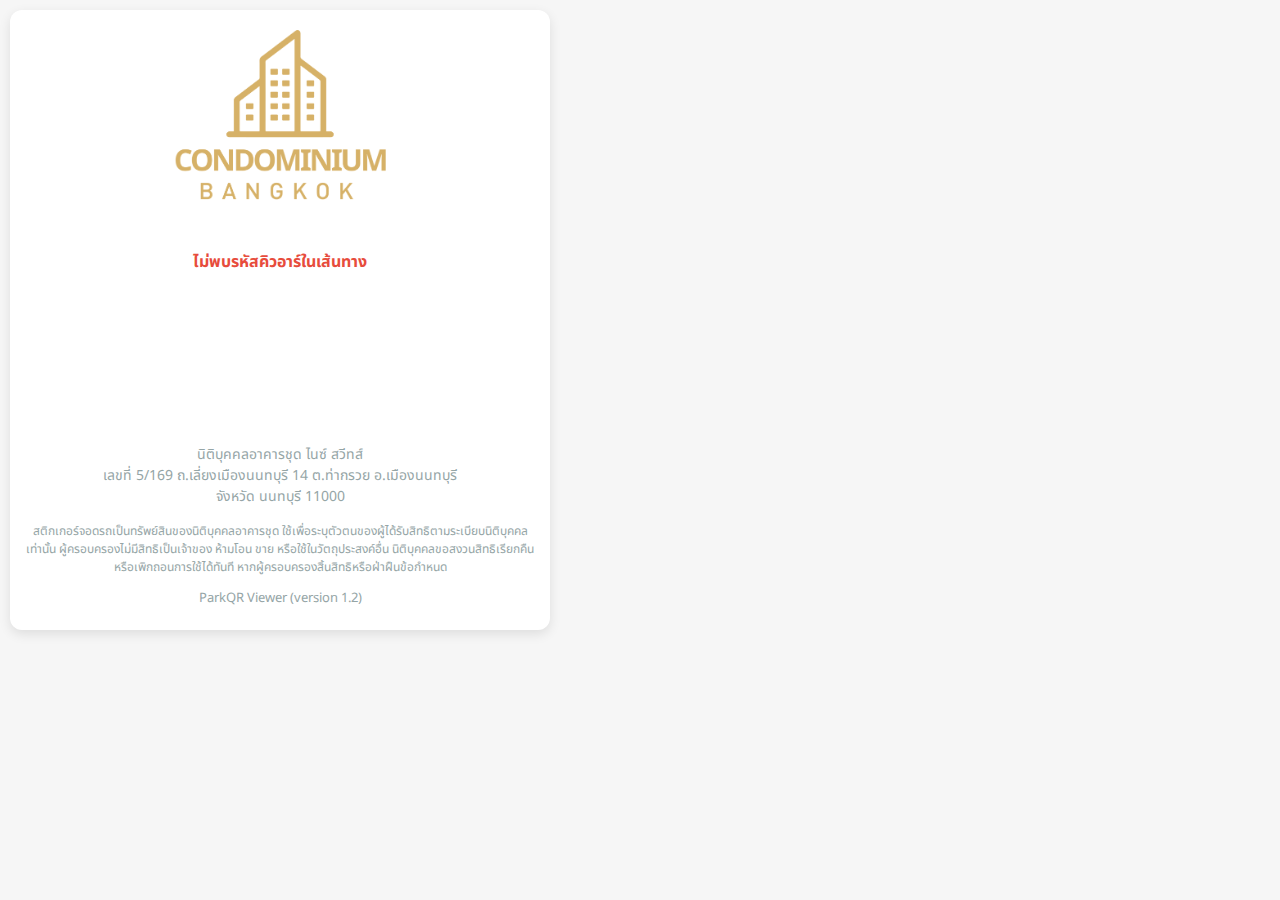
<file: demo.nist1/index.html>
<!DOCTYPE html>
<html lang="th">
<head>
    <meta charset="UTF-8" />
    <meta name="viewport" content="width=device-width, initial-scale=1.0" />
    <link href="https://fonts.googleapis.com/css2?family=Noto+Sans+Thai&display=swap" rel="stylesheet">
    <link rel="stylesheet" href="resource/style/css/main.min.css" />

    <title>ParkQR Viewer - Nice Suite - Sanambinnam</title>
</head>
<body >
    <div id="container">
        <div class="logo">
            <img src="resource/style/image/logo.1024.png" />
        </div>
        <div class="info" ></div>
        <div class="info" id="info-area00"></div>
        <div class="info" id="info-area01"></div>
        <div class="info" id="info-area02"></div>

        <div class="info" id="info-lost">
            <div class="error">
                สติกเกอร์นี้ถูกลงบันทึกประจำวันแล้วว่าสูญหาย <br />การครอบครองหรือนำไปใช้งานต่อ<br />จะถือว่าไม่ชอบด้วยระเบียบของนิติบุคคล <br /> หากพบเห็นกรุณานำส่งสำนักงานนิติบุคคลทันที 
            </div>
        </div>

        <div class="info" id="info-notfound">
            <div class="error">
                ไม่พบข้อมูลจากรหัสคิวอาร์โค้ดนี้ <br />กรุณาตรวจสอบใหม่อีกครั้ง
            </div>
        </div>

        <div class="" id="frm-regist">
            <h1>ลงทะเบียนสติกเกอร์ใหม่</h1>
            <form method="post">

                <label>
                    <span>รหัสคิวอาร์</span>
                    <input type="text" name="permit-qr" class="permit-qr" disabled>
                    <input type="hidden" name="permit-qr" class="permit-qr">
                </label>
                <label>
                    <span>ลำดับสติกเกอร์</span>
                    <input type="text" name="label-no" id="label-no" required maxlength="8" placeholder="2569/888">
                </label>
                <label>
                    <span>ประเภทยานพาหนะ</span>
                    <select name="vehicle-type" id="vehicle-type" required>
                        <option value="">-- เลือกประเภท --</option>
                        <option value="CAR">รถยนต์</option>
                        <option value="BIKE">รถจักรยานยนต์</option>
                    </select>
                </label>
                <div class="card field-vehicle" id="field-vehicle01">
                    <div class="vehicle-type"></div>
                    <h2>ยานพาหนะ #1</h2>
                    <label>
                        <span>เลขป้ายทะเบียน</span>
                        <input type="text" name="vehicles[0][lp-no]" id="lp-no-0" placeholder="ทท 8888 / ททท 888">
                    </label>
                    <label>
                        <span>จังหวัดจดทะเบียน</span>
                        <select name="vehicles[0][lp-province]" id="lp-province-0">
                            <option value="">-- เลือกจังหวัด --</option>
                            <option value="กระบี่">กระบี่</option>
                            <option value="กรุงเทพมหานคร">กรุงเทพมหานคร</option>
                            <option value="กาญจนบุรี">กาญจนบุรี</option>
                            <option value="กาฬสินธุ์">กาฬสินธุ์</option>
                            <option value="กำแพงเพชร">กำแพงเพชร</option>
                            <option value="ขอนแก่น">ขอนแก่น</option>
                            <option value="จันทบุรี">จันทบุรี</option>
                            <option value="ฉะเชิงเทรา">ฉะเชิงเทรา</option>
                            <option value="ชลบุรี">ชลบุรี</option>
                            <option value="ชัยนาท">ชัยนาท</option>
                            <option value="ชัยภูมิ">ชัยภูมิ</option>
                            <option value="ชุมพร">ชุมพร</option>
                            <option value="เชียงราย">เชียงราย</option>
                            <option value="เชียงใหม่">เชียงใหม่</option>
                            <option value="ตรัง">ตรัง</option>
                            <option value="ตราด">ตราด</option>
                            <option value="ตาก">ตาก</option>
                            <option value="นครนายก">นครนายก</option>
                            <option value="นครปฐม">นครปฐม</option>
                            <option value="นครพนม">นครพนม</option>
                            <option value="นครราชสีมา">นครราชสีมา</option>
                            <option value="นครศรีธรรมราช">นครศรีธรรมราช</option>
                            <option value="นครสวรรค์">นครสวรรค์</option>
                            <option value="นนทบุรี">นนทบุรี</option>
                            <option value="นราธิวาส">นราธิวาส</option>
                            <option value="น่าน">น่าน</option>
                            <option value="บึงกาฬ">บึงกาฬ</option>
                            <option value="บุรีรัมย์">บุรีรัมย์</option>
                            <option value="ปทุมธานี">ปทุมธานี</option>
                            <option value="ประจวบคีรีขันธ์">ประจวบคีรีขันธ์</option>
                            <option value="ปราจีนบุรี">ปราจีนบุรี</option>
                            <option value="ปัตตานี">ปัตตานี</option>
                            <option value="พระนครศรีอยุธยา">พระนครศรีอยุธยา</option>
                            <option value="พังงา">พังงา</option>
                            <option value="พัทลุง">พัทลุง</option>
                            <option value="พิจิตร">พิจิตร</option>
                            <option value="พิษณุโลก">พิษณุโลก</option>
                            <option value="เพชรบุรี">เพชรบุรี</option>
                            <option value="เพชรบูรณ์">เพชรบูรณ์</option>
                            <option value="แพร่">แพร่</option>
                            <option value="พะเยา">พะเยา</option>
                            <option value="ภูเก็ต">ภูเก็ต</option>
                            <option value="มหาสารคาม">มหาสารคาม</option>
                            <option value="มุกดาหาร">มุกดาหาร</option>
                            <option value="แม่ฮ่องสอน">แม่ฮ่องสอน</option>
                            <option value="ยโสธร">ยโสธร</option>
                            <option value="ยะลา">ยะลา</option>
                            <option value="ร้อยเอ็ด">ร้อยเอ็ด</option>
                            <option value="ระนอง">ระนอง</option>
                            <option value="ระยอง">ระยอง</option>
                            <option value="ราชบุรี">ราชบุรี</option>
                            <option value="ลพบุรี">ลพบุรี</option>
                            <option value="ลำปาง">ลำปาง</option>
                            <option value="ลำพูน">ลำพูน</option>
                            <option value="เลย">เลย</option>
                            <option value="ศรีสะเกษ">ศรีสะเกษ</option>
                            <option value="สกลนคร">สกลนคร</option>
                            <option value="สงขลา">สงขลา</option>
                            <option value="สตูล">สตูล</option>
                            <option value="สมุทรปราการ">สมุทรปราการ</option>
                            <option value="สมุทรสงคราม">สมุทรสงคราม</option>
                            <option value="สมุทรสาคร">สมุทรสาคร</option>
                            <option value="สระแก้ว">สระแก้ว</option>
                            <option value="สระบุรี">สระบุรี</option>
                            <option value="สิงห์บุรี">สิงห์บุรี</option>
                            <option value="สุโขทัย">สุโขทัย</option>
                            <option value="สุพรรณบุรี">สุพรรณบุรี</option>
                            <option value="สุราษฎร์ธานี">สุราษฎร์ธานี</option>
                            <option value="สุรินทร์">สุรินทร์</option>
                            <option value="หนองคาย">หนองคาย</option>
                            <option value="หนองบัวลำภู">หนองบัวลำภู</option>
                            <option value="อ่างทอง">อ่างทอง</option>
                            <option value="อุดรธานี">อุดรธานี</option>
                            <option value="อุทัยธานี">อุทัยธานี</option>
                            <option value="อุตรดิตถ์">อุตรดิตถ์</option>
                            <option value="อุบลราชธานี">อุบลราชธานี</option>
                            <option value="อำนาจเจริญ">อำนาจเจริญ</option>
                        </select>
                    </label>
                </div>

                <div class="card field-vehicle" id="field-vehicle02">
                    <div class="vehicle-type"></div>
                    <h2>ยานพาหนะ #2</h2>
                    <label>
                        <span>เลขป้ายทะเบียน</span>
                        <input type="text" name="vehicles[1][lp-no]" id="lp-no-1" placeholder="ทท 8888 / ททท 888">
                    </label>
                    <label>
                        <span>จังหวัดจดทะเบียน</span>
                        <select name="vehicles[1][lp-province]" id="lp-province-1">
                            <option value="">-- เลือกจังหวัด --</option>
                            <option value="กระบี่">กระบี่</option>
                            <option value="กรุงเทพมหานคร">กรุงเทพมหานคร</option>
                            <option value="กาญจนบุรี">กาญจนบุรี</option>
                            <option value="กาฬสินธุ์">กาฬสินธุ์</option>
                            <option value="กำแพงเพชร">กำแพงเพชร</option>
                            <option value="ขอนแก่น">ขอนแก่น</option>
                            <option value="จันทบุรี">จันทบุรี</option>
                            <option value="ฉะเชิงเทรา">ฉะเชิงเทรา</option>
                            <option value="ชลบุรี">ชลบุรี</option>
                            <option value="ชัยนาท">ชัยนาท</option>
                            <option value="ชัยภูมิ">ชัยภูมิ</option>
                            <option value="ชุมพร">ชุมพร</option>
                            <option value="เชียงราย">เชียงราย</option>
                            <option value="เชียงใหม่">เชียงใหม่</option>
                            <option value="ตรัง">ตรัง</option>
                            <option value="ตราด">ตราด</option>
                            <option value="ตาก">ตาก</option>
                            <option value="นครนายก">นครนายก</option>
                            <option value="นครปฐม">นครปฐม</option>
                            <option value="นครพนม">นครพนม</option>
                            <option value="นครราชสีมา">นครราชสีมา</option>
                            <option value="นครศรีธรรมราช">นครศรีธรรมราช</option>
                            <option value="นครสวรรค์">นครสวรรค์</option>
                            <option value="นนทบุรี">นนทบุรี</option>
                            <option value="นราธิวาส">นราธิวาส</option>
                            <option value="น่าน">น่าน</option>
                            <option value="บึงกาฬ">บึงกาฬ</option>
                            <option value="บุรีรัมย์">บุรีรัมย์</option>
                            <option value="ปทุมธานี">ปทุมธานี</option>
                            <option value="ประจวบคีรีขันธ์">ประจวบคีรีขันธ์</option>
                            <option value="ปราจีนบุรี">ปราจีนบุรี</option>
                            <option value="ปัตตานี">ปัตตานี</option>
                            <option value="พระนครศรีอยุธยา">พระนครศรีอยุธยา</option>
                            <option value="พังงา">พังงา</option>
                            <option value="พัทลุง">พัทลุง</option>
                            <option value="พิจิตร">พิจิตร</option>
                            <option value="พิษณุโลก">พิษณุโลก</option>
                            <option value="เพชรบุรี">เพชรบุรี</option>
                            <option value="เพชรบูรณ์">เพชรบูรณ์</option>
                            <option value="แพร่">แพร่</option>
                            <option value="พะเยา">พะเยา</option>
                            <option value="ภูเก็ต">ภูเก็ต</option>
                            <option value="มหาสารคาม">มหาสารคาม</option>
                            <option value="มุกดาหาร">มุกดาหาร</option>
                            <option value="แม่ฮ่องสอน">แม่ฮ่องสอน</option>
                            <option value="ยโสธร">ยโสธร</option>
                            <option value="ยะลา">ยะลา</option>
                            <option value="ร้อยเอ็ด">ร้อยเอ็ด</option>
                            <option value="ระนอง">ระนอง</option>
                            <option value="ระยอง">ระยอง</option>
                            <option value="ราชบุรี">ราชบุรี</option>
                            <option value="ลพบุรี">ลพบุรี</option>
                            <option value="ลำปาง">ลำปาง</option>
                            <option value="ลำพูน">ลำพูน</option>
                            <option value="เลย">เลย</option>
                            <option value="ศรีสะเกษ">ศรีสะเกษ</option>
                            <option value="สกลนคร">สกลนคร</option>
                            <option value="สงขลา">สงขลา</option>
                            <option value="สตูล">สตูล</option>
                            <option value="สมุทรปราการ">สมุทรปราการ</option>
                            <option value="สมุทรสงคราม">สมุทรสงคราม</option>
                            <option value="สมุทรสาคร">สมุทรสาคร</option>
                            <option value="สระแก้ว">สระแก้ว</option>
                            <option value="สระบุรี">สระบุรี</option>
                            <option value="สิงห์บุรี">สิงห์บุรี</option>
                            <option value="สุโขทัย">สุโขทัย</option>
                            <option value="สุพรรณบุรี">สุพรรณบุรี</option>
                            <option value="สุราษฎร์ธานี">สุราษฎร์ธานี</option>
                            <option value="สุรินทร์">สุรินทร์</option>
                            <option value="หนองคาย">หนองคาย</option>
                            <option value="หนองบัวลำภู">หนองบัวลำภู</option>
                            <option value="อ่างทอง">อ่างทอง</option>
                            <option value="อุดรธานี">อุดรธานี</option>
                            <option value="อุทัยธานี">อุทัยธานี</option>
                            <option value="อุตรดิตถ์">อุตรดิตถ์</option>
                            <option value="อุบลราชธานี">อุบลราชธานี</option>
                            <option value="อำนาจเจริญ">อำนาจเจริญ</option>
                        </select>
                    </label>
                </div>

                <h2>ข้อมูลเจ้าของร่วม/ผู้เช่า/ผู้ใช้สิทธิ์</h2>
                <label>
                    <span>เลขที่ห้องชุด</span>
                    <input type="text" name="owner-unit" id="owner-unit" placeholder="88/888">
                </label>
                <label>
                    <span>ชื่อเจ้าของร่วม/ผู้เช่า/ผู้ใช้สิทธิ์</span>
                    <input type="text" name="owner-name" id="owner-name" placeholder="ชื่อ นามสกุล">
                </label>

                <label>
                    <span>หมายเลขโทรศัพท์</span>
                    <input type="tel" name="owner-phone" id="owner-phone" pattern="0[0-9]{9}" placeholder="0123456789">
                </label>


                <button type="submit">ลงทะเบียนสติกเกอร์</button>
            </form>
        </div>

        <div class="footer">

            <div class="caution" id="caution-area">
                หากต้องการแก้ไข/เปลี่ยนข้อมูลยานพาหนะ<br />กรุณาติดต่อสำนักงานนิติบุคคล
            </div>

            <div class="disclaimer">
                <div>นิติบุคคลอาคารชุด ไนซ์ สวีทส์<br />เลขที่ 5/169 ถ.เลี่ยงเมืองนนทบุรี 14 ต.ท่ากรวย อ.เมืองนนทบุรี<br />จังหวัด นนทบุรี 11000</div>

            </div>
            <div class="notice">
                สติกเกอร์จอดรถเป็นทรัพย์สินของนิติบุคคลอาคารชุด ใช้เพื่อระบุตัวตนของผู้ได้รับสิทธิตามระเบียบนิติบุคคลเท่านั้น ผู้ครอบครองไม่มีสิทธิเป็นเจ้าของ ห้ามโอน ขาย หรือใช้ในวัตถุประสงค์อื่น นิติบุคคลขอสงวนสิทธิเรียกคืนหรือเพิกถอนการใช้ได้ทันที หากผู้ครอบครองสิ้นสิทธิหรือฝ่าฝืนข้อกำหนด
            </div>

            <div class="version">ParkQR Viewer (version 1.2)</div>
        </div>
    </div>

    
    <script src="resource/js/main.min.js"></script>
</body>
</html>
</file>
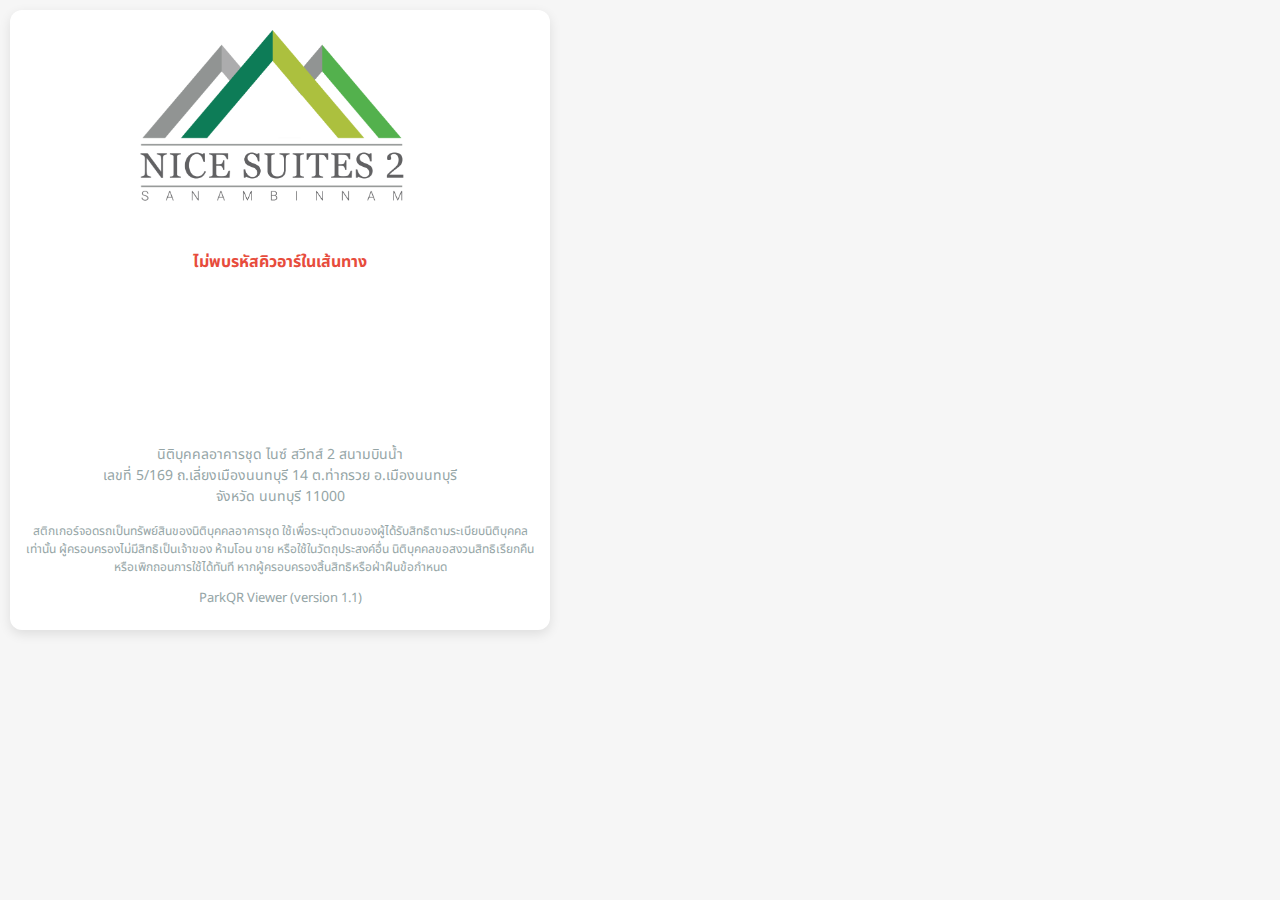
<file: demo.nist2/index.html>
<!DOCTYPE html>
<html lang="th">
<head>
    <meta charset="UTF-8" />
    <meta name="viewport" content="width=device-width, initial-scale=1.0" />
    <link href="https://fonts.googleapis.com/css2?family=Noto+Sans+Thai&display=swap" rel="stylesheet">
    <link rel="stylesheet" href="resource/style/css/main.min.css" />

    <title>ParkQR Viewer - ตัวอย่างสติกเกอร์</title>
</head>
<body >
    <div id="container">
        <div class="logo">
            <img src="resource/style/image/logo.1024.png" />
        </div>
        <div class="info" ></div>
        <div class="info" id="info-area00"></div>
        <div class="info" id="info-area01"></div>
        <div class="info" id="info-area02"></div>

        <div class="info" id="info-lost">
            <div class="error">
                สติกเกอร์นี้ถูกลงบันทึกประจำวันแล้วว่าสูญหาย <br />การครอบครองหรือนำไปใช้งานต่อ<br />จะถือว่าไม่ชอบด้วยระเบียบของนิติบุคคล <br /> หากพบเห็นกรุณานำส่งสำนักงานนิติบุคคลทันที 
            </div>
        </div>

        <div class="info" id="info-notfound">
            <div class="error">
                ไม่พบข้อมูลจากรหัสคิวอาร์โค้ดนี้ <br />กรุณาตรวจสอบใหม่อีกครั้ง
            </div>
        </div>

        <div class="" id="frm-regist">
            <h1>ลงทะเบียนสติกเกอร์ใหม่</h1>
            <form method="post">

                <label>
                    <span>รหัสคิวอาร์</span>
                    <input type="text" name="permit-qr" class="permit-qr" disabled>
                    <input type="hidden" name="permit-qr" class="permit-qr">
                </label>
                <label>
                    <span>ลำดับสติกเกอร์</span>
                    <input type="text" name="label-no" id="label-no" required maxlength="8" placeholder="2569/888">
                </label>
                <label>
                    <span>ประเภทยานพาหนะ</span>
                    <select name="vehicle-type" id="vehicle-type" required>
                        <option value="">-- เลือกประเภท --</option>
                        <option value="CAR">รถยนต์</option>
                        <option value="BIKE">รถจักรยานยนต์</option>
                    </select>
                </label>
                <div class="card field-vehicle" id="field-vehicle01">
                    <div class="vehicle-type"></div>
                    <h2>ยานพาหนะ #1</h2>
                    <label>
                        <span>เลขป้ายทะเบียน</span>
                        <input type="text" name="vehicles[0][lp-no]" id="lp-no-0" placeholder="ทท 8888 / ททท 888">
                    </label>
                    <label>
                        <span>จังหวัดจดทะเบียน</span>
                        <select name="vehicles[0][lp-province]" id="lp-province-0">
                            <option value="">-- เลือกจังหวัด --</option>
                            <option value="กระบี่">กระบี่</option>
                            <option value="กรุงเทพมหานคร">กรุงเทพมหานคร</option>
                            <option value="กาญจนบุรี">กาญจนบุรี</option>
                            <option value="กาฬสินธุ์">กาฬสินธุ์</option>
                            <option value="กำแพงเพชร">กำแพงเพชร</option>
                            <option value="ขอนแก่น">ขอนแก่น</option>
                            <option value="จันทบุรี">จันทบุรี</option>
                            <option value="ฉะเชิงเทรา">ฉะเชิงเทรา</option>
                            <option value="ชลบุรี">ชลบุรี</option>
                            <option value="ชัยนาท">ชัยนาท</option>
                            <option value="ชัยภูมิ">ชัยภูมิ</option>
                            <option value="ชุมพร">ชุมพร</option>
                            <option value="เชียงราย">เชียงราย</option>
                            <option value="เชียงใหม่">เชียงใหม่</option>
                            <option value="ตรัง">ตรัง</option>
                            <option value="ตราด">ตราด</option>
                            <option value="ตาก">ตาก</option>
                            <option value="นครนายก">นครนายก</option>
                            <option value="นครปฐม">นครปฐม</option>
                            <option value="นครพนม">นครพนม</option>
                            <option value="นครราชสีมา">นครราชสีมา</option>
                            <option value="นครศรีธรรมราช">นครศรีธรรมราช</option>
                            <option value="นครสวรรค์">นครสวรรค์</option>
                            <option value="นนทบุรี">นนทบุรี</option>
                            <option value="นราธิวาส">นราธิวาส</option>
                            <option value="น่าน">น่าน</option>
                            <option value="บึงกาฬ">บึงกาฬ</option>
                            <option value="บุรีรัมย์">บุรีรัมย์</option>
                            <option value="ปทุมธานี">ปทุมธานี</option>
                            <option value="ประจวบคีรีขันธ์">ประจวบคีรีขันธ์</option>
                            <option value="ปราจีนบุรี">ปราจีนบุรี</option>
                            <option value="ปัตตานี">ปัตตานี</option>
                            <option value="พระนครศรีอยุธยา">พระนครศรีอยุธยา</option>
                            <option value="พังงา">พังงา</option>
                            <option value="พัทลุง">พัทลุง</option>
                            <option value="พิจิตร">พิจิตร</option>
                            <option value="พิษณุโลก">พิษณุโลก</option>
                            <option value="เพชรบุรี">เพชรบุรี</option>
                            <option value="เพชรบูรณ์">เพชรบูรณ์</option>
                            <option value="แพร่">แพร่</option>
                            <option value="พะเยา">พะเยา</option>
                            <option value="ภูเก็ต">ภูเก็ต</option>
                            <option value="มหาสารคาม">มหาสารคาม</option>
                            <option value="มุกดาหาร">มุกดาหาร</option>
                            <option value="แม่ฮ่องสอน">แม่ฮ่องสอน</option>
                            <option value="ยโสธร">ยโสธร</option>
                            <option value="ยะลา">ยะลา</option>
                            <option value="ร้อยเอ็ด">ร้อยเอ็ด</option>
                            <option value="ระนอง">ระนอง</option>
                            <option value="ระยอง">ระยอง</option>
                            <option value="ราชบุรี">ราชบุรี</option>
                            <option value="ลพบุรี">ลพบุรี</option>
                            <option value="ลำปาง">ลำปาง</option>
                            <option value="ลำพูน">ลำพูน</option>
                            <option value="เลย">เลย</option>
                            <option value="ศรีสะเกษ">ศรีสะเกษ</option>
                            <option value="สกลนคร">สกลนคร</option>
                            <option value="สงขลา">สงขลา</option>
                            <option value="สตูล">สตูล</option>
                            <option value="สมุทรปราการ">สมุทรปราการ</option>
                            <option value="สมุทรสงคราม">สมุทรสงคราม</option>
                            <option value="สมุทรสาคร">สมุทรสาคร</option>
                            <option value="สระแก้ว">สระแก้ว</option>
                            <option value="สระบุรี">สระบุรี</option>
                            <option value="สิงห์บุรี">สิงห์บุรี</option>
                            <option value="สุโขทัย">สุโขทัย</option>
                            <option value="สุพรรณบุรี">สุพรรณบุรี</option>
                            <option value="สุราษฎร์ธานี">สุราษฎร์ธานี</option>
                            <option value="สุรินทร์">สุรินทร์</option>
                            <option value="หนองคาย">หนองคาย</option>
                            <option value="หนองบัวลำภู">หนองบัวลำภู</option>
                            <option value="อ่างทอง">อ่างทอง</option>
                            <option value="อุดรธานี">อุดรธานี</option>
                            <option value="อุทัยธานี">อุทัยธานี</option>
                            <option value="อุตรดิตถ์">อุตรดิตถ์</option>
                            <option value="อุบลราชธานี">อุบลราชธานี</option>
                            <option value="อำนาจเจริญ">อำนาจเจริญ</option>
                        </select>
                    </label>
                </div>

                <div class="card field-vehicle" id="field-vehicle02">
                    <div class="vehicle-type"></div>
                    <h2>ยานพาหนะ #2</h2>
                    <label>
                        <span>เลขป้ายทะเบียน</span>
                        <input type="text" name="vehicles[1][lp-no]" id="lp-no-1" placeholder="ทท 8888 / ททท 888">
                    </label>
                    <label>
                        <span>จังหวัดจดทะเบียน</span>
                        <select name="vehicles[1][lp-province]" id="lp-province-1">
                            <option value="">-- เลือกจังหวัด --</option>
                            <option value="กระบี่">กระบี่</option>
                            <option value="กรุงเทพมหานคร">กรุงเทพมหานคร</option>
                            <option value="กาญจนบุรี">กาญจนบุรี</option>
                            <option value="กาฬสินธุ์">กาฬสินธุ์</option>
                            <option value="กำแพงเพชร">กำแพงเพชร</option>
                            <option value="ขอนแก่น">ขอนแก่น</option>
                            <option value="จันทบุรี">จันทบุรี</option>
                            <option value="ฉะเชิงเทรา">ฉะเชิงเทรา</option>
                            <option value="ชลบุรี">ชลบุรี</option>
                            <option value="ชัยนาท">ชัยนาท</option>
                            <option value="ชัยภูมิ">ชัยภูมิ</option>
                            <option value="ชุมพร">ชุมพร</option>
                            <option value="เชียงราย">เชียงราย</option>
                            <option value="เชียงใหม่">เชียงใหม่</option>
                            <option value="ตรัง">ตรัง</option>
                            <option value="ตราด">ตราด</option>
                            <option value="ตาก">ตาก</option>
                            <option value="นครนายก">นครนายก</option>
                            <option value="นครปฐม">นครปฐม</option>
                            <option value="นครพนม">นครพนม</option>
                            <option value="นครราชสีมา">นครราชสีมา</option>
                            <option value="นครศรีธรรมราช">นครศรีธรรมราช</option>
                            <option value="นครสวรรค์">นครสวรรค์</option>
                            <option value="นนทบุรี">นนทบุรี</option>
                            <option value="นราธิวาส">นราธิวาส</option>
                            <option value="น่าน">น่าน</option>
                            <option value="บึงกาฬ">บึงกาฬ</option>
                            <option value="บุรีรัมย์">บุรีรัมย์</option>
                            <option value="ปทุมธานี">ปทุมธานี</option>
                            <option value="ประจวบคีรีขันธ์">ประจวบคีรีขันธ์</option>
                            <option value="ปราจีนบุรี">ปราจีนบุรี</option>
                            <option value="ปัตตานี">ปัตตานี</option>
                            <option value="พระนครศรีอยุธยา">พระนครศรีอยุธยา</option>
                            <option value="พังงา">พังงา</option>
                            <option value="พัทลุง">พัทลุง</option>
                            <option value="พิจิตร">พิจิตร</option>
                            <option value="พิษณุโลก">พิษณุโลก</option>
                            <option value="เพชรบุรี">เพชรบุรี</option>
                            <option value="เพชรบูรณ์">เพชรบูรณ์</option>
                            <option value="แพร่">แพร่</option>
                            <option value="พะเยา">พะเยา</option>
                            <option value="ภูเก็ต">ภูเก็ต</option>
                            <option value="มหาสารคาม">มหาสารคาม</option>
                            <option value="มุกดาหาร">มุกดาหาร</option>
                            <option value="แม่ฮ่องสอน">แม่ฮ่องสอน</option>
                            <option value="ยโสธร">ยโสธร</option>
                            <option value="ยะลา">ยะลา</option>
                            <option value="ร้อยเอ็ด">ร้อยเอ็ด</option>
                            <option value="ระนอง">ระนอง</option>
                            <option value="ระยอง">ระยอง</option>
                            <option value="ราชบุรี">ราชบุรี</option>
                            <option value="ลพบุรี">ลพบุรี</option>
                            <option value="ลำปาง">ลำปาง</option>
                            <option value="ลำพูน">ลำพูน</option>
                            <option value="เลย">เลย</option>
                            <option value="ศรีสะเกษ">ศรีสะเกษ</option>
                            <option value="สกลนคร">สกลนคร</option>
                            <option value="สงขลา">สงขลา</option>
                            <option value="สตูล">สตูล</option>
                            <option value="สมุทรปราการ">สมุทรปราการ</option>
                            <option value="สมุทรสงคราม">สมุทรสงคราม</option>
                            <option value="สมุทรสาคร">สมุทรสาคร</option>
                            <option value="สระแก้ว">สระแก้ว</option>
                            <option value="สระบุรี">สระบุรี</option>
                            <option value="สิงห์บุรี">สิงห์บุรี</option>
                            <option value="สุโขทัย">สุโขทัย</option>
                            <option value="สุพรรณบุรี">สุพรรณบุรี</option>
                            <option value="สุราษฎร์ธานี">สุราษฎร์ธานี</option>
                            <option value="สุรินทร์">สุรินทร์</option>
                            <option value="หนองคาย">หนองคาย</option>
                            <option value="หนองบัวลำภู">หนองบัวลำภู</option>
                            <option value="อ่างทอง">อ่างทอง</option>
                            <option value="อุดรธานี">อุดรธานี</option>
                            <option value="อุทัยธานี">อุทัยธานี</option>
                            <option value="อุตรดิตถ์">อุตรดิตถ์</option>
                            <option value="อุบลราชธานี">อุบลราชธานี</option>
                            <option value="อำนาจเจริญ">อำนาจเจริญ</option>
                        </select>
                    </label>
                </div>

                <h2>ข้อมูลเจ้าของร่วม/ผู้เช่า/ผู้ใช้สิทธิ์</h2>
                
                <label>
                    <span>เลขที่ห้องชุด</span>
                    <input type="text" name="owner-unit" id="owner-unit" placeholder="88/888">
                </label>
                <label>
                    <span>ชื่อเจ้าของร่วม/ผู้เช่า/ผู้ใช้สิทธิ์</span>
                    <input type="text" name="owner-name" id="owner-name" placeholder="ชื่อ นามสกุล">
                </label>

                <label>
                    <span>หมายเลขโทรศัพท์</span>
                    <input type="tel" name="owner-phone" id="owner-phone" pattern="0[0-9]{9}" placeholder="0123456789">
                </label>


                <button type="submit">ลงทะเบียนสติกเกอร์</button>
            </form>
        </div>

        <div class="footer">

            <div class="caution" id="caution-area">
                หากต้องการแก้ไข/เปลี่ยนข้อมูลยานพาหนะ<br />กรุณาติดต่อสำนักงานนิติบุคคล
            </div>

            <div class="disclaimer">
                <div>นิติบุคคลอาคารชุด ไนซ์ สวีทส์ 2 สนามบินน้ำ<br />เลขที่ 5/169 ถ.เลี่ยงเมืองนนทบุรี 14 ต.ท่ากรวย อ.เมืองนนทบุรี<br />จังหวัด นนทบุรี 11000</div>

            </div>
            <div class="notice">
                สติกเกอร์จอดรถเป็นทรัพย์สินของนิติบุคคลอาคารชุด ใช้เพื่อระบุตัวตนของผู้ได้รับสิทธิตามระเบียบนิติบุคคลเท่านั้น ผู้ครอบครองไม่มีสิทธิเป็นเจ้าของ ห้ามโอน ขาย หรือใช้ในวัตถุประสงค์อื่น นิติบุคคลขอสงวนสิทธิเรียกคืนหรือเพิกถอนการใช้ได้ทันที หากผู้ครอบครองสิ้นสิทธิหรือฝ่าฝืนข้อกำหนด
            </div>

            <div class="version">ParkQR Viewer (version 1.1)</div>
        </div>
    </div>

    
    <script src="resource/js/main.min.js"></script>
</body>
</html>
</file>
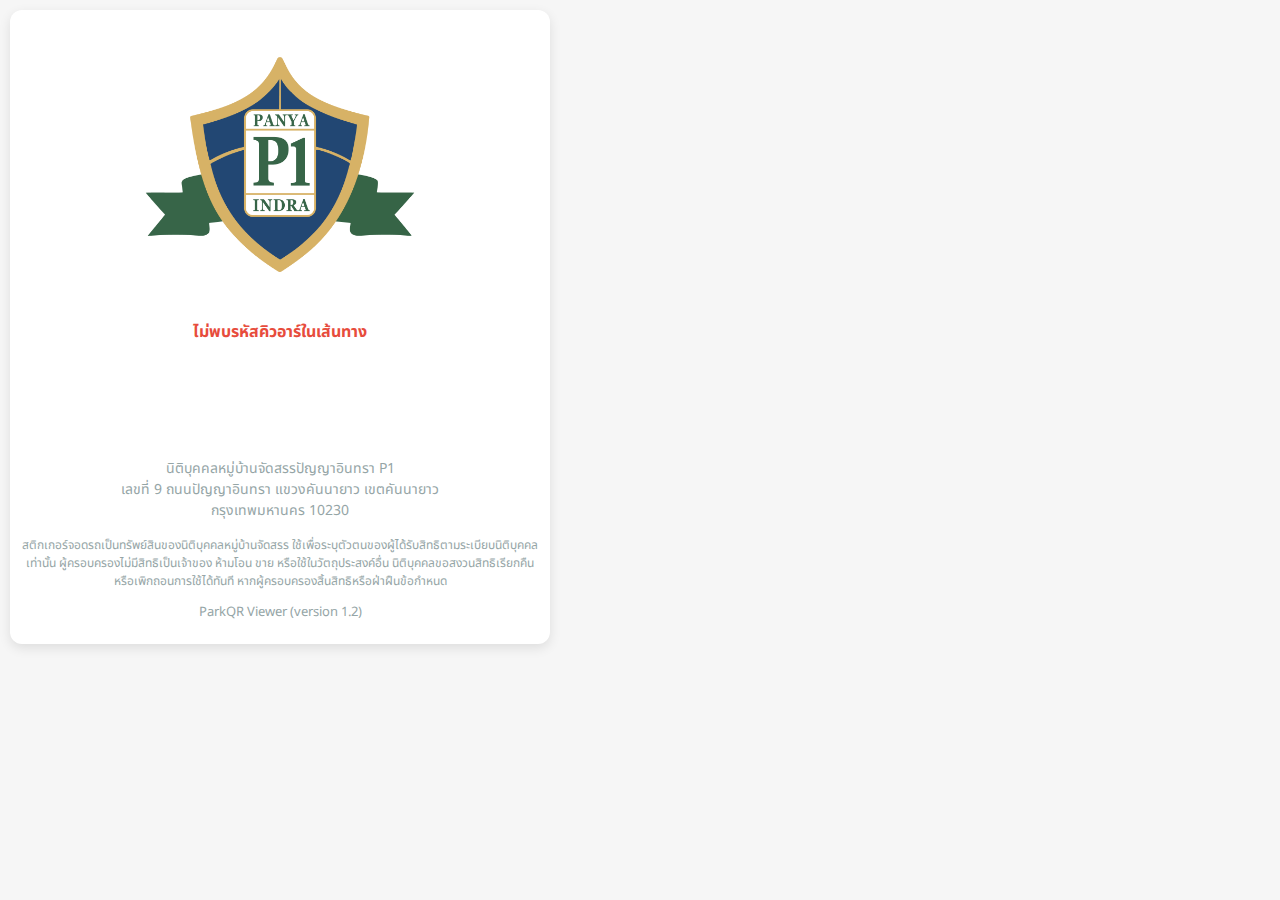
<file: demo.pyp1/index.html>
<!DOCTYPE html>
<html lang="th">
<head>
    <meta charset="UTF-8" />
    <meta name="viewport" content="width=device-width, initial-scale=1.0" />
    <link href="https://fonts.googleapis.com/css2?family=Noto+Sans+Thai&display=swap" rel="stylesheet">
    <link rel="stylesheet" href="resource/style/css/main.min.css" />

    <title>ParkQR Viewer - บ้านปัญญาอินทรา P1</title>
</head>
<body >
    <div id="container">
        <div class="logo">
            <img src="resource/style/image/logo.1024.png" />
        </div>
        <div class="info" ></div>
        <div class="info" id="info-area00"></div>
        <div class="info" id="info-area01"></div>
        <div class="info" id="info-area02"></div>

        <div class="info" id="info-lost">
            <div class="error">
                สติกเกอร์นี้ถูกลงบันทึกประจำวันแล้วว่าสูญหาย <br />การครอบครองหรือนำไปใช้งานต่อ<br />จะถือว่าไม่ชอบด้วยระเบียบของนิติบุคคล <br /> หากพบเห็นกรุณานำส่งสำนักงานนิติบุคคลทันที 
            </div>
        </div>

        <div class="info" id="info-notfound">
            <div class="error">
                ไม่พบข้อมูลจากรหัสคิวอาร์โค้ดนี้ <br />กรุณาตรวจสอบใหม่อีกครั้ง
            </div>
        </div>

        <div class="" id="frm-regist">
            <h1>ลงทะเบียนสติกเกอร์ใหม่</h1>
            <form method="post">

                <label>
                    <span>รหัสคิวอาร์</span>
                    <input type="text" name="permit-qr" class="permit-qr" disabled>
                    <input type="hidden" name="permit-qr" class="permit-qr">
                </label>
                <label>
                    <span>ลำดับสติกเกอร์</span>
                    <input type="text" name="label-no" id="label-no" required maxlength="8" placeholder="2569/888">
                </label>
                <label>
                    <span>ประเภทยานพาหนะ</span>
                    <select name="vehicle-type" id="vehicle-type" required>
                        <option value="">-- เลือกประเภท --</option>
                        <option value="CAR">รถยนต์</option>
                        <option value="BIKE">รถจักรยานยนต์</option>
                    </select>
                </label>
                <div class="card field-vehicle" id="field-vehicle01">
                    <div class="vehicle-type"></div>
                    <h2>ยานพาหนะ #1</h2>
                    <label>
                        <span>เลขป้ายทะเบียน</span>
                        <input type="text" name="vehicles[0][lp-no]" id="lp-no-0" placeholder="ทท 8888 / ททท 888">
                    </label>
                    <label>
                        <span>จังหวัดจดทะเบียน</span>
                        <select name="vehicles[0][lp-province]" id="lp-province-0">
                            <option value="">-- เลือกจังหวัด --</option>
                            <option value="กระบี่">กระบี่</option>
                            <option value="กรุงเทพมหานคร">กรุงเทพมหานคร</option>
                            <option value="กาญจนบุรี">กาญจนบุรี</option>
                            <option value="กาฬสินธุ์">กาฬสินธุ์</option>
                            <option value="กำแพงเพชร">กำแพงเพชร</option>
                            <option value="ขอนแก่น">ขอนแก่น</option>
                            <option value="จันทบุรี">จันทบุรี</option>
                            <option value="ฉะเชิงเทรา">ฉะเชิงเทรา</option>
                            <option value="ชลบุรี">ชลบุรี</option>
                            <option value="ชัยนาท">ชัยนาท</option>
                            <option value="ชัยภูมิ">ชัยภูมิ</option>
                            <option value="ชุมพร">ชุมพร</option>
                            <option value="เชียงราย">เชียงราย</option>
                            <option value="เชียงใหม่">เชียงใหม่</option>
                            <option value="ตรัง">ตรัง</option>
                            <option value="ตราด">ตราด</option>
                            <option value="ตาก">ตาก</option>
                            <option value="นครนายก">นครนายก</option>
                            <option value="นครปฐม">นครปฐม</option>
                            <option value="นครพนม">นครพนม</option>
                            <option value="นครราชสีมา">นครราชสีมา</option>
                            <option value="นครศรีธรรมราช">นครศรีธรรมราช</option>
                            <option value="นครสวรรค์">นครสวรรค์</option>
                            <option value="นนทบุรี">นนทบุรี</option>
                            <option value="นราธิวาส">นราธิวาส</option>
                            <option value="น่าน">น่าน</option>
                            <option value="บึงกาฬ">บึงกาฬ</option>
                            <option value="บุรีรัมย์">บุรีรัมย์</option>
                            <option value="ปทุมธานี">ปทุมธานี</option>
                            <option value="ประจวบคีรีขันธ์">ประจวบคีรีขันธ์</option>
                            <option value="ปราจีนบุรี">ปราจีนบุรี</option>
                            <option value="ปัตตานี">ปัตตานี</option>
                            <option value="พระนครศรีอยุธยา">พระนครศรีอยุธยา</option>
                            <option value="พังงา">พังงา</option>
                            <option value="พัทลุง">พัทลุง</option>
                            <option value="พิจิตร">พิจิตร</option>
                            <option value="พิษณุโลก">พิษณุโลก</option>
                            <option value="เพชรบุรี">เพชรบุรี</option>
                            <option value="เพชรบูรณ์">เพชรบูรณ์</option>
                            <option value="แพร่">แพร่</option>
                            <option value="พะเยา">พะเยา</option>
                            <option value="ภูเก็ต">ภูเก็ต</option>
                            <option value="มหาสารคาม">มหาสารคาม</option>
                            <option value="มุกดาหาร">มุกดาหาร</option>
                            <option value="แม่ฮ่องสอน">แม่ฮ่องสอน</option>
                            <option value="ยโสธร">ยโสธร</option>
                            <option value="ยะลา">ยะลา</option>
                            <option value="ร้อยเอ็ด">ร้อยเอ็ด</option>
                            <option value="ระนอง">ระนอง</option>
                            <option value="ระยอง">ระยอง</option>
                            <option value="ราชบุรี">ราชบุรี</option>
                            <option value="ลพบุรี">ลพบุรี</option>
                            <option value="ลำปาง">ลำปาง</option>
                            <option value="ลำพูน">ลำพูน</option>
                            <option value="เลย">เลย</option>
                            <option value="ศรีสะเกษ">ศรีสะเกษ</option>
                            <option value="สกลนคร">สกลนคร</option>
                            <option value="สงขลา">สงขลา</option>
                            <option value="สตูล">สตูล</option>
                            <option value="สมุทรปราการ">สมุทรปราการ</option>
                            <option value="สมุทรสงคราม">สมุทรสงคราม</option>
                            <option value="สมุทรสาคร">สมุทรสาคร</option>
                            <option value="สระแก้ว">สระแก้ว</option>
                            <option value="สระบุรี">สระบุรี</option>
                            <option value="สิงห์บุรี">สิงห์บุรี</option>
                            <option value="สุโขทัย">สุโขทัย</option>
                            <option value="สุพรรณบุรี">สุพรรณบุรี</option>
                            <option value="สุราษฎร์ธานี">สุราษฎร์ธานี</option>
                            <option value="สุรินทร์">สุรินทร์</option>
                            <option value="หนองคาย">หนองคาย</option>
                            <option value="หนองบัวลำภู">หนองบัวลำภู</option>
                            <option value="อ่างทอง">อ่างทอง</option>
                            <option value="อุดรธานี">อุดรธานี</option>
                            <option value="อุทัยธานี">อุทัยธานี</option>
                            <option value="อุตรดิตถ์">อุตรดิตถ์</option>
                            <option value="อุบลราชธานี">อุบลราชธานี</option>
                            <option value="อำนาจเจริญ">อำนาจเจริญ</option>
                        </select>
                    </label>
                </div>

                <div class="card field-vehicle" id="field-vehicle02">
                    <div class="vehicle-type"></div>
                    <h2>ยานพาหนะ #2</h2>
                    <label>
                        <span>เลขป้ายทะเบียน</span>
                        <input type="text" name="vehicles[1][lp-no]" id="lp-no-1" placeholder="ทท 8888 / ททท 888">
                    </label>
                    <label>
                        <span>จังหวัดจดทะเบียน</span>
                        <select name="vehicles[1][lp-province]" id="lp-province-1">
                            <option value="">-- เลือกจังหวัด --</option>
                            <option value="กระบี่">กระบี่</option>
                            <option value="กรุงเทพมหานคร">กรุงเทพมหานคร</option>
                            <option value="กาญจนบุรี">กาญจนบุรี</option>
                            <option value="กาฬสินธุ์">กาฬสินธุ์</option>
                            <option value="กำแพงเพชร">กำแพงเพชร</option>
                            <option value="ขอนแก่น">ขอนแก่น</option>
                            <option value="จันทบุรี">จันทบุรี</option>
                            <option value="ฉะเชิงเทรา">ฉะเชิงเทรา</option>
                            <option value="ชลบุรี">ชลบุรี</option>
                            <option value="ชัยนาท">ชัยนาท</option>
                            <option value="ชัยภูมิ">ชัยภูมิ</option>
                            <option value="ชุมพร">ชุมพร</option>
                            <option value="เชียงราย">เชียงราย</option>
                            <option value="เชียงใหม่">เชียงใหม่</option>
                            <option value="ตรัง">ตรัง</option>
                            <option value="ตราด">ตราด</option>
                            <option value="ตาก">ตาก</option>
                            <option value="นครนายก">นครนายก</option>
                            <option value="นครปฐม">นครปฐม</option>
                            <option value="นครพนม">นครพนม</option>
                            <option value="นครราชสีมา">นครราชสีมา</option>
                            <option value="นครศรีธรรมราช">นครศรีธรรมราช</option>
                            <option value="นครสวรรค์">นครสวรรค์</option>
                            <option value="นนทบุรี">นนทบุรี</option>
                            <option value="นราธิวาส">นราธิวาส</option>
                            <option value="น่าน">น่าน</option>
                            <option value="บึงกาฬ">บึงกาฬ</option>
                            <option value="บุรีรัมย์">บุรีรัมย์</option>
                            <option value="ปทุมธานี">ปทุมธานี</option>
                            <option value="ประจวบคีรีขันธ์">ประจวบคีรีขันธ์</option>
                            <option value="ปราจีนบุรี">ปราจีนบุรี</option>
                            <option value="ปัตตานี">ปัตตานี</option>
                            <option value="พระนครศรีอยุธยา">พระนครศรีอยุธยา</option>
                            <option value="พังงา">พังงา</option>
                            <option value="พัทลุง">พัทลุง</option>
                            <option value="พิจิตร">พิจิตร</option>
                            <option value="พิษณุโลก">พิษณุโลก</option>
                            <option value="เพชรบุรี">เพชรบุรี</option>
                            <option value="เพชรบูรณ์">เพชรบูรณ์</option>
                            <option value="แพร่">แพร่</option>
                            <option value="พะเยา">พะเยา</option>
                            <option value="ภูเก็ต">ภูเก็ต</option>
                            <option value="มหาสารคาม">มหาสารคาม</option>
                            <option value="มุกดาหาร">มุกดาหาร</option>
                            <option value="แม่ฮ่องสอน">แม่ฮ่องสอน</option>
                            <option value="ยโสธร">ยโสธร</option>
                            <option value="ยะลา">ยะลา</option>
                            <option value="ร้อยเอ็ด">ร้อยเอ็ด</option>
                            <option value="ระนอง">ระนอง</option>
                            <option value="ระยอง">ระยอง</option>
                            <option value="ราชบุรี">ราชบุรี</option>
                            <option value="ลพบุรี">ลพบุรี</option>
                            <option value="ลำปาง">ลำปาง</option>
                            <option value="ลำพูน">ลำพูน</option>
                            <option value="เลย">เลย</option>
                            <option value="ศรีสะเกษ">ศรีสะเกษ</option>
                            <option value="สกลนคร">สกลนคร</option>
                            <option value="สงขลา">สงขลา</option>
                            <option value="สตูล">สตูล</option>
                            <option value="สมุทรปราการ">สมุทรปราการ</option>
                            <option value="สมุทรสงคราม">สมุทรสงคราม</option>
                            <option value="สมุทรสาคร">สมุทรสาคร</option>
                            <option value="สระแก้ว">สระแก้ว</option>
                            <option value="สระบุรี">สระบุรี</option>
                            <option value="สิงห์บุรี">สิงห์บุรี</option>
                            <option value="สุโขทัย">สุโขทัย</option>
                            <option value="สุพรรณบุรี">สุพรรณบุรี</option>
                            <option value="สุราษฎร์ธานี">สุราษฎร์ธานี</option>
                            <option value="สุรินทร์">สุรินทร์</option>
                            <option value="หนองคาย">หนองคาย</option>
                            <option value="หนองบัวลำภู">หนองบัวลำภู</option>
                            <option value="อ่างทอง">อ่างทอง</option>
                            <option value="อุดรธานี">อุดรธานี</option>
                            <option value="อุทัยธานี">อุทัยธานี</option>
                            <option value="อุตรดิตถ์">อุตรดิตถ์</option>
                            <option value="อุบลราชธานี">อุบลราชธานี</option>
                            <option value="อำนาจเจริญ">อำนาจเจริญ</option>
                        </select>
                    </label>
                </div>

                <h2>ข้อมูลเจ้าของร่วม/ผู้เช่า/ผู้ใช้สิทธิ์</h2>
                <label>
                    <span>บ้านเลขที่</span>
                    <input type="text" name="owner-unit" id="owner-unit" placeholder="88/888">
                </label>
                <label>
                    <span>ชื่อเจ้าของร่วม/ผู้เช่า/ผู้ใช้สิทธิ์</span>
                    <input type="text" name="owner-name" id="owner-name" placeholder="ชื่อ นามสกุล">
                </label>

                <label>
                    <span>หมายเลขโทรศัพท์</span>
                    <input type="tel" name="owner-phone" id="owner-phone" pattern="0[0-9]{9}" placeholder="0123456789">
                </label>


                <button type="submit">ลงทะเบียนสติกเกอร์</button>
            </form>
        </div>

        <div class="footer">

            <div class="caution" id="caution-area">
                หากต้องการแก้ไข/เปลี่ยนข้อมูลยานพาหนะ<br />กรุณาติดต่อสำนักงานนิติบุคคล
            </div>

            <div class="disclaimer">
                <div>นิติบุคคลหมู่บ้านจัดสรรปัญญาอินทรา P1<br />เลขที่ 9 ถนนปัญญาอินทรา แขวงคันนายาว เขตคันนายาว<br />กรุงเทพมหานคร 10230</div>

            </div>
            <div class="notice">
                สติกเกอร์จอดรถเป็นทรัพย์สินของนิติบุคคลหมู่บ้านจัดสรร ใช้เพื่อระบุตัวตนของผู้ได้รับสิทธิตามระเบียบนิติบุคคลเท่านั้น ผู้ครอบครองไม่มีสิทธิเป็นเจ้าของ ห้ามโอน ขาย หรือใช้ในวัตถุประสงค์อื่น นิติบุคคลขอสงวนสิทธิเรียกคืนหรือเพิกถอนการใช้ได้ทันที หากผู้ครอบครองสิ้นสิทธิหรือฝ่าฝืนข้อกำหนด
            </div>

            <div class="version">ParkQR Viewer (version 1.2)</div>
        </div>
    </div>

    
    <script src="resource/js/main.min.js"></script>
</body>
</html>
</file>
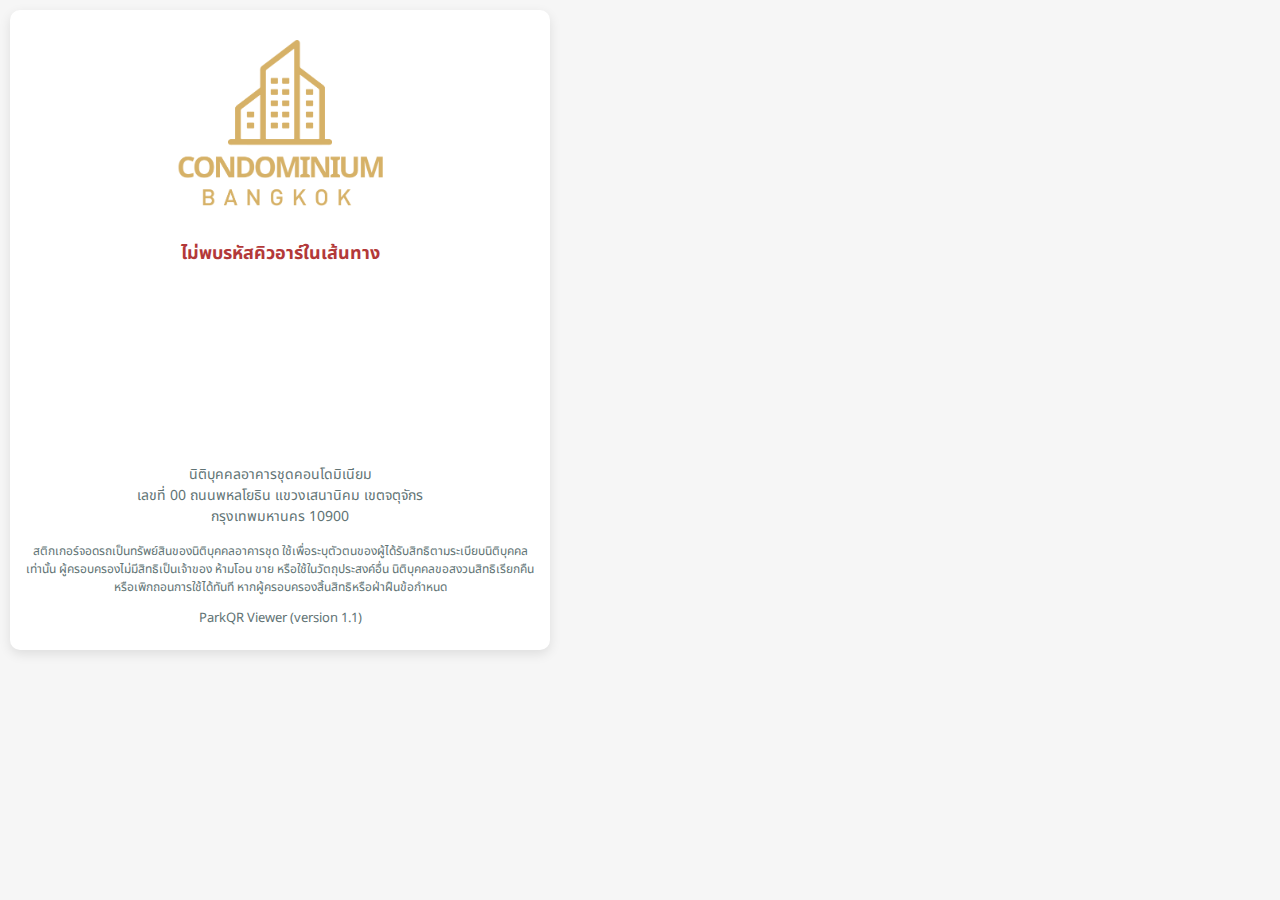
<file: demo/index.html>
<!DOCTYPE html>
<html lang="th">
<head>
    <meta charset="UTF-8" />
    <meta name="viewport" content="width=device-width, initial-scale=1.0" />
    <link href="https://fonts.googleapis.com/css2?family=Noto+Sans+Thai&display=swap" rel="stylesheet">
    <link rel="stylesheet" href="resource/style/css/main.min.css" />

    <title>ParkQR Viewer - ตัวอย่างสติกเกอร์</title>
</head>
<body >
    <div id="container">
        <div class="logo">
            <img src="resource/style/image/logo.1024.png" />
        </div>
        <div class="info" ></div>
        <div class="info" id="info-area00"></div>
        <div class="info" id="info-area01"></div>
        <div class="info" id="info-area02"></div>

        <div class="info" id="info-lost">
            <div class="error">
                สติกเกอร์นี้ถูกลงบันทึกประจำวันแล้วว่าสูญหาย <br />การครอบครองหรือนำไปใช้งานต่อ<br />จะถือว่าไม่ชอบด้วยระเบียบของนิติบุคคล <br /> หากพบเห็นกรุณานำส่งสำนักงานนิติบุคคลทันที 
            </div>
        </div>

        <div class="info" id="info-notfound">
            <div class="error">
                ไม่พบข้อมูลจากรหัสคิวอาร์โค้ดนี้ <br />กรุณาตรวจสอบใหม่อีกครั้ง
            </div>
        </div>

        <div class="" id="frm-regist">
            <h1>ลงทะเบียนสติกเกอร์ใหม่</h1>
            <form method="post">

                <label>
                    <span>รหัสคิวอาร์</span>
                    <input type="text" name="permit-qr" class="permit-qr" disabled>
                    <input type="hidden" name="permit-qr" class="permit-qr">
                </label>
                <label>
                    <span>ลำดับสติกเกอร์</span>
                    <input type="text" name="label-no" id="label-no" required maxlength="8" placeholder="2569/888">
                </label>
                <label>
                    <span>ประเภทยานพาหนะ</span>
                    <select name="vehicle-type" id="vehicle-type" required>
                        <option value="">-- เลือกประเภท --</option>
                        <option value="CAR">รถยนต์</option>
                        <option value="BIKE">รถจักรยานยนต์</option>
                    </select>
                </label>
                <div class="card field-vehicle" id="field-vehicle01">
                    <div class="vehicle-type"></div>
                    <h2>ยานพาหนะ #1</h2>
                    <label>
                        <span>เลขป้ายทะเบียน</span>
                        <input type="text" name="vehicles[0][lp-no]" id="lp-no-0" placeholder="ทท 8888 / ททท 888">
                    </label>
                    <label>
                        <span>จังหวัดจดทะเบียน</span>
                        <select name="vehicles[0][lp-province]" id="lp-province-0">
                            <option value="">-- เลือกจังหวัด --</option>
                            <option value="กระบี่">กระบี่</option>
                            <option value="กรุงเทพมหานคร">กรุงเทพมหานคร</option>
                            <option value="กาญจนบุรี">กาญจนบุรี</option>
                            <option value="กาฬสินธุ์">กาฬสินธุ์</option>
                            <option value="กำแพงเพชร">กำแพงเพชร</option>
                            <option value="ขอนแก่น">ขอนแก่น</option>
                            <option value="จันทบุรี">จันทบุรี</option>
                            <option value="ฉะเชิงเทรา">ฉะเชิงเทรา</option>
                            <option value="ชลบุรี">ชลบุรี</option>
                            <option value="ชัยนาท">ชัยนาท</option>
                            <option value="ชัยภูมิ">ชัยภูมิ</option>
                            <option value="ชุมพร">ชุมพร</option>
                            <option value="เชียงราย">เชียงราย</option>
                            <option value="เชียงใหม่">เชียงใหม่</option>
                            <option value="ตรัง">ตรัง</option>
                            <option value="ตราด">ตราด</option>
                            <option value="ตาก">ตาก</option>
                            <option value="นครนายก">นครนายก</option>
                            <option value="นครปฐม">นครปฐม</option>
                            <option value="นครพนม">นครพนม</option>
                            <option value="นครราชสีมา">นครราชสีมา</option>
                            <option value="นครศรีธรรมราช">นครศรีธรรมราช</option>
                            <option value="นครสวรรค์">นครสวรรค์</option>
                            <option value="นนทบุรี">นนทบุรี</option>
                            <option value="นราธิวาส">นราธิวาส</option>
                            <option value="น่าน">น่าน</option>
                            <option value="บึงกาฬ">บึงกาฬ</option>
                            <option value="บุรีรัมย์">บุรีรัมย์</option>
                            <option value="ปทุมธานี">ปทุมธานี</option>
                            <option value="ประจวบคีรีขันธ์">ประจวบคีรีขันธ์</option>
                            <option value="ปราจีนบุรี">ปราจีนบุรี</option>
                            <option value="ปัตตานี">ปัตตานี</option>
                            <option value="พระนครศรีอยุธยา">พระนครศรีอยุธยา</option>
                            <option value="พังงา">พังงา</option>
                            <option value="พัทลุง">พัทลุง</option>
                            <option value="พิจิตร">พิจิตร</option>
                            <option value="พิษณุโลก">พิษณุโลก</option>
                            <option value="เพชรบุรี">เพชรบุรี</option>
                            <option value="เพชรบูรณ์">เพชรบูรณ์</option>
                            <option value="แพร่">แพร่</option>
                            <option value="พะเยา">พะเยา</option>
                            <option value="ภูเก็ต">ภูเก็ต</option>
                            <option value="มหาสารคาม">มหาสารคาม</option>
                            <option value="มุกดาหาร">มุกดาหาร</option>
                            <option value="แม่ฮ่องสอน">แม่ฮ่องสอน</option>
                            <option value="ยโสธร">ยโสธร</option>
                            <option value="ยะลา">ยะลา</option>
                            <option value="ร้อยเอ็ด">ร้อยเอ็ด</option>
                            <option value="ระนอง">ระนอง</option>
                            <option value="ระยอง">ระยอง</option>
                            <option value="ราชบุรี">ราชบุรี</option>
                            <option value="ลพบุรี">ลพบุรี</option>
                            <option value="ลำปาง">ลำปาง</option>
                            <option value="ลำพูน">ลำพูน</option>
                            <option value="เลย">เลย</option>
                            <option value="ศรีสะเกษ">ศรีสะเกษ</option>
                            <option value="สกลนคร">สกลนคร</option>
                            <option value="สงขลา">สงขลา</option>
                            <option value="สตูล">สตูล</option>
                            <option value="สมุทรปราการ">สมุทรปราการ</option>
                            <option value="สมุทรสงคราม">สมุทรสงคราม</option>
                            <option value="สมุทรสาคร">สมุทรสาคร</option>
                            <option value="สระแก้ว">สระแก้ว</option>
                            <option value="สระบุรี">สระบุรี</option>
                            <option value="สิงห์บุรี">สิงห์บุรี</option>
                            <option value="สุโขทัย">สุโขทัย</option>
                            <option value="สุพรรณบุรี">สุพรรณบุรี</option>
                            <option value="สุราษฎร์ธานี">สุราษฎร์ธานี</option>
                            <option value="สุรินทร์">สุรินทร์</option>
                            <option value="หนองคาย">หนองคาย</option>
                            <option value="หนองบัวลำภู">หนองบัวลำภู</option>
                            <option value="อ่างทอง">อ่างทอง</option>
                            <option value="อุดรธานี">อุดรธานี</option>
                            <option value="อุทัยธานี">อุทัยธานี</option>
                            <option value="อุตรดิตถ์">อุตรดิตถ์</option>
                            <option value="อุบลราชธานี">อุบลราชธานี</option>
                            <option value="อำนาจเจริญ">อำนาจเจริญ</option>
                        </select>
                    </label>
                </div>

                <div class="card field-vehicle" id="field-vehicle02">
                    <div class="vehicle-type"></div>
                    <h2>ยานพาหนะ #2</h2>
                    <label>
                        <span>เลขป้ายทะเบียน</span>
                        <input type="text" name="vehicles[1][lp-no]" id="lp-no-1" placeholder="ทท 8888 / ททท 888">
                    </label>
                    <label>
                        <span>จังหวัดจดทะเบียน</span>
                        <select name="vehicles[1][lp-province]" id="lp-province-1">
                            <option value="">-- เลือกจังหวัด --</option>
                            <option value="กระบี่">กระบี่</option>
                            <option value="กรุงเทพมหานคร">กรุงเทพมหานคร</option>
                            <option value="กาญจนบุรี">กาญจนบุรี</option>
                            <option value="กาฬสินธุ์">กาฬสินธุ์</option>
                            <option value="กำแพงเพชร">กำแพงเพชร</option>
                            <option value="ขอนแก่น">ขอนแก่น</option>
                            <option value="จันทบุรี">จันทบุรี</option>
                            <option value="ฉะเชิงเทรา">ฉะเชิงเทรา</option>
                            <option value="ชลบุรี">ชลบุรี</option>
                            <option value="ชัยนาท">ชัยนาท</option>
                            <option value="ชัยภูมิ">ชัยภูมิ</option>
                            <option value="ชุมพร">ชุมพร</option>
                            <option value="เชียงราย">เชียงราย</option>
                            <option value="เชียงใหม่">เชียงใหม่</option>
                            <option value="ตรัง">ตรัง</option>
                            <option value="ตราด">ตราด</option>
                            <option value="ตาก">ตาก</option>
                            <option value="นครนายก">นครนายก</option>
                            <option value="นครปฐม">นครปฐม</option>
                            <option value="นครพนม">นครพนม</option>
                            <option value="นครราชสีมา">นครราชสีมา</option>
                            <option value="นครศรีธรรมราช">นครศรีธรรมราช</option>
                            <option value="นครสวรรค์">นครสวรรค์</option>
                            <option value="นนทบุรี">นนทบุรี</option>
                            <option value="นราธิวาส">นราธิวาส</option>
                            <option value="น่าน">น่าน</option>
                            <option value="บึงกาฬ">บึงกาฬ</option>
                            <option value="บุรีรัมย์">บุรีรัมย์</option>
                            <option value="ปทุมธานี">ปทุมธานี</option>
                            <option value="ประจวบคีรีขันธ์">ประจวบคีรีขันธ์</option>
                            <option value="ปราจีนบุรี">ปราจีนบุรี</option>
                            <option value="ปัตตานี">ปัตตานี</option>
                            <option value="พระนครศรีอยุธยา">พระนครศรีอยุธยา</option>
                            <option value="พังงา">พังงา</option>
                            <option value="พัทลุง">พัทลุง</option>
                            <option value="พิจิตร">พิจิตร</option>
                            <option value="พิษณุโลก">พิษณุโลก</option>
                            <option value="เพชรบุรี">เพชรบุรี</option>
                            <option value="เพชรบูรณ์">เพชรบูรณ์</option>
                            <option value="แพร่">แพร่</option>
                            <option value="พะเยา">พะเยา</option>
                            <option value="ภูเก็ต">ภูเก็ต</option>
                            <option value="มหาสารคาม">มหาสารคาม</option>
                            <option value="มุกดาหาร">มุกดาหาร</option>
                            <option value="แม่ฮ่องสอน">แม่ฮ่องสอน</option>
                            <option value="ยโสธร">ยโสธร</option>
                            <option value="ยะลา">ยะลา</option>
                            <option value="ร้อยเอ็ด">ร้อยเอ็ด</option>
                            <option value="ระนอง">ระนอง</option>
                            <option value="ระยอง">ระยอง</option>
                            <option value="ราชบุรี">ราชบุรี</option>
                            <option value="ลพบุรี">ลพบุรี</option>
                            <option value="ลำปาง">ลำปาง</option>
                            <option value="ลำพูน">ลำพูน</option>
                            <option value="เลย">เลย</option>
                            <option value="ศรีสะเกษ">ศรีสะเกษ</option>
                            <option value="สกลนคร">สกลนคร</option>
                            <option value="สงขลา">สงขลา</option>
                            <option value="สตูล">สตูล</option>
                            <option value="สมุทรปราการ">สมุทรปราการ</option>
                            <option value="สมุทรสงคราม">สมุทรสงคราม</option>
                            <option value="สมุทรสาคร">สมุทรสาคร</option>
                            <option value="สระแก้ว">สระแก้ว</option>
                            <option value="สระบุรี">สระบุรี</option>
                            <option value="สิงห์บุรี">สิงห์บุรี</option>
                            <option value="สุโขทัย">สุโขทัย</option>
                            <option value="สุพรรณบุรี">สุพรรณบุรี</option>
                            <option value="สุราษฎร์ธานี">สุราษฎร์ธานี</option>
                            <option value="สุรินทร์">สุรินทร์</option>
                            <option value="หนองคาย">หนองคาย</option>
                            <option value="หนองบัวลำภู">หนองบัวลำภู</option>
                            <option value="อ่างทอง">อ่างทอง</option>
                            <option value="อุดรธานี">อุดรธานี</option>
                            <option value="อุทัยธานี">อุทัยธานี</option>
                            <option value="อุตรดิตถ์">อุตรดิตถ์</option>
                            <option value="อุบลราชธานี">อุบลราชธานี</option>
                            <option value="อำนาจเจริญ">อำนาจเจริญ</option>
                        </select>
                    </label>
                </div>

                <h2>ข้อมูลเจ้าของร่วม/ผู้เช่า/ผู้ใช้สิทธิ์</h2>
                <label>
                    <span>เลขที่ห้องชุด</span>
                    <input type="text" name="owner-unit" id="owner-unit" placeholder="88/888">
                </label>
                <label>
                    <span>ชื่อเจ้าของร่วม/ผู้เช่า/ผู้ใช้สิทธิ์</span>
                    <input type="text" name="owner-name" id="owner-name" placeholder="ชื่อ นามสกุล">
                </label>

                <label>
                    <span>หมายเลขโทรศัพท์</span>
                    <input type="tel" name="owner-phone" id="owner-phone" pattern="0[0-9]{9}" placeholder="0123456789">
                </label>


                <button type="submit">ลงทะเบียนสติกเกอร์</button>
            </form>
        </div>

        <div class="footer">

            <div class="caution" id="caution-area">
                หากต้องการแก้ไข/เปลี่ยนข้อมูลยานพาหนะ<br />กรุณาติดต่อสำนักงานนิติบุคคล
            </div>

            <div class="disclaimer">
                <div>นิติบุคคลอาคารชุดคอนโดมิเนียม<br />เลขที่ 00 ถนนพหลโยธิน แขวงเสนานิคม เขตจตุจักร<br /> กรุงเทพมหานคร 10900</div>

            </div>
            <div class="notice">
                สติกเกอร์จอดรถเป็นทรัพย์สินของนิติบุคคลอาคารชุด ใช้เพื่อระบุตัวตนของผู้ได้รับสิทธิตามระเบียบนิติบุคคลเท่านั้น ผู้ครอบครองไม่มีสิทธิเป็นเจ้าของ ห้ามโอน ขาย หรือใช้ในวัตถุประสงค์อื่น นิติบุคคลขอสงวนสิทธิเรียกคืนหรือเพิกถอนการใช้ได้ทันที หากผู้ครอบครองสิ้นสิทธิหรือฝ่าฝืนข้อกำหนด
            </div>

            <div class="version">ParkQR Viewer (version 1.1)</div>
        </div>
    </div>

    
    <script src="resource/js/main.js"></script>
</body>
</html>
</file>
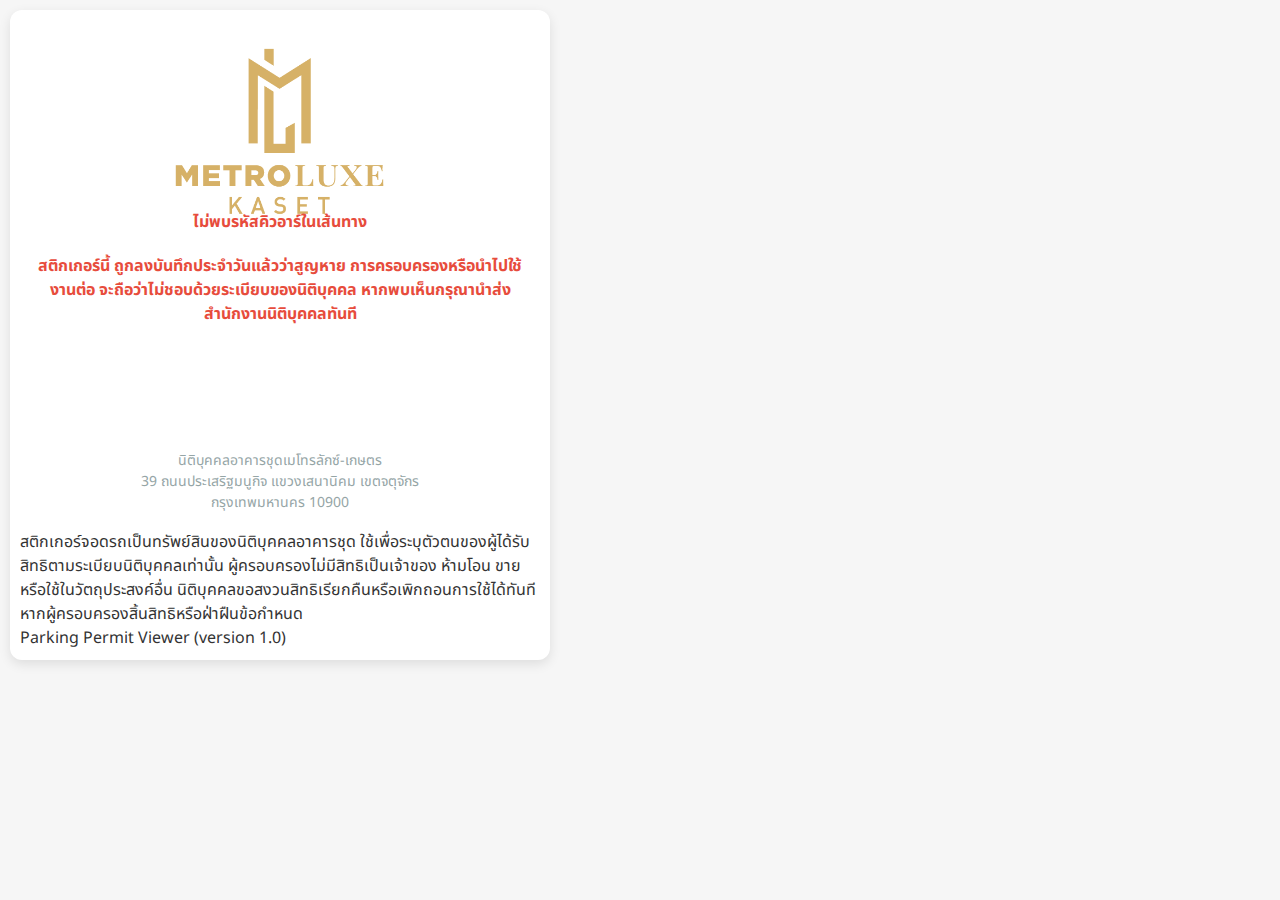
<file: mtlx/index.html>
<!DOCTYPE html>
<html lang="th">
<head>
    <meta charset="UTF-8" />
    <meta name="viewport" content="width=device-width, initial-scale=1.0" />
    <link href="https://fonts.googleapis.com/css2?family=Noto+Sans+Thai&display=swap" rel="stylesheet">
    <link rel="stylesheet" href="resource/style/css/main.min.css" />
    <title>ข้อมูลผู้ใช้สิทธิ์จอดยานพาหนะ - อาคารชุดเมโทรสักซ์ เกษตร</title>
</head>
<body >
    <div id="container">
        <div class="logo">
            <img src="resource/style/image/logo.png" />
        </div>
        <div class="info" id="info-area00"></div>
        <div class="info" id="info-area01"></div>
        <div class="info" id="info-area02"></div>

        <div class="info" id="info-lost">
            <div class="error">
                สติกเกอร์นี้ ถูกลงบันทึกประจำวันแล้วว่าสูญหาย การครอบครองหรือนำไปใช้งานต่อ จะถือว่าไม่ชอบด้วยระเบียบของนิติบุคคล หากพบเห็นกรุณานำส่งสำนักงานนิติบุคคลทันที
            </div>
        </div>

        <div class="" id="frm-regist">
            <h1>ลงทะเบียนสติกเกอร์ใหม่</h1>
            <form method="post">
                <input type="hidden" name="permit-qr" id="permit-qr">
                <label>
                    <span>ลำดับสติกเกอร์</span>
                    <input type="text" name="label-no" id="label-no" required maxlength="8" placeholder="2569/888">
                </label>
                <label>
                    <span>ประเภทยานพาหนะ</span>
                    <select name="vehicle-type" id="vehicle-type" required>
                        <option value="">-- เลือกประเภท --</option>
                        <option value="CAR">รถยนต์</option>
                        <option value="BIKE">รถจักรยานยนต์</option>
                    </select>
                </label>
                <div class="card field-vehicle" id="field-vehicle01">
                    <div class="vehicle-type"></div>
                    <h2>ยานพาหนะ #1</h2>
                    <label>
                        <span>เลขป้ายทะเบียน</span>
                        <input type="text" name="vehicles[0][lp-no]" id="lp-no-0" placeholder="ทท 8888 / ททท 888">
                    </label>
                    <label>
                        <span>จังหวัดจดทะเบียน</span>
                        <select name="vehicles[0][lp-province]" id="lp-province-0">
                            <option value="">-- เลือกจังหวัด --</option>
                            <option value="กระบี่">กระบี่</option>
                            <option value="กรุงเทพมหานคร">กรุงเทพมหานคร</option>
                            <option value="กาญจนบุรี">กาญจนบุรี</option>
                            <option value="กาฬสินธุ์">กาฬสินธุ์</option>
                            <option value="กำแพงเพชร">กำแพงเพชร</option>
                            <option value="ขอนแก่น">ขอนแก่น</option>
                            <option value="จันทบุรี">จันทบุรี</option>
                            <option value="ฉะเชิงเทรา">ฉะเชิงเทรา</option>
                            <option value="ชลบุรี">ชลบุรี</option>
                            <option value="ชัยนาท">ชัยนาท</option>
                            <option value="ชัยภูมิ">ชัยภูมิ</option>
                            <option value="ชุมพร">ชุมพร</option>
                            <option value="เชียงราย">เชียงราย</option>
                            <option value="เชียงใหม่">เชียงใหม่</option>
                            <option value="ตรัง">ตรัง</option>
                            <option value="ตราด">ตราด</option>
                            <option value="ตาก">ตาก</option>
                            <option value="นครนายก">นครนายก</option>
                            <option value="นครปฐม">นครปฐม</option>
                            <option value="นครพนม">นครพนม</option>
                            <option value="นครราชสีมา">นครราชสีมา</option>
                            <option value="นครศรีธรรมราช">นครศรีธรรมราช</option>
                            <option value="นครสวรรค์">นครสวรรค์</option>
                            <option value="นนทบุรี">นนทบุรี</option>
                            <option value="นราธิวาส">นราธิวาส</option>
                            <option value="น่าน">น่าน</option>
                            <option value="บึงกาฬ">บึงกาฬ</option>
                            <option value="บุรีรัมย์">บุรีรัมย์</option>
                            <option value="ปทุมธานี">ปทุมธานี</option>
                            <option value="ประจวบคีรีขันธ์">ประจวบคีรีขันธ์</option>
                            <option value="ปราจีนบุรี">ปราจีนบุรี</option>
                            <option value="ปัตตานี">ปัตตานี</option>
                            <option value="พระนครศรีอยุธยา">พระนครศรีอยุธยา</option>
                            <option value="พังงา">พังงา</option>
                            <option value="พัทลุง">พัทลุง</option>
                            <option value="พิจิตร">พิจิตร</option>
                            <option value="พิษณุโลก">พิษณุโลก</option>
                            <option value="เพชรบุรี">เพชรบุรี</option>
                            <option value="เพชรบูรณ์">เพชรบูรณ์</option>
                            <option value="แพร่">แพร่</option>
                            <option value="พะเยา">พะเยา</option>
                            <option value="ภูเก็ต">ภูเก็ต</option>
                            <option value="มหาสารคาม">มหาสารคาม</option>
                            <option value="มุกดาหาร">มุกดาหาร</option>
                            <option value="แม่ฮ่องสอน">แม่ฮ่องสอน</option>
                            <option value="ยโสธร">ยโสธร</option>
                            <option value="ยะลา">ยะลา</option>
                            <option value="ร้อยเอ็ด">ร้อยเอ็ด</option>
                            <option value="ระนอง">ระนอง</option>
                            <option value="ระยอง">ระยอง</option>
                            <option value="ราชบุรี">ราชบุรี</option>
                            <option value="ลพบุรี">ลพบุรี</option>
                            <option value="ลำปาง">ลำปาง</option>
                            <option value="ลำพูน">ลำพูน</option>
                            <option value="เลย">เลย</option>
                            <option value="ศรีสะเกษ">ศรีสะเกษ</option>
                            <option value="สกลนคร">สกลนคร</option>
                            <option value="สงขลา">สงขลา</option>
                            <option value="สตูล">สตูล</option>
                            <option value="สมุทรปราการ">สมุทรปราการ</option>
                            <option value="สมุทรสงคราม">สมุทรสงคราม</option>
                            <option value="สมุทรสาคร">สมุทรสาคร</option>
                            <option value="สระแก้ว">สระแก้ว</option>
                            <option value="สระบุรี">สระบุรี</option>
                            <option value="สิงห์บุรี">สิงห์บุรี</option>
                            <option value="สุโขทัย">สุโขทัย</option>
                            <option value="สุพรรณบุรี">สุพรรณบุรี</option>
                            <option value="สุราษฎร์ธานี">สุราษฎร์ธานี</option>
                            <option value="สุรินทร์">สุรินทร์</option>
                            <option value="หนองคาย">หนองคาย</option>
                            <option value="หนองบัวลำภู">หนองบัวลำภู</option>
                            <option value="อ่างทอง">อ่างทอง</option>
                            <option value="อุดรธานี">อุดรธานี</option>
                            <option value="อุทัยธานี">อุทัยธานี</option>
                            <option value="อุตรดิตถ์">อุตรดิตถ์</option>
                            <option value="อุบลราชธานี">อุบลราชธานี</option>
                            <option value="อำนาจเจริญ">อำนาจเจริญ</option>
                        </select>
                    </label>
                </div>

                <div class="card field-vehicle" id="field-vehicle02">
                    <div class="vehicle-type"></div>
                    <h2>ยานพาหนะ #2</h2>
                    <label>
                        <span>เลขป้ายทะเบียน</span>
                        <input type="text" name="vehicles[1][lp-no]" id="lp-no-1" placeholder="ทท 8888 / ททท 888">
                    </label>
                    <label>
                        <span>จังหวัดจดทะเบียน</span>
                        <select name="vehicles[1][lp-province]" id="lp-province-1">
                            <option value="">-- เลือกจังหวัด --</option>
                            <option value="กระบี่">กระบี่</option>
                            <option value="กรุงเทพมหานคร">กรุงเทพมหานคร</option>
                            <option value="กาญจนบุรี">กาญจนบุรี</option>
                            <option value="กาฬสินธุ์">กาฬสินธุ์</option>
                            <option value="กำแพงเพชร">กำแพงเพชร</option>
                            <option value="ขอนแก่น">ขอนแก่น</option>
                            <option value="จันทบุรี">จันทบุรี</option>
                            <option value="ฉะเชิงเทรา">ฉะเชิงเทรา</option>
                            <option value="ชลบุรี">ชลบุรี</option>
                            <option value="ชัยนาท">ชัยนาท</option>
                            <option value="ชัยภูมิ">ชัยภูมิ</option>
                            <option value="ชุมพร">ชุมพร</option>
                            <option value="เชียงราย">เชียงราย</option>
                            <option value="เชียงใหม่">เชียงใหม่</option>
                            <option value="ตรัง">ตรัง</option>
                            <option value="ตราด">ตราด</option>
                            <option value="ตาก">ตาก</option>
                            <option value="นครนายก">นครนายก</option>
                            <option value="นครปฐม">นครปฐม</option>
                            <option value="นครพนม">นครพนม</option>
                            <option value="นครราชสีมา">นครราชสีมา</option>
                            <option value="นครศรีธรรมราช">นครศรีธรรมราช</option>
                            <option value="นครสวรรค์">นครสวรรค์</option>
                            <option value="นนทบุรี">นนทบุรี</option>
                            <option value="นราธิวาส">นราธิวาส</option>
                            <option value="น่าน">น่าน</option>
                            <option value="บึงกาฬ">บึงกาฬ</option>
                            <option value="บุรีรัมย์">บุรีรัมย์</option>
                            <option value="ปทุมธานี">ปทุมธานี</option>
                            <option value="ประจวบคีรีขันธ์">ประจวบคีรีขันธ์</option>
                            <option value="ปราจีนบุรี">ปราจีนบุรี</option>
                            <option value="ปัตตานี">ปัตตานี</option>
                            <option value="พระนครศรีอยุธยา">พระนครศรีอยุธยา</option>
                            <option value="พังงา">พังงา</option>
                            <option value="พัทลุง">พัทลุง</option>
                            <option value="พิจิตร">พิจิตร</option>
                            <option value="พิษณุโลก">พิษณุโลก</option>
                            <option value="เพชรบุรี">เพชรบุรี</option>
                            <option value="เพชรบูรณ์">เพชรบูรณ์</option>
                            <option value="แพร่">แพร่</option>
                            <option value="พะเยา">พะเยา</option>
                            <option value="ภูเก็ต">ภูเก็ต</option>
                            <option value="มหาสารคาม">มหาสารคาม</option>
                            <option value="มุกดาหาร">มุกดาหาร</option>
                            <option value="แม่ฮ่องสอน">แม่ฮ่องสอน</option>
                            <option value="ยโสธร">ยโสธร</option>
                            <option value="ยะลา">ยะลา</option>
                            <option value="ร้อยเอ็ด">ร้อยเอ็ด</option>
                            <option value="ระนอง">ระนอง</option>
                            <option value="ระยอง">ระยอง</option>
                            <option value="ราชบุรี">ราชบุรี</option>
                            <option value="ลพบุรี">ลพบุรี</option>
                            <option value="ลำปาง">ลำปาง</option>
                            <option value="ลำพูน">ลำพูน</option>
                            <option value="เลย">เลย</option>
                            <option value="ศรีสะเกษ">ศรีสะเกษ</option>
                            <option value="สกลนคร">สกลนคร</option>
                            <option value="สงขลา">สงขลา</option>
                            <option value="สตูล">สตูล</option>
                            <option value="สมุทรปราการ">สมุทรปราการ</option>
                            <option value="สมุทรสงคราม">สมุทรสงคราม</option>
                            <option value="สมุทรสาคร">สมุทรสาคร</option>
                            <option value="สระแก้ว">สระแก้ว</option>
                            <option value="สระบุรี">สระบุรี</option>
                            <option value="สิงห์บุรี">สิงห์บุรี</option>
                            <option value="สุโขทัย">สุโขทัย</option>
                            <option value="สุพรรณบุรี">สุพรรณบุรี</option>
                            <option value="สุราษฎร์ธานี">สุราษฎร์ธานี</option>
                            <option value="สุรินทร์">สุรินทร์</option>
                            <option value="หนองคาย">หนองคาย</option>
                            <option value="หนองบัวลำภู">หนองบัวลำภู</option>
                            <option value="อ่างทอง">อ่างทอง</option>
                            <option value="อุดรธานี">อุดรธานี</option>
                            <option value="อุทัยธานี">อุทัยธานี</option>
                            <option value="อุตรดิตถ์">อุตรดิตถ์</option>
                            <option value="อุบลราชธานี">อุบลราชธานี</option>
                            <option value="อำนาจเจริญ">อำนาจเจริญ</option>
                        </select>
                    </label>
                </div>

                <h2>ข้อมูลเจ้าของร่วม/ผู้เช่า/ผู้ใช้สิทธิ์</h2>
                <label>
                    <span>เลขที่ห้องชุด</span>
                    <input type="text" name="owner-unit" id="owner-unit" placeholder="88/888">
                </label>
                <label>
                    <span>ชื่อเจ้าของร่วม/ผู้เช่า/ผู้ใช้สิทธิ์</span>
                    <input type="text" name="owner-name" id="owner-name" placeholder="ชื่อ นามสกุล">
                </label>

                <label>
                    <span>หมายเลขโทรศัพท์</span>
                    <input type="tel" name="owner-phone" id="owner-phone" pattern="0[0-9]{9}" placeholder="0123456789">
                </label>


                <button type="submit">ลงทะเบียนสติกเกอร์</button>
            </form>
        </div>

        <div class="footer">

            <div class="caution" id="caution-area">
                หากต้องการแก้ไข/เปลี่ยนข้อมูลยานพาหนะ<br />กรุณาติดต่อสำนักงานนิติบุคคล
            </div>

            <div class="disclaimer">
                <div>นิติบุคคลอาคารชุดเมโทรลักซ์-เกษตร<br />39 ถนนประเสริฐมนูกิจ แขวงเสนานิคม เขตจตุจักร<br /> กรุงเทพมหานคร 10900</div>

            </div>
            <div class="notice">
                สติกเกอร์จอดรถเป็นทรัพย์สินของนิติบุคคลอาคารชุด ใช้เพื่อระบุตัวตนของผู้ได้รับสิทธิตามระเบียบนิติบุคคลเท่านั้น ผู้ครอบครองไม่มีสิทธิเป็นเจ้าของ ห้ามโอน ขาย หรือใช้ในวัตถุประสงค์อื่น นิติบุคคลขอสงวนสิทธิเรียกคืนหรือเพิกถอนการใช้ได้ทันที หากผู้ครอบครองสิ้นสิทธิหรือฝ่าฝืนข้อกำหนด
            </div>

            <div class="version"> Parking Permit Viewer (version 1.0)</div>
        </div>
    </div>

    
    <script src="resource/js/main.js"></script>
</body>
</html>
</file>
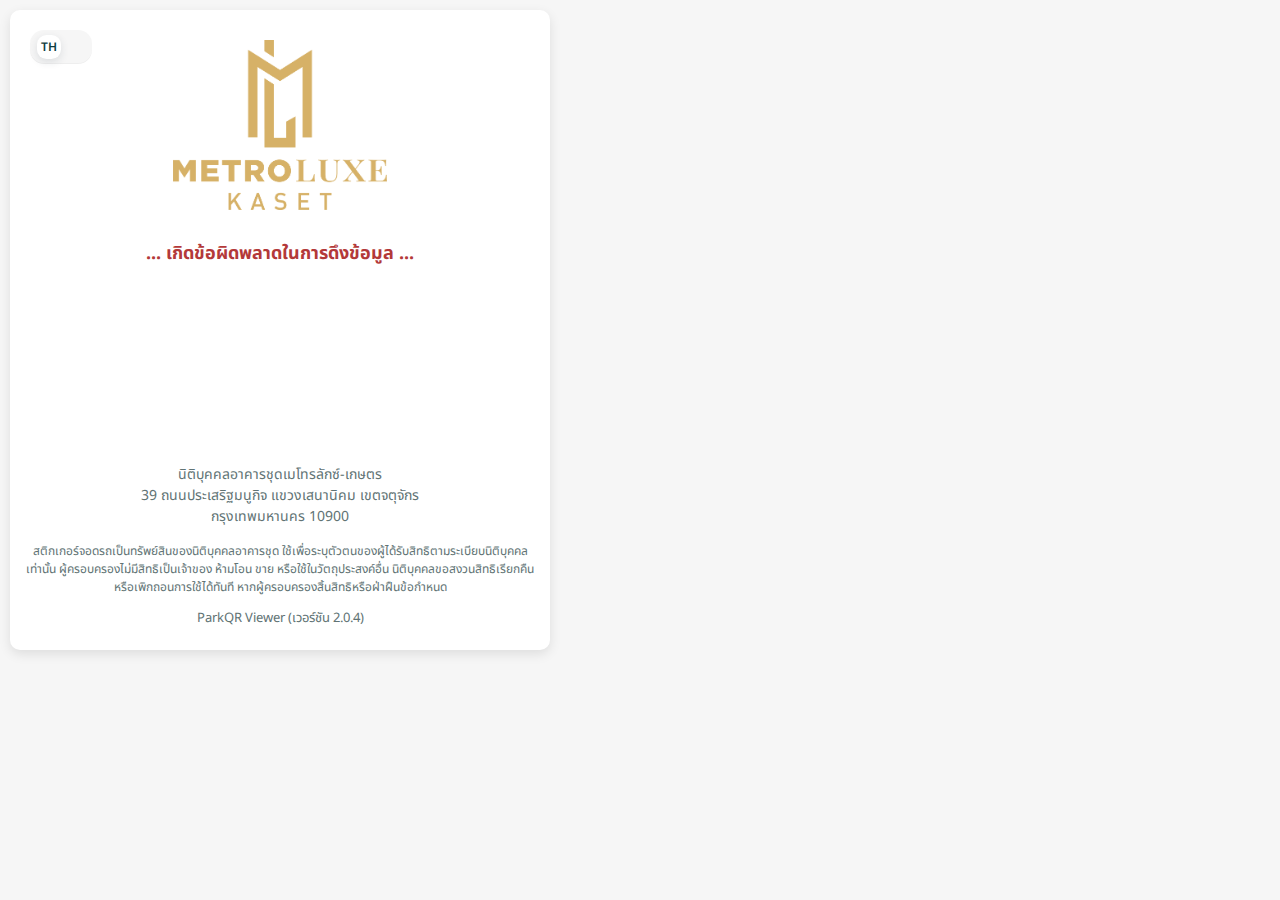
<file: nist1/index.html>
<!DOCTYPE html>
<html lang="th">
<head>
    <meta charset="UTF-8" />
    <meta name="viewport" content="width=device-width, initial-scale=1.0" />
    <link href="https://fonts.googleapis.com/css2?family=Noto+Sans+Thai&display=swap" rel="stylesheet">
    <link rel="stylesheet" href="resource/style/css/main.min.css?v=20251114" />

    <title data-lang="title">ParkQR Viewer - อาคารชุดไนซ์สวีท-สนามบินน้ำ</title>
</head>
<body>
    <div id="container">

        <label class="sw-lang" title="Toggle language">
            <input class="sw-lang-input" type="checkbox" id="lang-toggle" aria-checked="false" aria-label="Switch to English" />
            <span class="sw-lang-track" role="presentation">
                <span class="sw-lang-knob" aria-hidden="true">
                    <span class="abbr">TH</span>
                </span>
            </span>
        </label>

        <div class="logo">
            <img src="resource/style/image/logo.1024.png" />
        </div>
        <div class="info" id="info-area00"></div>
        <div class="info" id="info-area01"></div>
        <div class="info" id="info-area02"></div>

        <div class="info" id="info-lost">
            <div class="error" data-lang="lost.text">
                สติกเกอร์นี้ถูกลงบันทึกประจำวันแล้วว่าสูญหาย <br />การครอบครองหรือนำไปใช้งานต่อ<br />จะถือว่าไม่ชอบด้วยระเบียบของนิติบุคคล <br /> หากพบเห็นกรุณานำส่งสำนักงานนิติบุคคลทันที
            </div>
        </div>

        <div class="info" id="info-notfound">
            <div class="error" data-lang="message.not-found">
                ไม่พบข้อมูลจากรหัสคิวอาร์โค้ดนี้ <br />กรุณาตรวจสอบใหม่อีกครั้ง
            </div>
        </div>

        <div class="" id="frm-regist">
            <h1 data-lang="header02">ลงทะเบียนสติกเกอร์ใหม่</h1>
            <form method="post">

                <label id="field-permit-qr">
                    <span data-lang="permit-qr">รหัสคิวอาร์</span>
                    <input type="text" name="permit-qr" class="permit-qr" disabled>

                </label>
                <label id="field-label-no">
                    <span data-lang="label-no">ลำดับสติกเกอร์</span>
                    <input type="text" name="label-no" id="label-no" required maxlength="8" placeholder="2569/888">
                </label>
                <label id="field-vehicle-type">
                    <span data-lang="vehicle-type">ประเภทยานพาหนะ</span>
                    <select name="vehicle-type" id="vehicle-type" required>
                        <option value="" data-lang="option">-- เลือกประเภท --</option>
                        <option value="CAR" data-lang="option-value.vehicle-type.CAR">รถยนต์</option>
                        <option value="BIKE" data-lang="option-value.vehicle-type.BIKE">รถจักรยานยนต์</option>
                    </select>
                </label>
                <div class="card field-vehicle" id="field-vehicle01">
                    <div class="vehicle-type"></div>
                    <h2 data-lang="header-vehicle01">ยานพาหนะ #1</h2>
                    <label>
                        <span data-lang="lp-no">เลขป้ายทะเบียน</span>
                        <input type="text" name="vehicles[0][lp-no]" id="lp-no-0" placeholder="ทท 8888 / ททท 888">
                    </label>
                    <label>
                        <span data-lang="lp-province">จังหวัดจดทะเบียน</span>
                        <select name="vehicles[0][lp-province]" id="lp-province-0">
                            <option value="" data-lang="option-province">-- เลือกจังหวัด --</option>
                            <option value="กระบี่">กระบี่</option>
                            <option value="กรุงเทพมหานคร">กรุงเทพมหานคร</option>
                            <option value="กาญจนบุรี">กาญจนบุรี</option>
                            <option value="กาฬสินธุ์">กาฬสินธุ์</option>
                            <option value="กำแพงเพชร">กำแพงเพชร</option>
                            <option value="ขอนแก่น">ขอนแก่น</option>
                            <option value="จันทบุรี">จันทบุรี</option>
                            <option value="ฉะเชิงเทรา">ฉะเชิงเทรา</option>
                            <option value="ชลบุรี">ชลบุรี</option>
                            <option value="ชัยนาท">ชัยนาท</option>
                            <option value="ชัยภูมิ">ชัยภูมิ</option>
                            <option value="ชุมพร">ชุมพร</option>
                            <option value="เชียงราย">เชียงราย</option>
                            <option value="เชียงใหม่">เชียงใหม่</option>
                            <option value="ตรัง">ตรัง</option>
                            <option value="ตราด">ตราด</option>
                            <option value="ตาก">ตาก</option>
                            <option value="นครนายก">นครนายก</option>
                            <option value="นครปฐม">นครปฐม</option>
                            <option value="นครพนม">นครพนม</option>
                            <option value="นครราชสีมา">นครราชสีมา</option>
                            <option value="นครศรีธรรมราช">นครศรีธรรมราช</option>
                            <option value="นครสวรรค์">นครสวรรค์</option>
                            <option value="นนทบุรี">นนทบุรี</option>
                            <option value="นราธิวาส">นราธิวาส</option>
                            <option value="น่าน">น่าน</option>
                            <option value="บึงกาฬ">บึงกาฬ</option>
                            <option value="บุรีรัมย์">บุรีรัมย์</option>
                            <option value="ปทุมธานี">ปทุมธานี</option>
                            <option value="ประจวบคีรีขันธ์">ประจวบคีรีขันธ์</option>
                            <option value="ปราจีนบุรี">ปราจีนบุรี</option>
                            <option value="ปัตตานี">ปัตตานี</option>
                            <option value="พระนครศรีอยุธยา">พระนครศรีอยุธยา</option>
                            <option value="พังงา">พังงา</option>
                            <option value="พัทลุง">พัทลุง</option>
                            <option value="พิจิตร">พิจิตร</option>
                            <option value="พิษณุโลก">พิษณุโลก</option>
                            <option value="เพชรบุรี">เพชรบุรี</option>
                            <option value="เพชรบูรณ์">เพชรบูรณ์</option>
                            <option value="แพร่">แพร่</option>
                            <option value="พะเยา">พะเยา</option>
                            <option value="ภูเก็ต">ภูเก็ต</option>
                            <option value="มหาสารคาม">มหาสารคาม</option>
                            <option value="มุกดาหาร">มุกดาหาร</option>
                            <option value="แม่ฮ่องสอน">แม่ฮ่องสอน</option>
                            <option value="ยโสธร">ยโสธร</option>
                            <option value="ยะลา">ยะลา</option>
                            <option value="ร้อยเอ็ด">ร้อยเอ็ด</option>
                            <option value="ระนอง">ระนอง</option>
                            <option value="ระยอง">ระยอง</option>
                            <option value="ราชบุรี">ราชบุรี</option>
                            <option value="ลพบุรี">ลพบุรี</option>
                            <option value="ลำปาง">ลำปาง</option>
                            <option value="ลำพูน">ลำพูน</option>
                            <option value="เลย">เลย</option>
                            <option value="ศรีสะเกษ">ศรีสะเกษ</option>
                            <option value="สกลนคร">สกลนคร</option>
                            <option value="สงขลา">สงขลา</option>
                            <option value="สตูล">สตูล</option>
                            <option value="สมุทรปราการ">สมุทรปราการ</option>
                            <option value="สมุทรสงคราม">สมุทรสงคราม</option>
                            <option value="สมุทรสาคร">สมุทรสาคร</option>
                            <option value="สระแก้ว">สระแก้ว</option>
                            <option value="สระบุรี">สระบุรี</option>
                            <option value="สิงห์บุรี">สิงห์บุรี</option>
                            <option value="สุโขทัย">สุโขทัย</option>
                            <option value="สุพรรณบุรี">สุพรรณบุรี</option>
                            <option value="สุราษฎร์ธานี">สุราษฎร์ธานี</option>
                            <option value="สุรินทร์">สุรินทร์</option>
                            <option value="หนองคาย">หนองคาย</option>
                            <option value="หนองบัวลำภู">หนองบัวลำภู</option>
                            <option value="อ่างทอง">อ่างทอง</option>
                            <option value="อุดรธานี">อุดรธานี</option>
                            <option value="อุทัยธานี">อุทัยธานี</option>
                            <option value="อุตรดิตถ์">อุตรดิตถ์</option>
                            <option value="อุบลราชธานี">อุบลราชธานี</option>
                            <option value="อำนาจเจริญ">อำนาจเจริญ</option>
                        </select>
                    </label>
                </div>

                <div class="card field-vehicle" id="field-vehicle02">
                    <div class="vehicle-type"></div>
                    <h2 data-lang="header-vehicle02">ยานพาหนะ #2</h2>
                    <label id="field-lp-no">
                        <span data-lang="lp-no">เลขป้ายทะเบียน</span>
                        <input type="text" name="vehicles[1][lp-no]" id="lp-no-1" placeholder="ทท 8888 / ททท 888">
                    </label>
                    <label id="field-lp-province">
                        <span data-lang="lp-province">จังหวัดจดทะเบียน</span>
                        <select name="vehicles[1][lp-province]" id="lp-province-1">
                            <option value="" data-lang="option-province">-- เลือกจังหวัด --</option>
                            <option value="กระบี่">กระบี่</option>
                            <option value="กรุงเทพมหานคร">กรุงเทพมหานคร</option>
                            <option value="กาญจนบุรี">กาญจนบุรี</option>
                            <option value="กาฬสินธุ์">กาฬสินธุ์</option>
                            <option value="กำแพงเพชร">กำแพงเพชร</option>
                            <option value="ขอนแก่น">ขอนแก่น</option>
                            <option value="จันทบุรี">จันทบุรี</option>
                            <option value="ฉะเชิงเทรา">ฉะเชิงเทรา</option>
                            <option value="ชลบุรี">ชลบุรี</option>
                            <option value="ชัยนาท">ชัยนาท</option>
                            <option value="ชัยภูมิ">ชัยภูมิ</option>
                            <option value="ชุมพร">ชุมพร</option>
                            <option value="เชียงราย">เชียงราย</option>
                            <option value="เชียงใหม่">เชียงใหม่</option>
                            <option value="ตรัง">ตรัง</option>
                            <option value="ตราด">ตราด</option>
                            <option value="ตาก">ตาก</option>
                            <option value="นครนายก">นครนายก</option>
                            <option value="นครปฐม">นครปฐม</option>
                            <option value="นครพนม">นครพนม</option>
                            <option value="นครราชสีมา">นครราชสีมา</option>
                            <option value="นครศรีธรรมราช">นครศรีธรรมราช</option>
                            <option value="นครสวรรค์">นครสวรรค์</option>
                            <option value="นนทบุรี">นนทบุรี</option>
                            <option value="นราธิวาส">นราธิวาส</option>
                            <option value="น่าน">น่าน</option>
                            <option value="บึงกาฬ">บึงกาฬ</option>
                            <option value="บุรีรัมย์">บุรีรัมย์</option>
                            <option value="ปทุมธานี">ปทุมธานี</option>
                            <option value="ประจวบคีรีขันธ์">ประจวบคีรีขันธ์</option>
                            <option value="ปราจีนบุรี">ปราจีนบุรี</option>
                            <option value="ปัตตานี">ปัตตานี</option>
                            <option value="พระนครศรีอยุธยา">พระนครศรีอยุธยา</option>
                            <option value="พังงา">พังงา</option>
                            <option value="พัทลุง">พัทลุง</option>
                            <option value="พิจิตร">พิจิตร</option>
                            <option value="พิษณุโลก">พิษณุโลก</option>
                            <option value="เพชรบุรี">เพชรบุรี</option>
                            <option value="เพชรบูรณ์">เพชรบูรณ์</option>
                            <option value="แพร่">แพร่</option>
                            <option value="พะเยา">พะเยา</option>
                            <option value="ภูเก็ต">ภูเก็ต</option>
                            <option value="มหาสารคาม">มหาสารคาม</option>
                            <option value="มุกดาหาร">มุกดาหาร</option>
                            <option value="แม่ฮ่องสอน">แม่ฮ่องสอน</option>
                            <option value="ยโสธร">ยโสธร</option>
                            <option value="ยะลา">ยะลา</option>
                            <option value="ร้อยเอ็ด">ร้อยเอ็ด</option>
                            <option value="ระนอง">ระนอง</option>
                            <option value="ระยอง">ระยอง</option>
                            <option value="ราชบุรี">ราชบุรี</option>
                            <option value="ลพบุรี">ลพบุรี</option>
                            <option value="ลำปาง">ลำปาง</option>
                            <option value="ลำพูน">ลำพูน</option>
                            <option value="เลย">เลย</option>
                            <option value="ศรีสะเกษ">ศรีสะเกษ</option>
                            <option value="สกลนคร">สกลนคร</option>
                            <option value="สงขลา">สงขลา</option>
                            <option value="สตูล">สตูล</option>
                            <option value="สมุทรปราการ">สมุทรปราการ</option>
                            <option value="สมุทรสงคราม">สมุทรสงคราม</option>
                            <option value="สมุทรสาคร">สมุทรสาคร</option>
                            <option value="สระแก้ว">สระแก้ว</option>
                            <option value="สระบุรี">สระบุรี</option>
                            <option value="สิงห์บุรี">สิงห์บุรี</option>
                            <option value="สุโขทัย">สุโขทัย</option>
                            <option value="สุพรรณบุรี">สุพรรณบุรี</option>
                            <option value="สุราษฎร์ธานี">สุราษฎร์ธานี</option>
                            <option value="สุรินทร์">สุรินทร์</option>
                            <option value="หนองคาย">หนองคาย</option>
                            <option value="หนองบัวลำภู">หนองบัวลำภู</option>
                            <option value="อ่างทอง">อ่างทอง</option>
                            <option value="อุดรธานี">อุดรธานี</option>
                            <option value="อุทัยธานี">อุทัยธานี</option>
                            <option value="อุตรดิตถ์">อุตรดิตถ์</option>
                            <option value="อุบลราชธานี">อุบลราชธานี</option>
                            <option value="อำนาจเจริญ">อำนาจเจริญ</option>
                        </select>
                    </label>
                </div>

                <h2 data-lang="header03">ข้อมูลเจ้าของร่วม/ผู้เช่า/ผู้ใช้สิทธิ์</h2>
                <label id="field-owner-zone">
                    <span data-lang="owner-zone">อาคาร/โซนจอด</span>
                    <select name="owner-zone" id="owner-zone">
                        <option value="" data-lang="option">-- เลือกประเภท --</option>
                        <option value="BLD_A" data-lang="option-value.owner-zone.BLD_A">อาคาร A</option>
                        <option value="BLD_B" data-lang="option-value.owner-zone.BLD_B">อาคาร B</option>
                        <option value="BLD_C" data-lang="option-value.owner-zone.BLD_C">อาคาร C</option>
                    </select>
                </label>
                <label id="field-owner-type">
                    <span data-lang="owner-type">ประเภทผู้ใช้สิทธิ์</span>
                    <select name="owner-type" id="owner-type">
                        <option value="" data-lang="option">-- เลือกประเภท --</option>
                        <option value="OWNER" data-lang="option-value.owner-type.OWNER">เจ้าของร่วม</option>
                        <option value="TENANT" data-lang="option-value.owner-type.TENANT">ผู้เช่า</option>
                    </select>
                </label>
                <label id="field-owner-unit">
                    <span data-lang="owner-unit">เลขที่ห้องชุด</span>
                    <input type="text" name="owner-unit" id="owner-unit" placeholder="88/888">
                </label>
                <label id="field-owner-name">
                    <span data-lang="owner-name">ชื่อเจ้าของร่วม/ผู้เช่า/ผู้ใช้สิทธิ์</span>
                    <input type="text" name="owner-name" id="owner-name" placeholder="ชื่อ นามสกุล">
                </label>

                <label id="field-owner-phone">
                    <span data-lang="owner-phone">หมายเลขโทรศัพท์</span>
                    <input type="tel" name="owner-phone" id="owner-phone" pattern="0[0-9]{9}" placeholder="0123456789">
                </label>


                <button type="submit" data-lang="btn-regist">ลงทะเบียนสติกเกอร์</button>
            </form>
        </div>

        <div class="footer">

            <div class="caution" data-lang="caution">
                หากต้องการแก้ไข/เปลี่ยนข้อมูลยานพาหนะ<br />กรุณาติดต่อสำนักงานนิติบุคคล
            </div>

            <div class="disclaimer" data-lang="disclaimer">
                <div>นิติบุคคลอาคารชุดเมโทรลักซ์-เกษตร<br />39 ถนนประเสริฐมนูกิจ แขวงเสนานิคม เขตจตุจักร<br /> กรุงเทพมหานคร 10900</div>
            </div>
            <div class="notice" data-lang="notice">
                สติกเกอร์จอดรถเป็นทรัพย์สินของนิติบุคคลอาคารชุด ใช้เพื่อระบุตัวตนของผู้ได้รับสิทธิตามระเบียบนิติบุคคลเท่านั้น ผู้ครอบครองไม่มีสิทธิเป็นเจ้าของ ห้ามโอน ขาย หรือใช้ในวัตถุประสงค์อื่น นิติบุคคลขอสงวนสิทธิเรียกคืนหรือเพิกถอนการใช้ได้ทันที หากผู้ครอบครองสิ้นสิทธิหรือฝ่าฝืนข้อกำหนด
            </div>



            <div class="version" data-lang="version"> ParkQR Viewer (version 1.2)</div>
        </div>
    </div>
    
    <script src="resource/js/main.min.js?v=20251114"></script>

    

</body>
</html>
</file>
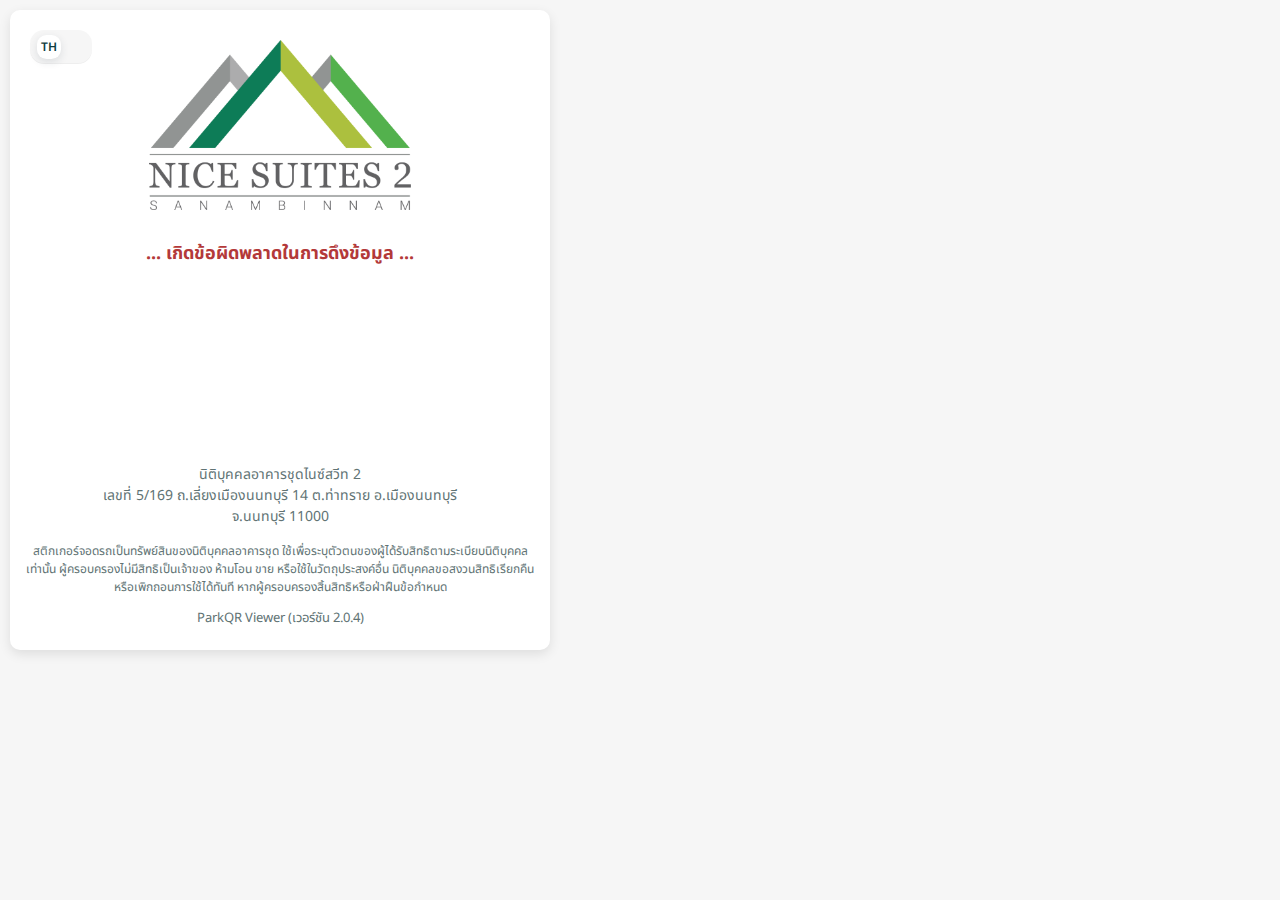
<file: nist2/index.html>
<!DOCTYPE html>
<html lang="th">
<head>
    <meta charset="UTF-8" />
    <meta name="viewport" content="width=device-width, initial-scale=1.0" />
    <link href="https://fonts.googleapis.com/css2?family=Noto+Sans+Thai&display=swap" rel="stylesheet">
    <link rel="stylesheet" href="resource/style/css/main.min.css?v=20251114" />

    <title data-lang="title">ParkQR Viewer - อาคารชุดไนซ์สวีท 2 -สนามบินน้ำ</title>
</head>
<body>
    <div id="container">

        <label class="sw-lang" title="Toggle language">
            <input class="sw-lang-input" type="checkbox" id="lang-toggle" aria-checked="false" aria-label="Switch to English" />
            <span class="sw-lang-track" role="presentation">
                <span class="sw-lang-knob" aria-hidden="true">
                    <span class="abbr">TH</span>
                </span>
            </span>
        </label>

        <div class="logo">
            <img src="resource/style/image/logo.1024.png" />
        </div>
        <div class="info" id="info-area00"></div>
        <div class="info" id="info-area01"></div>
        <div class="info" id="info-area02"></div>

        <div class="info" id="info-lost">
            <div class="error" data-lang="lost.text">
                สติกเกอร์นี้ถูกลงบันทึกประจำวันแล้วว่าสูญหาย <br />การครอบครองหรือนำไปใช้งานต่อ<br />จะถือว่าไม่ชอบด้วยระเบียบของนิติบุคคล <br /> หากพบเห็นกรุณานำส่งสำนักงานนิติบุคคลทันที
            </div>
        </div>

        <div class="info" id="info-notfound">
            <div class="error" data-lang="message.not-found">
                ไม่พบข้อมูลจากรหัสคิวอาร์โค้ดนี้ <br />กรุณาตรวจสอบใหม่อีกครั้ง
            </div>
        </div>

        <div class="" id="frm-regist">
            <h1 data-lang="header02">ลงทะเบียนสติกเกอร์ใหม่</h1>
            <form method="post">

                <label id="field-permit-qr">
                    <span data-lang="permit-qr">รหัสคิวอาร์</span>
                    <input type="text" name="permit-qr" class="permit-qr" disabled>

                </label>
                <label id="field-label-no">
                    <span data-lang="label-no">ลำดับสติกเกอร์</span>
                    <input type="text" name="label-no" id="label-no" required maxlength="8" placeholder="2569/888">
                </label>
                <label id="field-vehicle-type">
                    <span data-lang="vehicle-type">ประเภทยานพาหนะ</span>
                    <select name="vehicle-type" id="vehicle-type" required>
                        <option value="" data-lang="option">-- เลือกประเภท --</option>
                        <option value="CAR" data-lang="option-value.vehicle-type.CAR">รถยนต์</option>
                        <option value="BIKE" data-lang="option-value.vehicle-type.BIKE">รถจักรยานยนต์</option>
                    </select>
                </label>
                <div class="card field-vehicle" id="field-vehicle01">
                    <div class="vehicle-type"></div>
                    <h2 data-lang="header-vehicle01">ยานพาหนะ #1</h2>
                    <label>
                        <span data-lang="lp-no">เลขป้ายทะเบียน</span>
                        <input type="text" name="vehicles[0][lp-no]" id="lp-no-0" placeholder="ทท 8888 / ททท 888">
                    </label>
                    <label>
                        <span data-lang="lp-province">จังหวัดจดทะเบียน</span>
                        <select name="vehicles[0][lp-province]" id="lp-province-0">
                            <option value="" data-lang="option-province">-- เลือกจังหวัด --</option>
                            <option value="กระบี่">กระบี่</option>
                            <option value="กรุงเทพมหานคร">กรุงเทพมหานคร</option>
                            <option value="กาญจนบุรี">กาญจนบุรี</option>
                            <option value="กาฬสินธุ์">กาฬสินธุ์</option>
                            <option value="กำแพงเพชร">กำแพงเพชร</option>
                            <option value="ขอนแก่น">ขอนแก่น</option>
                            <option value="จันทบุรี">จันทบุรี</option>
                            <option value="ฉะเชิงเทรา">ฉะเชิงเทรา</option>
                            <option value="ชลบุรี">ชลบุรี</option>
                            <option value="ชัยนาท">ชัยนาท</option>
                            <option value="ชัยภูมิ">ชัยภูมิ</option>
                            <option value="ชุมพร">ชุมพร</option>
                            <option value="เชียงราย">เชียงราย</option>
                            <option value="เชียงใหม่">เชียงใหม่</option>
                            <option value="ตรัง">ตรัง</option>
                            <option value="ตราด">ตราด</option>
                            <option value="ตาก">ตาก</option>
                            <option value="นครนายก">นครนายก</option>
                            <option value="นครปฐม">นครปฐม</option>
                            <option value="นครพนม">นครพนม</option>
                            <option value="นครราชสีมา">นครราชสีมา</option>
                            <option value="นครศรีธรรมราช">นครศรีธรรมราช</option>
                            <option value="นครสวรรค์">นครสวรรค์</option>
                            <option value="นนทบุรี">นนทบุรี</option>
                            <option value="นราธิวาส">นราธิวาส</option>
                            <option value="น่าน">น่าน</option>
                            <option value="บึงกาฬ">บึงกาฬ</option>
                            <option value="บุรีรัมย์">บุรีรัมย์</option>
                            <option value="ปทุมธานี">ปทุมธานี</option>
                            <option value="ประจวบคีรีขันธ์">ประจวบคีรีขันธ์</option>
                            <option value="ปราจีนบุรี">ปราจีนบุรี</option>
                            <option value="ปัตตานี">ปัตตานี</option>
                            <option value="พระนครศรีอยุธยา">พระนครศรีอยุธยา</option>
                            <option value="พังงา">พังงา</option>
                            <option value="พัทลุง">พัทลุง</option>
                            <option value="พิจิตร">พิจิตร</option>
                            <option value="พิษณุโลก">พิษณุโลก</option>
                            <option value="เพชรบุรี">เพชรบุรี</option>
                            <option value="เพชรบูรณ์">เพชรบูรณ์</option>
                            <option value="แพร่">แพร่</option>
                            <option value="พะเยา">พะเยา</option>
                            <option value="ภูเก็ต">ภูเก็ต</option>
                            <option value="มหาสารคาม">มหาสารคาม</option>
                            <option value="มุกดาหาร">มุกดาหาร</option>
                            <option value="แม่ฮ่องสอน">แม่ฮ่องสอน</option>
                            <option value="ยโสธร">ยโสธร</option>
                            <option value="ยะลา">ยะลา</option>
                            <option value="ร้อยเอ็ด">ร้อยเอ็ด</option>
                            <option value="ระนอง">ระนอง</option>
                            <option value="ระยอง">ระยอง</option>
                            <option value="ราชบุรี">ราชบุรี</option>
                            <option value="ลพบุรี">ลพบุรี</option>
                            <option value="ลำปาง">ลำปาง</option>
                            <option value="ลำพูน">ลำพูน</option>
                            <option value="เลย">เลย</option>
                            <option value="ศรีสะเกษ">ศรีสะเกษ</option>
                            <option value="สกลนคร">สกลนคร</option>
                            <option value="สงขลา">สงขลา</option>
                            <option value="สตูล">สตูล</option>
                            <option value="สมุทรปราการ">สมุทรปราการ</option>
                            <option value="สมุทรสงคราม">สมุทรสงคราม</option>
                            <option value="สมุทรสาคร">สมุทรสาคร</option>
                            <option value="สระแก้ว">สระแก้ว</option>
                            <option value="สระบุรี">สระบุรี</option>
                            <option value="สิงห์บุรี">สิงห์บุรี</option>
                            <option value="สุโขทัย">สุโขทัย</option>
                            <option value="สุพรรณบุรี">สุพรรณบุรี</option>
                            <option value="สุราษฎร์ธานี">สุราษฎร์ธานี</option>
                            <option value="สุรินทร์">สุรินทร์</option>
                            <option value="หนองคาย">หนองคาย</option>
                            <option value="หนองบัวลำภู">หนองบัวลำภู</option>
                            <option value="อ่างทอง">อ่างทอง</option>
                            <option value="อุดรธานี">อุดรธานี</option>
                            <option value="อุทัยธานี">อุทัยธานี</option>
                            <option value="อุตรดิตถ์">อุตรดิตถ์</option>
                            <option value="อุบลราชธานี">อุบลราชธานี</option>
                            <option value="อำนาจเจริญ">อำนาจเจริญ</option>
                        </select>
                    </label>
                </div>

                <div class="card field-vehicle" id="field-vehicle02">
                    <div class="vehicle-type"></div>
                    <h2 data-lang="header-vehicle02">ยานพาหนะ #2</h2>
                    <label id="field-lp-no">
                        <span data-lang="lp-no">เลขป้ายทะเบียน</span>
                        <input type="text" name="vehicles[1][lp-no]" id="lp-no-1" placeholder="ทท 8888 / ททท 888">
                    </label>
                    <label id="field-lp-province">
                        <span data-lang="lp-province">จังหวัดจดทะเบียน</span>
                        <select name="vehicles[1][lp-province]" id="lp-province-1">
                            <option value="" data-lang="option-province">-- เลือกจังหวัด --</option>
                            <option value="กระบี่">กระบี่</option>
                            <option value="กรุงเทพมหานคร">กรุงเทพมหานคร</option>
                            <option value="กาญจนบุรี">กาญจนบุรี</option>
                            <option value="กาฬสินธุ์">กาฬสินธุ์</option>
                            <option value="กำแพงเพชร">กำแพงเพชร</option>
                            <option value="ขอนแก่น">ขอนแก่น</option>
                            <option value="จันทบุรี">จันทบุรี</option>
                            <option value="ฉะเชิงเทรา">ฉะเชิงเทรา</option>
                            <option value="ชลบุรี">ชลบุรี</option>
                            <option value="ชัยนาท">ชัยนาท</option>
                            <option value="ชัยภูมิ">ชัยภูมิ</option>
                            <option value="ชุมพร">ชุมพร</option>
                            <option value="เชียงราย">เชียงราย</option>
                            <option value="เชียงใหม่">เชียงใหม่</option>
                            <option value="ตรัง">ตรัง</option>
                            <option value="ตราด">ตราด</option>
                            <option value="ตาก">ตาก</option>
                            <option value="นครนายก">นครนายก</option>
                            <option value="นครปฐม">นครปฐม</option>
                            <option value="นครพนม">นครพนม</option>
                            <option value="นครราชสีมา">นครราชสีมา</option>
                            <option value="นครศรีธรรมราช">นครศรีธรรมราช</option>
                            <option value="นครสวรรค์">นครสวรรค์</option>
                            <option value="นนทบุรี">นนทบุรี</option>
                            <option value="นราธิวาส">นราธิวาส</option>
                            <option value="น่าน">น่าน</option>
                            <option value="บึงกาฬ">บึงกาฬ</option>
                            <option value="บุรีรัมย์">บุรีรัมย์</option>
                            <option value="ปทุมธานี">ปทุมธานี</option>
                            <option value="ประจวบคีรีขันธ์">ประจวบคีรีขันธ์</option>
                            <option value="ปราจีนบุรี">ปราจีนบุรี</option>
                            <option value="ปัตตานี">ปัตตานี</option>
                            <option value="พระนครศรีอยุธยา">พระนครศรีอยุธยา</option>
                            <option value="พังงา">พังงา</option>
                            <option value="พัทลุง">พัทลุง</option>
                            <option value="พิจิตร">พิจิตร</option>
                            <option value="พิษณุโลก">พิษณุโลก</option>
                            <option value="เพชรบุรี">เพชรบุรี</option>
                            <option value="เพชรบูรณ์">เพชรบูรณ์</option>
                            <option value="แพร่">แพร่</option>
                            <option value="พะเยา">พะเยา</option>
                            <option value="ภูเก็ต">ภูเก็ต</option>
                            <option value="มหาสารคาม">มหาสารคาม</option>
                            <option value="มุกดาหาร">มุกดาหาร</option>
                            <option value="แม่ฮ่องสอน">แม่ฮ่องสอน</option>
                            <option value="ยโสธร">ยโสธร</option>
                            <option value="ยะลา">ยะลา</option>
                            <option value="ร้อยเอ็ด">ร้อยเอ็ด</option>
                            <option value="ระนอง">ระนอง</option>
                            <option value="ระยอง">ระยอง</option>
                            <option value="ราชบุรี">ราชบุรี</option>
                            <option value="ลพบุรี">ลพบุรี</option>
                            <option value="ลำปาง">ลำปาง</option>
                            <option value="ลำพูน">ลำพูน</option>
                            <option value="เลย">เลย</option>
                            <option value="ศรีสะเกษ">ศรีสะเกษ</option>
                            <option value="สกลนคร">สกลนคร</option>
                            <option value="สงขลา">สงขลา</option>
                            <option value="สตูล">สตูล</option>
                            <option value="สมุทรปราการ">สมุทรปราการ</option>
                            <option value="สมุทรสงคราม">สมุทรสงคราม</option>
                            <option value="สมุทรสาคร">สมุทรสาคร</option>
                            <option value="สระแก้ว">สระแก้ว</option>
                            <option value="สระบุรี">สระบุรี</option>
                            <option value="สิงห์บุรี">สิงห์บุรี</option>
                            <option value="สุโขทัย">สุโขทัย</option>
                            <option value="สุพรรณบุรี">สุพรรณบุรี</option>
                            <option value="สุราษฎร์ธานี">สุราษฎร์ธานี</option>
                            <option value="สุรินทร์">สุรินทร์</option>
                            <option value="หนองคาย">หนองคาย</option>
                            <option value="หนองบัวลำภู">หนองบัวลำภู</option>
                            <option value="อ่างทอง">อ่างทอง</option>
                            <option value="อุดรธานี">อุดรธานี</option>
                            <option value="อุทัยธานี">อุทัยธานี</option>
                            <option value="อุตรดิตถ์">อุตรดิตถ์</option>
                            <option value="อุบลราชธานี">อุบลราชธานี</option>
                            <option value="อำนาจเจริญ">อำนาจเจริญ</option>
                        </select>
                    </label>
                </div>

                <h2 data-lang="header03">ข้อมูลเจ้าของร่วม/ผู้เช่า/ผู้ใช้สิทธิ์</h2>
                <label id="field-owner-zone">
                    <span data-lang="owner-zone">อาคาร/โซนจอด</span>
                    <select name="owner-zone" id="owner-zone">
                        <option value="" data-lang="option">-- เลือกประเภท --</option>
                        <option value="BLD_A" data-lang="option-value.owner-zone.BLD_A">อาคาร A</option>
                        <option value="BLD_B" data-lang="option-value.owner-zone.BLD_B">อาคาร B</option>
                        <option value="BLD_C" data-lang="option-value.owner-zone.BLD_C">อาคาร C</option>
                    </select>
                </label>
                <label id="field-owner-type">
                    <span data-lang="owner-type">ประเภทผู้ใช้สิทธิ์</span>
                    <select name="owner-type" id="owner-type">
                        <option value="" data-lang="option">-- เลือกประเภท --</option>
                        <option value="OWNER" data-lang="option-value.owner-type.OWNER">เจ้าของร่วม</option>
                        <option value="TENANT" data-lang="option-value.owner-type.TENANT">ผู้เช่า</option>
                    </select>
                </label>
                <label id="field-owner-unit">
                    <span data-lang="owner-unit">เลขที่ห้องชุด</span>
                    <input type="text" name="owner-unit" id="owner-unit" placeholder="88/888">
                </label>
                <label id="field-owner-name">
                    <span data-lang="owner-name">ชื่อเจ้าของร่วม/ผู้เช่า/ผู้ใช้สิทธิ์</span>
                    <input type="text" name="owner-name" id="owner-name" placeholder="ชื่อ นามสกุล">
                </label>

                <label id="field-owner-phone">
                    <span data-lang="owner-phone">หมายเลขโทรศัพท์</span>
                    <input type="tel" name="owner-phone" id="owner-phone" pattern="0[0-9]{9}" placeholder="0123456789">
                </label>


                <button type="submit" data-lang="btn-regist">ลงทะเบียนสติกเกอร์</button>
            </form>
        </div>

        <div class="footer">

            <div class="caution" data-lang="caution">
                หากต้องการแก้ไข/เปลี่ยนข้อมูลยานพาหนะ<br />กรุณาติดต่อสำนักงานนิติบุคคล
            </div>

            <div class="disclaimer" data-lang="disclaimer">
                <div>นิติบุคคลอาคารชุดเมโทรลักซ์-เกษตร<br />39 ถนนประเสริฐมนูกิจ แขวงเสนานิคม เขตจตุจักร<br /> กรุงเทพมหานคร 10900</div>
            </div>
            <div class="notice" data-lang="notice">
                สติกเกอร์จอดรถเป็นทรัพย์สินของนิติบุคคลอาคารชุด ใช้เพื่อระบุตัวตนของผู้ได้รับสิทธิตามระเบียบนิติบุคคลเท่านั้น ผู้ครอบครองไม่มีสิทธิเป็นเจ้าของ ห้ามโอน ขาย หรือใช้ในวัตถุประสงค์อื่น นิติบุคคลขอสงวนสิทธิเรียกคืนหรือเพิกถอนการใช้ได้ทันที หากผู้ครอบครองสิ้นสิทธิหรือฝ่าฝืนข้อกำหนด
            </div>



            <div class="version" data-lang="version"> ParkQR Viewer (version 1.2)</div>
        </div>
    </div>
    
    <script src="resource/js/main.min.js?v=20251114"></script>

    

</body>
</html>
</file>
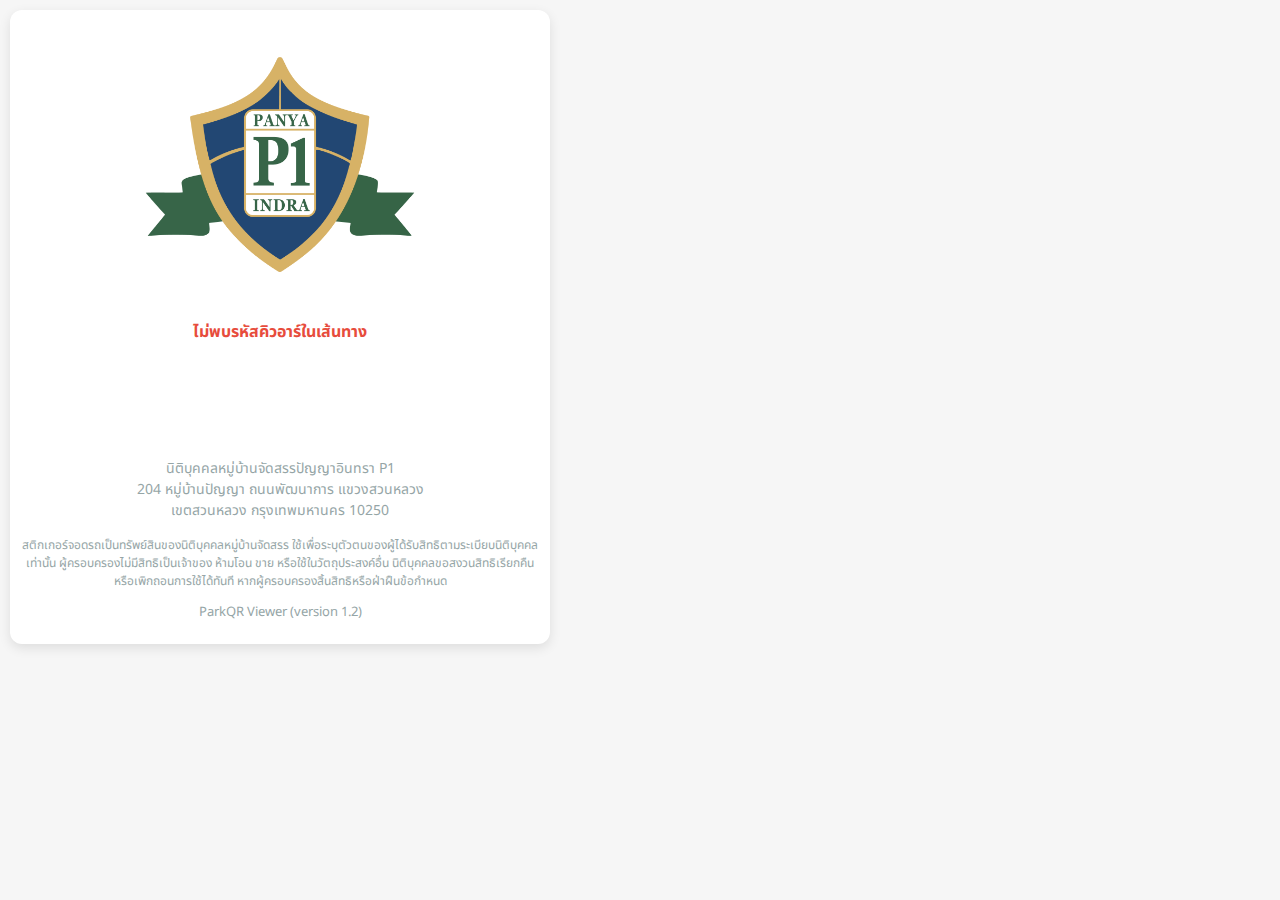
<file: pyp1/index.html>
<!DOCTYPE html>
<html lang="th">
<head>
    <meta charset="UTF-8" />
    <meta name="viewport" content="width=device-width, initial-scale=1.0" />
    <link href="https://fonts.googleapis.com/css2?family=Noto+Sans+Thai&display=swap" rel="stylesheet">
    <link rel="stylesheet" href="resource/style/css/main.min.css" />

    <title>ParkQR Viewer - บ้านปัญญาอินทรา P1</title>
</head>
<body >
    <div id="container">
        <div class="logo">
            <img src="resource/style/image/logo.1024.png" />
        </div>
        <div class="info" id="info-area00"></div>
        <div class="info" id="info-area01"></div>
        <div class="info" id="info-area02"></div>

        <div class="info" id="info-lost">
            <div class="error">
                สติกเกอร์นี้ถูกลงบันทึกประจำวันแล้วว่าสูญหาย <br />การครอบครองหรือนำไปใช้งานต่อ<br />จะถือว่าไม่ชอบด้วยระเบียบของนิติบุคคล <br /> หากพบเห็นกรุณานำส่งสำนักงานนิติบุคคลทันที 
            </div>
        </div>

        <div class="info" id="info-notfound">
            <div class="error">
                ไม่พบข้อมูลจากรหัสคิวอาร์โค้ดนี้ <br />กรุณาตรวจสอบใหม่อีกครั้ง
            </div>
        </div>

        <div class="" id="frm-regist">
            <h1>ลงทะเบียนสติกเกอร์ใหม่</h1>
            <form method="post">

                <label>
                    <span>รหัสคิวอาร์</span>
                    <input type="text" name="permit-qr" class="permit-qr" disabled>
                    <input type="hidden" name="permit-qr" class="permit-qr">
                </label>
                <label>
                    <span>ลำดับสติกเกอร์</span>
                    <input type="text" name="label-no" id="label-no" required maxlength="8" placeholder="2569/888">
                </label>
                <label>
                    <span>ประเภทยานพาหนะ</span>
                    <select name="vehicle-type" id="vehicle-type" required>
                        <option value="">-- เลือกประเภท --</option>
                        <option value="CAR">รถยนต์</option>
                        <option value="BIKE">รถจักรยานยนต์</option>
                    </select>
                </label>
                <div class="card field-vehicle" id="field-vehicle01">
                    <div class="vehicle-type"></div>
                    <h2>ยานพาหนะ #1</h2>
                    <label>
                        <span>เลขป้ายทะเบียน</span>
                        <input type="text" name="vehicles[0][lp-no]" id="lp-no-0" placeholder="ทท 8888 / ททท 888">
                    </label>
                    <label>
                        <span>จังหวัดจดทะเบียน</span>
                        <select name="vehicles[0][lp-province]" id="lp-province-0">
                            <option value="">-- เลือกจังหวัด --</option>
                            <option value="กระบี่">กระบี่</option>
                            <option value="กรุงเทพมหานคร">กรุงเทพมหานคร</option>
                            <option value="กาญจนบุรี">กาญจนบุรี</option>
                            <option value="กาฬสินธุ์">กาฬสินธุ์</option>
                            <option value="กำแพงเพชร">กำแพงเพชร</option>
                            <option value="ขอนแก่น">ขอนแก่น</option>
                            <option value="จันทบุรี">จันทบุรี</option>
                            <option value="ฉะเชิงเทรา">ฉะเชิงเทรา</option>
                            <option value="ชลบุรี">ชลบุรี</option>
                            <option value="ชัยนาท">ชัยนาท</option>
                            <option value="ชัยภูมิ">ชัยภูมิ</option>
                            <option value="ชุมพร">ชุมพร</option>
                            <option value="เชียงราย">เชียงราย</option>
                            <option value="เชียงใหม่">เชียงใหม่</option>
                            <option value="ตรัง">ตรัง</option>
                            <option value="ตราด">ตราด</option>
                            <option value="ตาก">ตาก</option>
                            <option value="นครนายก">นครนายก</option>
                            <option value="นครปฐม">นครปฐม</option>
                            <option value="นครพนม">นครพนม</option>
                            <option value="นครราชสีมา">นครราชสีมา</option>
                            <option value="นครศรีธรรมราช">นครศรีธรรมราช</option>
                            <option value="นครสวรรค์">นครสวรรค์</option>
                            <option value="นนทบุรี">นนทบุรี</option>
                            <option value="นราธิวาส">นราธิวาส</option>
                            <option value="น่าน">น่าน</option>
                            <option value="บึงกาฬ">บึงกาฬ</option>
                            <option value="บุรีรัมย์">บุรีรัมย์</option>
                            <option value="ปทุมธานี">ปทุมธานี</option>
                            <option value="ประจวบคีรีขันธ์">ประจวบคีรีขันธ์</option>
                            <option value="ปราจีนบุรี">ปราจีนบุรี</option>
                            <option value="ปัตตานี">ปัตตานี</option>
                            <option value="พระนครศรีอยุธยา">พระนครศรีอยุธยา</option>
                            <option value="พังงา">พังงา</option>
                            <option value="พัทลุง">พัทลุง</option>
                            <option value="พิจิตร">พิจิตร</option>
                            <option value="พิษณุโลก">พิษณุโลก</option>
                            <option value="เพชรบุรี">เพชรบุรี</option>
                            <option value="เพชรบูรณ์">เพชรบูรณ์</option>
                            <option value="แพร่">แพร่</option>
                            <option value="พะเยา">พะเยา</option>
                            <option value="ภูเก็ต">ภูเก็ต</option>
                            <option value="มหาสารคาม">มหาสารคาม</option>
                            <option value="มุกดาหาร">มุกดาหาร</option>
                            <option value="แม่ฮ่องสอน">แม่ฮ่องสอน</option>
                            <option value="ยโสธร">ยโสธร</option>
                            <option value="ยะลา">ยะลา</option>
                            <option value="ร้อยเอ็ด">ร้อยเอ็ด</option>
                            <option value="ระนอง">ระนอง</option>
                            <option value="ระยอง">ระยอง</option>
                            <option value="ราชบุรี">ราชบุรี</option>
                            <option value="ลพบุรี">ลพบุรี</option>
                            <option value="ลำปาง">ลำปาง</option>
                            <option value="ลำพูน">ลำพูน</option>
                            <option value="เลย">เลย</option>
                            <option value="ศรีสะเกษ">ศรีสะเกษ</option>
                            <option value="สกลนคร">สกลนคร</option>
                            <option value="สงขลา">สงขลา</option>
                            <option value="สตูล">สตูล</option>
                            <option value="สมุทรปราการ">สมุทรปราการ</option>
                            <option value="สมุทรสงคราม">สมุทรสงคราม</option>
                            <option value="สมุทรสาคร">สมุทรสาคร</option>
                            <option value="สระแก้ว">สระแก้ว</option>
                            <option value="สระบุรี">สระบุรี</option>
                            <option value="สิงห์บุรี">สิงห์บุรี</option>
                            <option value="สุโขทัย">สุโขทัย</option>
                            <option value="สุพรรณบุรี">สุพรรณบุรี</option>
                            <option value="สุราษฎร์ธานี">สุราษฎร์ธานี</option>
                            <option value="สุรินทร์">สุรินทร์</option>
                            <option value="หนองคาย">หนองคาย</option>
                            <option value="หนองบัวลำภู">หนองบัวลำภู</option>
                            <option value="อ่างทอง">อ่างทอง</option>
                            <option value="อุดรธานี">อุดรธานี</option>
                            <option value="อุทัยธานี">อุทัยธานี</option>
                            <option value="อุตรดิตถ์">อุตรดิตถ์</option>
                            <option value="อุบลราชธานี">อุบลราชธานี</option>
                            <option value="อำนาจเจริญ">อำนาจเจริญ</option>
                        </select>
                    </label>
                </div>

                <div class="card field-vehicle" id="field-vehicle02">
                    <div class="vehicle-type"></div>
                    <h2>ยานพาหนะ #2</h2>
                    <label>
                        <span>เลขป้ายทะเบียน</span>
                        <input type="text" name="vehicles[1][lp-no]" id="lp-no-1" placeholder="ทท 8888 / ททท 888">
                    </label>
                    <label>
                        <span>จังหวัดจดทะเบียน</span>
                        <select name="vehicles[1][lp-province]" id="lp-province-1">
                            <option value="">-- เลือกจังหวัด --</option>
                            <option value="กระบี่">กระบี่</option>
                            <option value="กรุงเทพมหานคร">กรุงเทพมหานคร</option>
                            <option value="กาญจนบุรี">กาญจนบุรี</option>
                            <option value="กาฬสินธุ์">กาฬสินธุ์</option>
                            <option value="กำแพงเพชร">กำแพงเพชร</option>
                            <option value="ขอนแก่น">ขอนแก่น</option>
                            <option value="จันทบุรี">จันทบุรี</option>
                            <option value="ฉะเชิงเทรา">ฉะเชิงเทรา</option>
                            <option value="ชลบุรี">ชลบุรี</option>
                            <option value="ชัยนาท">ชัยนาท</option>
                            <option value="ชัยภูมิ">ชัยภูมิ</option>
                            <option value="ชุมพร">ชุมพร</option>
                            <option value="เชียงราย">เชียงราย</option>
                            <option value="เชียงใหม่">เชียงใหม่</option>
                            <option value="ตรัง">ตรัง</option>
                            <option value="ตราด">ตราด</option>
                            <option value="ตาก">ตาก</option>
                            <option value="นครนายก">นครนายก</option>
                            <option value="นครปฐม">นครปฐม</option>
                            <option value="นครพนม">นครพนม</option>
                            <option value="นครราชสีมา">นครราชสีมา</option>
                            <option value="นครศรีธรรมราช">นครศรีธรรมราช</option>
                            <option value="นครสวรรค์">นครสวรรค์</option>
                            <option value="นนทบุรี">นนทบุรี</option>
                            <option value="นราธิวาส">นราธิวาส</option>
                            <option value="น่าน">น่าน</option>
                            <option value="บึงกาฬ">บึงกาฬ</option>
                            <option value="บุรีรัมย์">บุรีรัมย์</option>
                            <option value="ปทุมธานี">ปทุมธานี</option>
                            <option value="ประจวบคีรีขันธ์">ประจวบคีรีขันธ์</option>
                            <option value="ปราจีนบุรี">ปราจีนบุรี</option>
                            <option value="ปัตตานี">ปัตตานี</option>
                            <option value="พระนครศรีอยุธยา">พระนครศรีอยุธยา</option>
                            <option value="พังงา">พังงา</option>
                            <option value="พัทลุง">พัทลุง</option>
                            <option value="พิจิตร">พิจิตร</option>
                            <option value="พิษณุโลก">พิษณุโลก</option>
                            <option value="เพชรบุรี">เพชรบุรี</option>
                            <option value="เพชรบูรณ์">เพชรบูรณ์</option>
                            <option value="แพร่">แพร่</option>
                            <option value="พะเยา">พะเยา</option>
                            <option value="ภูเก็ต">ภูเก็ต</option>
                            <option value="มหาสารคาม">มหาสารคาม</option>
                            <option value="มุกดาหาร">มุกดาหาร</option>
                            <option value="แม่ฮ่องสอน">แม่ฮ่องสอน</option>
                            <option value="ยโสธร">ยโสธร</option>
                            <option value="ยะลา">ยะลา</option>
                            <option value="ร้อยเอ็ด">ร้อยเอ็ด</option>
                            <option value="ระนอง">ระนอง</option>
                            <option value="ระยอง">ระยอง</option>
                            <option value="ราชบุรี">ราชบุรี</option>
                            <option value="ลพบุรี">ลพบุรี</option>
                            <option value="ลำปาง">ลำปาง</option>
                            <option value="ลำพูน">ลำพูน</option>
                            <option value="เลย">เลย</option>
                            <option value="ศรีสะเกษ">ศรีสะเกษ</option>
                            <option value="สกลนคร">สกลนคร</option>
                            <option value="สงขลา">สงขลา</option>
                            <option value="สตูล">สตูล</option>
                            <option value="สมุทรปราการ">สมุทรปราการ</option>
                            <option value="สมุทรสงคราม">สมุทรสงคราม</option>
                            <option value="สมุทรสาคร">สมุทรสาคร</option>
                            <option value="สระแก้ว">สระแก้ว</option>
                            <option value="สระบุรี">สระบุรี</option>
                            <option value="สิงห์บุรี">สิงห์บุรี</option>
                            <option value="สุโขทัย">สุโขทัย</option>
                            <option value="สุพรรณบุรี">สุพรรณบุรี</option>
                            <option value="สุราษฎร์ธานี">สุราษฎร์ธานี</option>
                            <option value="สุรินทร์">สุรินทร์</option>
                            <option value="หนองคาย">หนองคาย</option>
                            <option value="หนองบัวลำภู">หนองบัวลำภู</option>
                            <option value="อ่างทอง">อ่างทอง</option>
                            <option value="อุดรธานี">อุดรธานี</option>
                            <option value="อุทัยธานี">อุทัยธานี</option>
                            <option value="อุตรดิตถ์">อุตรดิตถ์</option>
                            <option value="อุบลราชธานี">อุบลราชธานี</option>
                            <option value="อำนาจเจริญ">อำนาจเจริญ</option>
                        </select>
                    </label>
                </div>

                <h2>ข้อมูลเจ้าของร่วม/ผู้เช่า/ผู้ใช้สิทธิ์</h2>
                <label>
                    <span>เลขที่ห้องชุด</span>
                    <input type="text" name="owner-unit" id="owner-unit" placeholder="88/888">
                </label>
                <label>
                    <span>ชื่อเจ้าของร่วม/ผู้เช่า/ผู้ใช้สิทธิ์</span>
                    <input type="text" name="owner-name" id="owner-name" placeholder="ชื่อ นามสกุล">
                </label>

                <label>
                    <span>หมายเลขโทรศัพท์</span>
                    <input type="tel" name="owner-phone" id="owner-phone" pattern="0[0-9]{9}" placeholder="0123456789">
                </label>


                <button type="submit">ลงทะเบียนสติกเกอร์</button>
            </form>
        </div>

        <div class="footer">

            <div class="caution" id="caution-area">
                หากต้องการแก้ไข/เปลี่ยนข้อมูลยานพาหนะ<br />กรุณาติดต่อสำนักงานนิติบุคคล
            </div>

            <div class="disclaimer">
                <div>นิติบุคคลหมู่บ้านจัดสรรปัญญาอินทรา P1<br />204 หมู่บ้านปัญญา ถนนพัฒนาการ แขวงสวนหลวง  <br />เขตสวนหลวง กรุงเทพมหานคร 10250</div>

            </div>
            <div class="notice">
                สติกเกอร์จอดรถเป็นทรัพย์สินของนิติบุคคลหมู่บ้านจัดสรร ใช้เพื่อระบุตัวตนของผู้ได้รับสิทธิตามระเบียบนิติบุคคลเท่านั้น ผู้ครอบครองไม่มีสิทธิเป็นเจ้าของ ห้ามโอน ขาย หรือใช้ในวัตถุประสงค์อื่น นิติบุคคลขอสงวนสิทธิเรียกคืนหรือเพิกถอนการใช้ได้ทันที หากผู้ครอบครองสิ้นสิทธิหรือฝ่าฝืนข้อกำหนด
            </div>

            <div class="version"> ParkQR Viewer (version 1.2)</div>
        </div>
    </div>

    
    <script src="resource/js/main.min.js"></script>
</body>
</html>
</file>
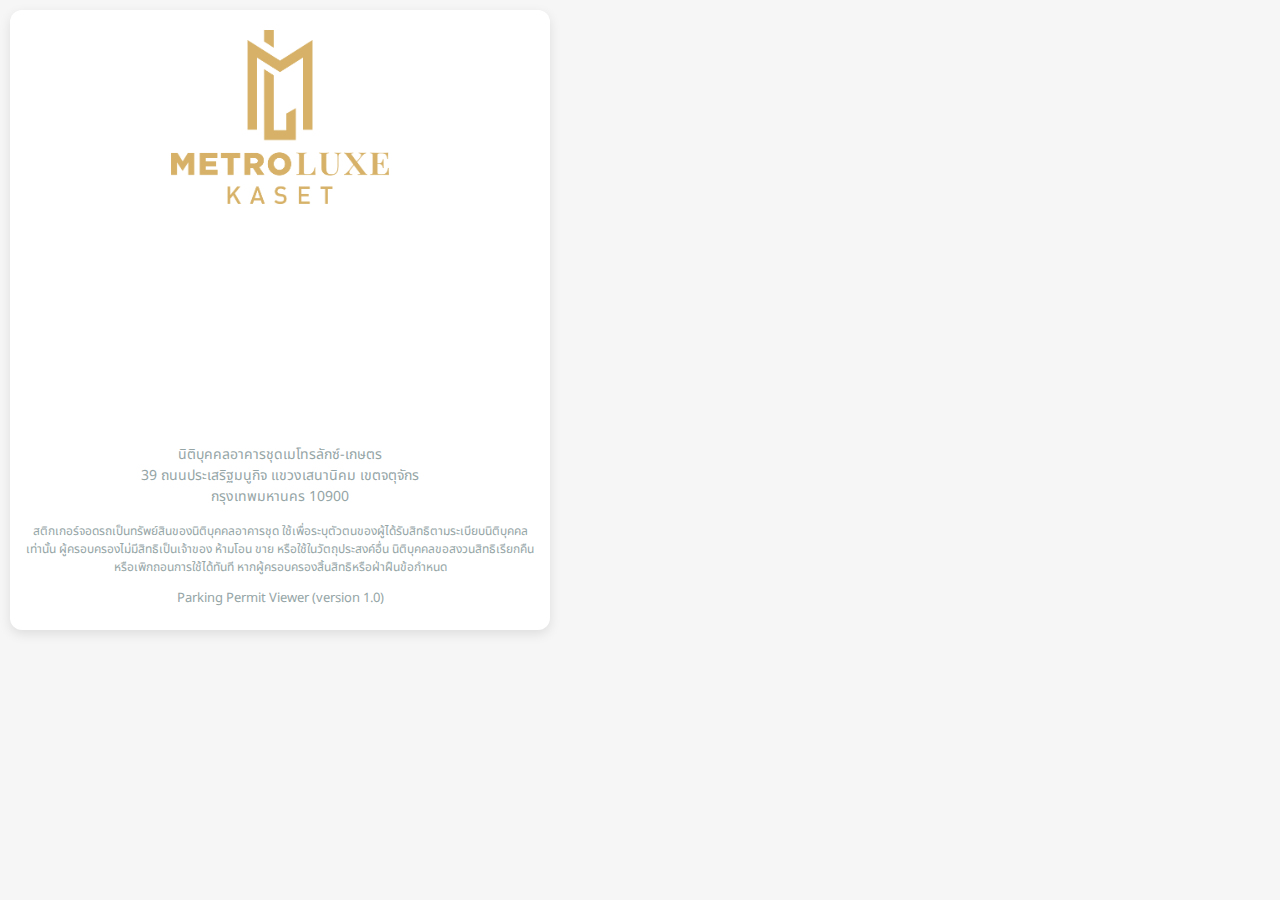
<file: tmpl/index.html>
<!DOCTYPE html>
<html lang="th">
<head>
    <meta charset="UTF-8" />
    <meta name="viewport" content="width=device-width, initial-scale=1.0" />
    <link href="https://fonts.googleapis.com/css2?family=Noto+Sans+Thai&display=swap" rel="stylesheet">
    <link rel="stylesheet" href="resource/style/css/main.min.css" />

    <title>ข้อมูลผู้ใช้สิทธิ์จอดยานพาหนะ - อาคารชุดเมโทรสักซ์ เกษตร</title>
</head>
<body >
    <div id="container">
        <div class="logo">
            <img src="resource/style/image/logo.1024.png" />
        </div>
        <div class="info" id="info-area00"></div>
        <div class="info" id="info-area01"></div>
        <div class="info" id="info-area02"></div>

        <div class="info" id="info-lost">
            <div class="error">
                สติกเกอร์นี้ถูกลงบันทึกประจำวันแล้วว่าสูญหาย <br />การครอบครองหรือนำไปใช้งานต่อ<br />จะถือว่าไม่ชอบด้วยระเบียบของนิติบุคคล <br /> หากพบเห็นกรุณานำส่งสำนักงานนิติบุคคลทันที 
            </div>
        </div>

        <div class="info" id="info-notfound">
            <div class="error">
                ไม่พบข้อมูลจากรหัสคิวอาร์โค้ดนี้ <br />กรุณาตรวจสอบใหม่อีกครั้ง
            </div>
        </div>

        <div class="" id="frm-regist">
            <h1>ลงทะเบียนสติกเกอร์ใหม่</h1>
            <form method="post">

                <label>
                    <span>รหัสคิวอาร์</span>
                    <input type="text" name="permit-qr" class="permit-qr" disabled>
                    <input type="hidden" name="permit-qr" class="permit-qr">
                </label>
                <label>
                    <span>ลำดับสติกเกอร์</span>
                    <input type="text" name="label-no" id="label-no" required maxlength="8" placeholder="2569/888">
                </label>
                <label>
                    <span>ประเภทยานพาหนะ</span>
                    <select name="vehicle-type" id="vehicle-type" required>
                        <option value="">-- เลือกประเภท --</option>
                        <option value="CAR">รถยนต์</option>
                        <option value="BIKE">รถจักรยานยนต์</option>
                    </select>
                </label>
                <div class="card field-vehicle" id="field-vehicle01">
                    <div class="vehicle-type"></div>
                    <h2>ยานพาหนะ #1</h2>
                    <label>
                        <span>เลขป้ายทะเบียน</span>
                        <input type="text" name="vehicles[0][lp-no]" id="lp-no-0" placeholder="ทท 8888 / ททท 888">
                    </label>
                    <label>
                        <span>จังหวัดจดทะเบียน</span>
                        <select name="vehicles[0][lp-province]" id="lp-province-0">
                            <option value="">-- เลือกจังหวัด --</option>
                            <option value="กระบี่">กระบี่</option>
                            <option value="กรุงเทพมหานคร">กรุงเทพมหานคร</option>
                            <option value="กาญจนบุรี">กาญจนบุรี</option>
                            <option value="กาฬสินธุ์">กาฬสินธุ์</option>
                            <option value="กำแพงเพชร">กำแพงเพชร</option>
                            <option value="ขอนแก่น">ขอนแก่น</option>
                            <option value="จันทบุรี">จันทบุรี</option>
                            <option value="ฉะเชิงเทรา">ฉะเชิงเทรา</option>
                            <option value="ชลบุรี">ชลบุรี</option>
                            <option value="ชัยนาท">ชัยนาท</option>
                            <option value="ชัยภูมิ">ชัยภูมิ</option>
                            <option value="ชุมพร">ชุมพร</option>
                            <option value="เชียงราย">เชียงราย</option>
                            <option value="เชียงใหม่">เชียงใหม่</option>
                            <option value="ตรัง">ตรัง</option>
                            <option value="ตราด">ตราด</option>
                            <option value="ตาก">ตาก</option>
                            <option value="นครนายก">นครนายก</option>
                            <option value="นครปฐม">นครปฐม</option>
                            <option value="นครพนม">นครพนม</option>
                            <option value="นครราชสีมา">นครราชสีมา</option>
                            <option value="นครศรีธรรมราช">นครศรีธรรมราช</option>
                            <option value="นครสวรรค์">นครสวรรค์</option>
                            <option value="นนทบุรี">นนทบุรี</option>
                            <option value="นราธิวาส">นราธิวาส</option>
                            <option value="น่าน">น่าน</option>
                            <option value="บึงกาฬ">บึงกาฬ</option>
                            <option value="บุรีรัมย์">บุรีรัมย์</option>
                            <option value="ปทุมธานี">ปทุมธานี</option>
                            <option value="ประจวบคีรีขันธ์">ประจวบคีรีขันธ์</option>
                            <option value="ปราจีนบุรี">ปราจีนบุรี</option>
                            <option value="ปัตตานี">ปัตตานี</option>
                            <option value="พระนครศรีอยุธยา">พระนครศรีอยุธยา</option>
                            <option value="พังงา">พังงา</option>
                            <option value="พัทลุง">พัทลุง</option>
                            <option value="พิจิตร">พิจิตร</option>
                            <option value="พิษณุโลก">พิษณุโลก</option>
                            <option value="เพชรบุรี">เพชรบุรี</option>
                            <option value="เพชรบูรณ์">เพชรบูรณ์</option>
                            <option value="แพร่">แพร่</option>
                            <option value="พะเยา">พะเยา</option>
                            <option value="ภูเก็ต">ภูเก็ต</option>
                            <option value="มหาสารคาม">มหาสารคาม</option>
                            <option value="มุกดาหาร">มุกดาหาร</option>
                            <option value="แม่ฮ่องสอน">แม่ฮ่องสอน</option>
                            <option value="ยโสธร">ยโสธร</option>
                            <option value="ยะลา">ยะลา</option>
                            <option value="ร้อยเอ็ด">ร้อยเอ็ด</option>
                            <option value="ระนอง">ระนอง</option>
                            <option value="ระยอง">ระยอง</option>
                            <option value="ราชบุรี">ราชบุรี</option>
                            <option value="ลพบุรี">ลพบุรี</option>
                            <option value="ลำปาง">ลำปาง</option>
                            <option value="ลำพูน">ลำพูน</option>
                            <option value="เลย">เลย</option>
                            <option value="ศรีสะเกษ">ศรีสะเกษ</option>
                            <option value="สกลนคร">สกลนคร</option>
                            <option value="สงขลา">สงขลา</option>
                            <option value="สตูล">สตูล</option>
                            <option value="สมุทรปราการ">สมุทรปราการ</option>
                            <option value="สมุทรสงคราม">สมุทรสงคราม</option>
                            <option value="สมุทรสาคร">สมุทรสาคร</option>
                            <option value="สระแก้ว">สระแก้ว</option>
                            <option value="สระบุรี">สระบุรี</option>
                            <option value="สิงห์บุรี">สิงห์บุรี</option>
                            <option value="สุโขทัย">สุโขทัย</option>
                            <option value="สุพรรณบุรี">สุพรรณบุรี</option>
                            <option value="สุราษฎร์ธานี">สุราษฎร์ธานี</option>
                            <option value="สุรินทร์">สุรินทร์</option>
                            <option value="หนองคาย">หนองคาย</option>
                            <option value="หนองบัวลำภู">หนองบัวลำภู</option>
                            <option value="อ่างทอง">อ่างทอง</option>
                            <option value="อุดรธานี">อุดรธานี</option>
                            <option value="อุทัยธานี">อุทัยธานี</option>
                            <option value="อุตรดิตถ์">อุตรดิตถ์</option>
                            <option value="อุบลราชธานี">อุบลราชธานี</option>
                            <option value="อำนาจเจริญ">อำนาจเจริญ</option>
                        </select>
                    </label>
                </div>

                <div class="card field-vehicle" id="field-vehicle02">
                    <div class="vehicle-type"></div>
                    <h2>ยานพาหนะ #2</h2>
                    <label>
                        <span>เลขป้ายทะเบียน</span>
                        <input type="text" name="vehicles[1][lp-no]" id="lp-no-1" placeholder="ทท 8888 / ททท 888">
                    </label>
                    <label>
                        <span>จังหวัดจดทะเบียน</span>
                        <select name="vehicles[1][lp-province]" id="lp-province-1">
                            <option value="">-- เลือกจังหวัด --</option>
                            <option value="กระบี่">กระบี่</option>
                            <option value="กรุงเทพมหานคร">กรุงเทพมหานคร</option>
                            <option value="กาญจนบุรี">กาญจนบุรี</option>
                            <option value="กาฬสินธุ์">กาฬสินธุ์</option>
                            <option value="กำแพงเพชร">กำแพงเพชร</option>
                            <option value="ขอนแก่น">ขอนแก่น</option>
                            <option value="จันทบุรี">จันทบุรี</option>
                            <option value="ฉะเชิงเทรา">ฉะเชิงเทรา</option>
                            <option value="ชลบุรี">ชลบุรี</option>
                            <option value="ชัยนาท">ชัยนาท</option>
                            <option value="ชัยภูมิ">ชัยภูมิ</option>
                            <option value="ชุมพร">ชุมพร</option>
                            <option value="เชียงราย">เชียงราย</option>
                            <option value="เชียงใหม่">เชียงใหม่</option>
                            <option value="ตรัง">ตรัง</option>
                            <option value="ตราด">ตราด</option>
                            <option value="ตาก">ตาก</option>
                            <option value="นครนายก">นครนายก</option>
                            <option value="นครปฐม">นครปฐม</option>
                            <option value="นครพนม">นครพนม</option>
                            <option value="นครราชสีมา">นครราชสีมา</option>
                            <option value="นครศรีธรรมราช">นครศรีธรรมราช</option>
                            <option value="นครสวรรค์">นครสวรรค์</option>
                            <option value="นนทบุรี">นนทบุรี</option>
                            <option value="นราธิวาส">นราธิวาส</option>
                            <option value="น่าน">น่าน</option>
                            <option value="บึงกาฬ">บึงกาฬ</option>
                            <option value="บุรีรัมย์">บุรีรัมย์</option>
                            <option value="ปทุมธานี">ปทุมธานี</option>
                            <option value="ประจวบคีรีขันธ์">ประจวบคีรีขันธ์</option>
                            <option value="ปราจีนบุรี">ปราจีนบุรี</option>
                            <option value="ปัตตานี">ปัตตานี</option>
                            <option value="พระนครศรีอยุธยา">พระนครศรีอยุธยา</option>
                            <option value="พังงา">พังงา</option>
                            <option value="พัทลุง">พัทลุง</option>
                            <option value="พิจิตร">พิจิตร</option>
                            <option value="พิษณุโลก">พิษณุโลก</option>
                            <option value="เพชรบุรี">เพชรบุรี</option>
                            <option value="เพชรบูรณ์">เพชรบูรณ์</option>
                            <option value="แพร่">แพร่</option>
                            <option value="พะเยา">พะเยา</option>
                            <option value="ภูเก็ต">ภูเก็ต</option>
                            <option value="มหาสารคาม">มหาสารคาม</option>
                            <option value="มุกดาหาร">มุกดาหาร</option>
                            <option value="แม่ฮ่องสอน">แม่ฮ่องสอน</option>
                            <option value="ยโสธร">ยโสธร</option>
                            <option value="ยะลา">ยะลา</option>
                            <option value="ร้อยเอ็ด">ร้อยเอ็ด</option>
                            <option value="ระนอง">ระนอง</option>
                            <option value="ระยอง">ระยอง</option>
                            <option value="ราชบุรี">ราชบุรี</option>
                            <option value="ลพบุรี">ลพบุรี</option>
                            <option value="ลำปาง">ลำปาง</option>
                            <option value="ลำพูน">ลำพูน</option>
                            <option value="เลย">เลย</option>
                            <option value="ศรีสะเกษ">ศรีสะเกษ</option>
                            <option value="สกลนคร">สกลนคร</option>
                            <option value="สงขลา">สงขลา</option>
                            <option value="สตูล">สตูล</option>
                            <option value="สมุทรปราการ">สมุทรปราการ</option>
                            <option value="สมุทรสงคราม">สมุทรสงคราม</option>
                            <option value="สมุทรสาคร">สมุทรสาคร</option>
                            <option value="สระแก้ว">สระแก้ว</option>
                            <option value="สระบุรี">สระบุรี</option>
                            <option value="สิงห์บุรี">สิงห์บุรี</option>
                            <option value="สุโขทัย">สุโขทัย</option>
                            <option value="สุพรรณบุรี">สุพรรณบุรี</option>
                            <option value="สุราษฎร์ธานี">สุราษฎร์ธานี</option>
                            <option value="สุรินทร์">สุรินทร์</option>
                            <option value="หนองคาย">หนองคาย</option>
                            <option value="หนองบัวลำภู">หนองบัวลำภู</option>
                            <option value="อ่างทอง">อ่างทอง</option>
                            <option value="อุดรธานี">อุดรธานี</option>
                            <option value="อุทัยธานี">อุทัยธานี</option>
                            <option value="อุตรดิตถ์">อุตรดิตถ์</option>
                            <option value="อุบลราชธานี">อุบลราชธานี</option>
                            <option value="อำนาจเจริญ">อำนาจเจริญ</option>
                        </select>
                    </label>
                </div>

                <h2>ข้อมูลเจ้าของร่วม/ผู้เช่า/ผู้ใช้สิทธิ์</h2>
                <label>
                    <span>เลขที่ห้องชุด</span>
                    <input type="text" name="owner-unit" id="owner-unit" placeholder="88/888">
                </label>
                <label>
                    <span>ชื่อเจ้าของร่วม/ผู้เช่า/ผู้ใช้สิทธิ์</span>
                    <input type="text" name="owner-name" id="owner-name" placeholder="ชื่อ นามสกุล">
                </label>

                <label>
                    <span>หมายเลขโทรศัพท์</span>
                    <input type="tel" name="owner-phone" id="owner-phone" pattern="0[0-9]{9}" placeholder="0123456789">
                </label>


                <button type="submit">ลงทะเบียนสติกเกอร์</button>
            </form>
        </div>

        <div class="footer">

            <div class="caution" id="caution-area">
                หากต้องการแก้ไข/เปลี่ยนข้อมูลยานพาหนะ<br />กรุณาติดต่อสำนักงานนิติบุคคล
            </div>

            <div class="disclaimer">
                <div>นิติบุคคลอาคารชุดเมโทรลักซ์-เกษตร<br />39 ถนนประเสริฐมนูกิจ แขวงเสนานิคม เขตจตุจักร<br /> กรุงเทพมหานคร 10900</div>

            </div>
            <div class="notice">
                สติกเกอร์จอดรถเป็นทรัพย์สินของนิติบุคคลอาคารชุด ใช้เพื่อระบุตัวตนของผู้ได้รับสิทธิตามระเบียบนิติบุคคลเท่านั้น ผู้ครอบครองไม่มีสิทธิเป็นเจ้าของ ห้ามโอน ขาย หรือใช้ในวัตถุประสงค์อื่น นิติบุคคลขอสงวนสิทธิเรียกคืนหรือเพิกถอนการใช้ได้ทันที หากผู้ครอบครองสิ้นสิทธิหรือฝ่าฝืนข้อกำหนด
            </div>

            <div class="version"> Parking Permit Viewer (version 1.0)</div>
        </div>
    </div>

    
    <script src="resource/js/main.min.js"></script>
</body>
</html>
</file>
<file: demo.nist1/resource/style/css/main.min.css>
﻿body{font-family:"Noto Sans Thai",sans-serif;margin:0;padding:0;background:#f6f6f6;color:#2c3e50;}body h1,body h2{font-size:20px;margin-bottom:8px;text-align:center;color:#0f3d3e;}body h2{font-size:18px;margin-top:20px;margin-bottom:0;}body button,body .button{font-family:"Noto Sans Thai",sans-serif;color:#2980b9;padding:8px 8px;border:0;background-color:#d6b166;color:#fff;border-radius:10px;box-sizing:border-box;border:0 solid #ccc;font-size:18px;cursor:pointer;margin-top:15px;width:100%;}body button:hover,body .button:hover{background-color:#dbbb7a;}body #container{max-width:500px;margin:10px 10px;padding:20px;background:#fff;border-radius:12px;box-shadow:0 4px 12px rgba(0,0,0,.1);min-height:300px;position:relative;padding-bottom:300px;}body #container.loader{background-image:url("../image/loader03.png");background-position:top 10px right 10px;background-repeat:no-repeat;}body #container.lost div#info-lost{display:block;}body #container.notfound div#info-notfound{display:block;}body .card{border:1px solid #ccc;border-radius:12px;padding:16px;margin-top:20px;position:relative;}body .card h2{margin-top:0;}body form label{display:block;margin-top:8px;}body form input,body form select{-webkit-appearance:none;-moz-appearance:none;font-family:inherit;appearance:none;width:100%;padding:10px;font-size:16px;margin-top:2px;border-radius:8px;border:1px solid #ccc;box-sizing:border-box;position:relative;opacity:80%;z-index:5;}body form input:focus-visible,body form input:focus,body form select:focus-visible,body form select:focus{border:1px solid #c09b4d;outline:2px solid #c09b4d;}body div.logo{text-align:center;margin-bottom:10px;height:200px;}body div.logo img{max-width:100%;height:174px;}body div.info{gap:10px;text-align:center;}body div.info div.error{text-align:center;color:#e74c3c;font-weight:bold;margin-top:20px;}body div.info div.item{display:flex;justify-content:space-between;border-bottom:1px solid #eee;padding:6px 0;padding-left:5px;height:30px;line-height:30px;}body div.info div.item .label{font-weight:bold;color:#555;line-height:inherit;}body div.info div.item .value{text-align:right;line-height:inherit;padding:0 7px;border-radius:6px;}body div.info div.item .value a{text-decoration:none;color:#fff;}body div.info div.item .value.phone{background-color:#1976d2;}body div.info div.item .value.phone a{padding-left:30px;background-image:url("../image/ico-phone.png");background-repeat:no-repeat;background-size:24px;background-position:0 50%;}body div.info div.item .value.phone:hover{background-color:#2083e4;}body div.info div.item .value.expired{color:#c09b4d;background-color:#fffaf0;font-weight:bold;}body div.info div.item.remark{text-align:left;height:auto;flex-direction:column;justify-content:flex-start;}body div.info div.item.remark .value{text-align:left;white-space:pre-line;max-height:180px;overflow-y:scroll;}body div.info div.item[class*=vehicle-type-] .value{height:40px;padding-left:45px;background-size:40px;background-repeat:no-repeat;background-position:0 center;}body div.info div.item.vehicle-type-car1 .value{background-image:url("../image/vehicle-type-car06.png");}body div.info div.item.vehicle-type-car2 .value{background-image:url("../image/vehicle-type-car02.png");}body div.info div.item.vehicle-type-bike1 .value{background-image:url("../image/vehicle-type-bike01.png");}body div.info#info-lost{background-image:url("../image/info-lost.png");background-position:top 0 center;background-repeat:no-repeat;background-size:150px;padding-top:130px;display:none;}body div.info#info-notfound{background-image:url("../image/info-notfound.png");background-position:top 0 center;background-repeat:no-repeat;background-size:150px;padding-top:130px;display:none;}body div#frm-regist{display:none;}body div#frm-regist div.field-vehicle{display:none;position:relative;}body div#frm-regist div.field-vehicle h2{text-align:left;margin:0 0;position:relative;z-index:5;}body div#frm-regist div.field-vehicle label{position:relative;z-index:5;}body div#frm-regist div.field-vehicle div{background-position:top 8px right 12px;background-size:80px;background-repeat:no-repeat;width:100%;height:100%;position:absolute;top:0;left:0;opacity:90%;z-index:1;border-radius:20px;}body div#frm-regist.vehicle-type-car div.field-vehicle{display:block;}body div#frm-regist.vehicle-type-car div.field-vehicle div{background-image:url("../image/vehicle-type-car06.png");}body div#frm-regist.vehicle-type-car div.field-vehicle:nth-of-type(2) div{background-image:url("../image/vehicle-type-car02.png");}body div#frm-regist.vehicle-type-bike div.field-vehicle{display:block;}body div#frm-regist.vehicle-type-bike div.field-vehicle:nth-of-type(2){display:none;}body div#frm-regist.vehicle-type-bike div.field-vehicle div{background-image:url("../image/vehicle-type-bike01.png");}body div.footer{position:absolute;bottom:10px;left:0;right:0;padding:0 10px;text-align:center;}body div.footer div.caution{display:none;margin-top:20px;text-align:center;font-size:15px;padding:10px 0;}body div.footer div.disclaimer{text-align:center;padding:5px 10px;color:#95a5a6;font-size:14px;}body div.footer div.notice{margin:10px 0;text-align:center;font-size:12px;color:#95a5a6;}body div.footer div.version{color:#95a5a6;margin:12px 0;font-size:13px;}
</file>
<file: demo.nist2/resource/style/css/main.min.css>
﻿body{font-family:"Noto Sans Thai",sans-serif;margin:0;padding:0;background:#f6f6f6;color:#2c3e50;}body h1,body h2{font-size:20px;margin-bottom:8px;text-align:center;color:#0f3d3e;}body h2{font-size:18px;margin-top:20px;margin-bottom:0;}body button,body .button{font-family:"Noto Sans Thai",sans-serif;color:#2980b9;padding:8px 8px;border:0;background-color:#d6b166;color:#fff;border-radius:10px;box-sizing:border-box;border:0 solid #ccc;font-size:18px;cursor:pointer;margin-top:15px;width:100%;}body button:hover,body .button:hover{background-color:#dbbb7a;}body #container{max-width:500px;margin:10px 10px;padding:20px;background:#fff;border-radius:12px;box-shadow:0 4px 12px rgba(0,0,0,.1);min-height:300px;position:relative;padding-bottom:300px;}body #container.loader{background-image:url("../image/loader03.png");background-position:top 10px right 10px;background-repeat:no-repeat;}body #container.lost div#info-lost{display:block;}body #container.notfound div#info-notfound{display:block;}body .card{border:1px solid #ccc;border-radius:12px;padding:16px;margin-top:20px;position:relative;}body .card h2{margin-top:0;}body form label{display:block;margin-top:8px;}body form input,body form select{-webkit-appearance:none;-moz-appearance:none;font-family:inherit;appearance:none;width:100%;padding:10px;font-size:16px;margin-top:2px;border-radius:8px;border:1px solid #ccc;box-sizing:border-box;position:relative;opacity:80%;z-index:5;}body form input:focus-visible,body form input:focus,body form select:focus-visible,body form select:focus{border:1px solid #c09b4d;outline:2px solid #c09b4d;}body div.logo{text-align:center;margin-bottom:10px;height:200px;}body div.logo img{max-width:100%;height:174px;}body div.info{gap:10px;text-align:center;}body div.info div.error{text-align:center;color:#e74c3c;font-weight:bold;margin-top:20px;}body div.info div.item{display:flex;justify-content:space-between;border-bottom:1px solid #eee;padding:6px 0;padding-left:5px;height:30px;line-height:30px;}body div.info div.item .label{font-weight:bold;color:#555;line-height:inherit;}body div.info div.item .value{text-align:right;line-height:inherit;padding:0 7px;border-radius:6px;}body div.info div.item .value a{text-decoration:none;color:#fff;}body div.info div.item .value.phone{background-color:#1976d2;}body div.info div.item .value.phone a{padding-left:30px;background-image:url("../image/ico-phone.png");background-repeat:no-repeat;background-size:24px;background-position:0 50%;}body div.info div.item .value.phone:hover{background-color:#2083e4;}body div.info div.item .value.expired{color:#c09b4d;background-color:#fffaf0;font-weight:bold;}body div.info div.item.remark{text-align:left;height:auto;flex-direction:column;justify-content:flex-start;}body div.info div.item.remark .value{text-align:left;white-space:pre-line;max-height:180px;overflow-y:scroll;}body div.info div.item[class*=vehicle-type-] .value{height:40px;padding-left:45px;background-size:40px;background-repeat:no-repeat;background-position:0 center;}body div.info div.item.vehicle-type-car1 .value{background-image:url("../image/vehicle-type-car06.png");}body div.info div.item.vehicle-type-car2 .value{background-image:url("../image/vehicle-type-car02.png");}body div.info div.item.vehicle-type-bike1 .value{background-image:url("../image/vehicle-type-bike01.png");}body div.info#info-lost{background-image:url("../image/info-lost.png");background-position:top 0 center;background-repeat:no-repeat;background-size:150px;padding-top:130px;display:none;}body div.info#info-notfound{background-image:url("../image/info-notfound.png");background-position:top 0 center;background-repeat:no-repeat;background-size:150px;padding-top:130px;display:none;}body div#frm-regist{display:none;}body div#frm-regist div.field-vehicle{display:none;position:relative;}body div#frm-regist div.field-vehicle h2{text-align:left;margin:0 0;position:relative;z-index:5;}body div#frm-regist div.field-vehicle label{position:relative;z-index:5;}body div#frm-regist div.field-vehicle div{background-position:top 8px right 12px;background-size:80px;background-repeat:no-repeat;width:100%;height:100%;position:absolute;top:0;left:0;opacity:90%;z-index:1;border-radius:20px;}body div#frm-regist.vehicle-type-car div.field-vehicle{display:block;}body div#frm-regist.vehicle-type-car div.field-vehicle div{background-image:url("../image/vehicle-type-car06.png");}body div#frm-regist.vehicle-type-car div.field-vehicle:nth-of-type(2) div{background-image:url("../image/vehicle-type-car02.png");}body div#frm-regist.vehicle-type-bike div.field-vehicle{display:block;}body div#frm-regist.vehicle-type-bike div.field-vehicle:nth-of-type(2){display:none;}body div#frm-regist.vehicle-type-bike div.field-vehicle div{background-image:url("../image/vehicle-type-bike01.png");}body div.footer{position:absolute;bottom:10px;left:0;right:0;padding:0 10px;text-align:center;}body div.footer div.caution{display:none;margin-top:20px;text-align:center;font-size:15px;padding:10px 0;}body div.footer div.disclaimer{text-align:center;padding:5px 10px;color:#95a5a6;font-size:14px;}body div.footer div.notice{margin:10px 0;text-align:center;font-size:12px;color:#95a5a6;}body div.footer div.version{color:#95a5a6;margin:12px 0;font-size:13px;}
</file>
<file: demo.pyp1/resource/style/css/main.min.css>
body{font-family:"Noto Sans Thai",sans-serif;margin:0;padding:0;background:#f6f6f6;color:#2c3e50}body h1,body h2{font-size:20px;margin-bottom:8px;text-align:center;color:#0f3d3e}body h2{font-size:18px;margin-top:20px;margin-bottom:0}body button,body .button{font-family:"Noto Sans Thai",sans-serif;color:#2980b9;padding:8px 8px;border:0;background-color:#d6b166;color:#fff;border-radius:10px;box-sizing:border-box;border:0 solid #ccc;font-size:18px;cursor:pointer;margin-top:15px;width:100%}body button:hover,body .button:hover{background-color:#dbbb7a}body #container{max-width:500px;margin:10px 10px;padding:20px;background:#fff;border-radius:12px;box-shadow:0 4px 12px rgba(0,0,0,.1);min-height:300px;position:relative;padding-bottom:300px}body #container.loader{background-image:url("../image/loader03.png");background-position:top 10px right 10px;background-repeat:no-repeat}body #container.lost div#info-lost{display:block}body #container.notfound div#info-notfound{display:block}body .card{border:1px solid #ccc;border-radius:12px;padding:16px;margin-top:20px;position:relative}body .card h2{margin-top:0}body form label{display:block;margin-top:8px}body form input,body form select{-webkit-appearance:none;-moz-appearance:none;font-family:inherit;appearance:none;width:100%;padding:10px;font-size:16px;margin-top:2px;border-radius:8px;border:1px solid #ccc;box-sizing:border-box;position:relative;opacity:80%;z-index:5}body form input:focus-visible,body form input:focus,body form select:focus-visible,body form select:focus{border:1px solid #c09b4d;outline:2px solid #c09b4d}body div.logo{text-align:center;margin-bottom:10px;height:270px}body div.logo img{max-width:100%;height:270px}body div.info{gap:10px;text-align:center}body div.info div.error{text-align:center;color:#e74c3c;font-weight:bold;margin-top:20px}body div.info div.item{display:flex;justify-content:space-between;border-bottom:1px solid #eee;padding:6px 0;padding-left:5px;height:30px;line-height:30px}body div.info div.item .label{font-weight:bold;color:#555;line-height:inherit}body div.info div.item .value{text-align:right;line-height:inherit;padding:0 7px;border-radius:6px}body div.info div.item .value a{text-decoration:none;color:#fff}body div.info div.item .value.phone{background-color:#1976d2}body div.info div.item .value.phone a{padding-left:30px;background-image:url("../image/ico-phone.png");background-repeat:no-repeat;background-size:24px;background-position:0 50%}body div.info div.item .value.phone:hover{background-color:#2083e4}body div.info div.item .value.expired{color:#c09b4d;background-color:#fffaf0;font-weight:bold}body div.info div.item.remark{text-align:left;height:auto;flex-direction:column;justify-content:flex-start}body div.info div.item.remark .value{text-align:left;white-space:pre-line;max-height:180px;overflow-y:scroll}body div.info div.item[class*=vehicle-type-] .value{height:40px;padding-left:45px;background-size:40px;background-repeat:no-repeat;background-position:0 center}body div.info div.item.vehicle-type-car1 .value{background-image:url("../image/vehicle-type-car06.png")}body div.info div.item.vehicle-type-car2 .value{background-image:url("../image/vehicle-type-car02.png")}body div.info div.item.vehicle-type-bike1 .value{background-image:url("../image/vehicle-type-bike01.png")}body div.info#info-lost{background-image:url("../image/info-lost.png");background-position:top 0 center;background-repeat:no-repeat;background-size:150px;padding-top:130px;display:none}body div.info#info-notfound{background-image:url("../image/info-notfound.png");background-position:top 0 center;background-repeat:no-repeat;background-size:150px;padding-top:130px;display:none}body div#frm-regist{display:none}body div#frm-regist div.field-vehicle{display:none;position:relative}body div#frm-regist div.field-vehicle h2{text-align:left;margin:0 0;position:relative;z-index:5}body div#frm-regist div.field-vehicle label{position:relative;z-index:5}body div#frm-regist div.field-vehicle div{background-position:top 8px right 12px;background-size:80px;background-repeat:no-repeat;width:100%;height:100%;position:absolute;top:0;left:0;opacity:90%;z-index:1;border-radius:20px}body div#frm-regist.vehicle-type-car div.field-vehicle{display:block}body div#frm-regist.vehicle-type-car div.field-vehicle div{background-image:url("../image/vehicle-type-car06.png")}body div#frm-regist.vehicle-type-car div.field-vehicle:nth-of-type(2) div{background-image:url("../image/vehicle-type-car02.png")}body div#frm-regist.vehicle-type-bike div.field-vehicle{display:block}body div#frm-regist.vehicle-type-bike div.field-vehicle:nth-of-type(2){display:none}body div#frm-regist.vehicle-type-bike div.field-vehicle div{background-image:url("../image/vehicle-type-bike01.png")}body div.footer{position:absolute;bottom:10px;left:0;right:0;padding:0 10px;text-align:center}body div.footer div.caution{display:none;margin-top:20px;text-align:center;font-size:15px;padding:10px 0}body div.footer div.disclaimer{text-align:center;padding:5px 10px;color:#95a5a6;font-size:14px}body div.footer div.notice{margin:10px 0;text-align:center;font-size:12px;color:#95a5a6}body div.footer div.version{color:#95a5a6;margin:12px 0;font-size:13px}
</file>
<file: demo/resource/style/css/main.min.css>
﻿body{font-family:"Noto Sans Thai",sans-serif;margin:0;padding:0;background:#f6f6f6;color:#0f3d3e;font-size:18px;}body h1,body h2{text-align:center;}body h1{font-size:20px;margin-top:0;margin-bottom:8px;}body h2{font-size:18px;margin-top:20px;margin-bottom:0;}body button,body .button{font-family:inherit;color:#f6efdf;background-color:#d6b166;border:0;padding:8px 8px;box-sizing:border-box;border-radius:10px;font-size:18px;cursor:pointer;margin-top:15px;width:100%;}body button:hover,body .button:hover{background-color:#dbbb7a;color:#fff;}body #container{max-width:500px;min-height:600px;position:relative;margin:10px 10px;padding:20px;border-radius:10px;background:#fff;box-shadow:0 4px 12px rgba(0,0,0,.1);}body #container.loader{background-image:url("../image/loader03.png");background-position:top 10px right 10px;background-repeat:no-repeat;}body #container.lost div#info-lost{display:block;}body #container.not-found div#info-notfound{display:block;}body #container.ready div.footer{position:relative;}body.lang-en h1{font-size:19px;}body.lang-en div.footer div.caution{font-size:14px;}body.lang-en div.footer div.notice{font-size:11px;line-height:16px;}body.lang-en div.footer div.disclaimer{font-size:13px;}body form label{display:block;margin-top:8px;font-weight:500;}body form input,body form select{-webkit-appearance:none;-moz-appearance:none;font-family:inherit;font-size:16px;appearance:none;width:100%;padding:10px;margin-top:2px;border-radius:10px;border:1px solid #dcdcdc;box-sizing:border-box;position:relative;opacity:80%;z-index:5;}body form input:focus-visible,body form input:focus,body form select:focus-visible,body form select:focus{border:1px solid #d6b166;outline:1px solid #d6b166;}body form .card{border:1px solid #ccc;border-radius:10px;padding:16px;margin-top:20px;position:relative;}body form .card h2{margin-top:0;}body label.sw-lang{--w:56px;--h:28px;display:inline-block;position:absolute;}body label.sw-lang .sw-lang-input{position:absolute;inset:0;width:auto;height:auto;opacity:0;margin:0;cursor:pointer;}body label.sw-lang .sw-lang-track{width:var(--w);height:var(--h);background:#f6f6f6;box-shadow:inset 0 -1px 0 rgba(0,0,0,.03);border-radius:calc(var(--h)/2);padding:3px;display:flex;align-items:center;transition:background .18s ease;}body label.sw-lang .sw-lang-knob{width:calc(var(--h) - 4px);height:calc(var(--h) - 4px);background:#fff;border-radius:40%;transform:translateX(4px);transition:transform .18s cubic-bezier(.2,.9,.2,1),box-shadow .12s;box-shadow:0 3px 8px rgba(34,48,68,.12);display:flex;align-items:center;justify-content:center;font-size:12px;color:#0f3d3e;}body label.sw-lang .sw-lang-input:checked+.sw-lang-track{background:rgba(214,177,102,.3);}body label.sw-lang .sw-lang-input:checked+.sw-lang-track .sw-lang-knob{transform:translateX(28px);}body label.sw-lang .sw-lang-input:focus-visible+.sw-lang-track{box-shadow:0 0 0 4px rgba(32,129,226,.12);}body label.sw-lang .sw-lang-knob .abbr{pointer-events:none;font-family:inherit;font-weight:600;font-size:inherit;}body div.logo{text-align:center;margin-top:10px;margin-bottom:10px;height:180px;}body div.logo img{max-width:100%;height:170px;}body div.info{gap:10px;text-align:center;}body div.info div.error{text-align:center;font-weight:bold;margin-top:20px;margin-bottom:10px;color:#b33939;}body div.info div.item{display:flex;justify-content:space-between;border-bottom:1px solid #eee;padding:6px 0;padding-left:5px;height:30px;line-height:30px;position:relative;overflow:hidden;font-size:16px;}body div.info div.item .label{font-weight:600;line-height:inherit;color:#0f3d3e;}body div.info div.item .value{text-align:right;line-height:inherit;padding:0 7px;border-radius:6px;}body div.info div.item .value a{text-decoration:none;color:#fff;}body div.info div.item .value.phone{background-color:#d6b166;}body div.info div.item .value.phone a{padding-left:30px;background-image:url("../image/ico-phone.png");background-repeat:no-repeat;background-size:22px;background-position:0 50%;border-radius:10px;}body div.info div.item .value.phone:hover{background-color:#dbbb7a;}body div.info div.item .value.expired{font-weight:600;color:#b33939;}body div.info div.item.remark{text-align:left;height:auto;flex-direction:column;justify-content:flex-start;}body div.info div.item.remark .value{text-align:left;white-space:pre-line;max-height:180px;overflow-y:scroll;}body div.info div.item[class*=vehicle-type-]{padding:0 0;padding-left:5px;height:45px;line-height:45px;}body div.info div.item[class*=vehicle-type-] label{height:45px;}body div.info div.item[class*=vehicle-type-] .value{position:absolute;right:0;top:-6px;height:56px;line-height:56px;padding-left:59px;background-size:56px;background-repeat:no-repeat;background-position:0 center;}body div.info div.item.vehicle-type-car1 .value{background-image:url("../image/vehicle-type-car06.png");}body div.info div.item.vehicle-type-car2 .value{background-image:url("../image/vehicle-type-car02.png");}body div.info div.item.vehicle-type-bike1 .value{background-image:url("../image/vehicle-type-bike01.png");}body div.info#info-lost{background-image:url("../image/info-lost.png");background-position:top 0 center;background-repeat:no-repeat;background-size:150px;padding-top:130px;display:none;}body div.info#info-notfound{background-image:url("../image/info-notfound.png");background-position:top 0 center;background-repeat:no-repeat;background-size:150px;padding-top:130px;display:none;}body div#frm-regist{display:none;}body div#frm-regist div.field-vehicle{display:none;position:relative;}body div#frm-regist div.field-vehicle h2{text-align:left;margin:0 0;position:relative;z-index:5;}body div#frm-regist div.field-vehicle label{position:relative;z-index:5;}body div#frm-regist div.field-vehicle div{background-position:top 8px right 12px;background-size:76px;background-repeat:no-repeat;width:100%;height:100%;position:absolute;top:0;left:0;opacity:90%;z-index:1;border-radius:20px;}body div#frm-regist.vehicle-type-car div.field-vehicle{display:block;}body div#frm-regist.vehicle-type-car div.field-vehicle div{background-image:url("../image/vehicle-type-car06.png");}body div#frm-regist.vehicle-type-car div.field-vehicle:nth-of-type(2){display:none;}body div#frm-regist.vehicle-type-car div.field-vehicle:nth-of-type(2) div{background-image:url("../image/vehicle-type-car02.png");}body div#frm-regist.vehicle-type-bike div.field-vehicle{display:block;}body div#frm-regist.vehicle-type-bike div.field-vehicle div{background-image:url("../image/vehicle-type-bike01.png");}body div#frm-regist.vehicle-type-bike div.field-vehicle:nth-of-type(2){display:none;}body div.footer{position:absolute;margin-top:30px;bottom:10px;left:0;right:0;padding:0 10px;text-align:center;}body div.footer div.caution{display:none;margin-top:20px;text-align:center;font-size:15px;padding:10px 10px;margin-bottom:5px;color:#b33939;border:solid #d6b166 1px;border-radius:10px;}body div.footer div.disclaimer{margin-top:20px;text-align:center;padding:5px 10px;color:#617374;font-size:14px;}body div.footer div.notice{margin:10px 0;text-align:center;font-size:12px;color:#617374;}body div.footer div.version{color:#617374;margin:12px 0;font-size:13px;}
</file>
<file: mtlx/resource/style/css/main.min.css>
﻿body{font-family:"Noto Sans Thai",sans-serif;margin:0;padding:0;background:#f6f6f6;color:#333;}body h1,body h2{font-size:20px;margin-bottom:8px;text-align:center;color:#069;}body h2{font-size:18px;margin-top:12px;}body button{font-family:"Noto Sans Thai",sans-serif;color:#2980b9;padding:10px 16px;border:0;background:#1976d2;color:#fff;border-radius:8px;box-sizing:border-box;border:1px solid #ccc;font-size:16px;cursor:pointer;margin-top:15px;width:100%;}body #container{max-width:500px;margin:10px 10px;padding:20px;background:#fff;border-radius:12px;box-shadow:0 4px 12px rgba(0,0,0,.1);min-height:400px;position:relative;padding-bottom:230px;}body #container.loader{background-image:url("../image/loader.png");background-position:top 10px right 10px;background-repeat:no-repeat;}body .card{border:1px solid #ccc;border-radius:12px;padding:16px;margin-top:20px;position:relative;}body .card h2{margin-top:0;}body form label{display:block;margin-top:8px;}body form input,body form select{-webkit-appearance:none;-moz-appearance:none;appearance:none;width:100%;padding:10px;font-size:16px;margin-top:2px;border-radius:8px;border:1px solid #ccc;box-sizing:border-box;position:relative;opacity:80%;z-index:5;}body div.logo{text-align:center;margin-bottom:16px;height:160px;}body div.logo img{max-width:100%;width:220px;}body div.info{flex-direction:column;gap:10px;text-align:center;}body div.info div.error{text-align:center;color:#e74c3c;font-weight:bold;margin-top:20px;}body div.info div.item{display:flex;justify-content:space-between;border-bottom:1px solid #eee;padding:6px 0;}body div.info div.item .label{font-weight:bold;color:#555;}body div.info div.item .value{text-align:right;}body div.info div.item .value a{text-decoration:none;color:#2980b9;}body div.info div.item .value.expired{color:#e74c3c;font-weight:bold;}body div#frm-regist{display:none;}body div#frm-regist div.field-vehicle{display:none;position:relative;}body div#frm-regist div.field-vehicle h2{text-align:left;margin:0 0;position:relative;z-index:5;}body div#frm-regist div.field-vehicle label{position:relative;z-index:5;}body div#frm-regist div.field-vehicle div{background-position:top 8px right 12px;background-size:20%;background-repeat:no-repeat;width:100%;height:100%;position:absolute;top:0;left:0;opacity:60%;z-index:1;border-radius:20px;}body div#frm-regist.vehicle-type-car div.field-vehicle{display:block;}body div#frm-regist.vehicle-type-car div.field-vehicle div{background-image:url("../image/vehicle-type-car1.png");}body div#frm-regist.vehicle-type-car div.field-vehicle:nth-of-type(2) div{background-image:url("../image/vehicle-type-car.second.png");}body div#frm-regist.vehicle-type-bike div.field-vehicle{display:block;}body div#frm-regist.vehicle-type-bike div.field-vehicle:nth-of-type(2){display:none;}body div#frm-regist.vehicle-type-bike div.field-vehicle div{background-image:url("../image/vehicle-type-bike1.png");}body div.footer{position:absolute;bottom:10px;left:0;right:0;padding:0 10px;}body div.footer div.caution{display:none;margin-top:20px;text-align:center;font-size:14px;font-weight:bold;color:#e74c3c;padding:10px 0;}body div.footer div.disclaimer{text-align:center;padding:5px 10px;color:#95a5a6;font-size:14px;}body div.footer div.disclaimer div{margin:12px 0;}body div.footer div.disclaimer div:nth-child(2){font-size:13px;}
</file>
<file: nist1/resource/style/css/main.min.css>
﻿body{font-family:"Noto Sans Thai",sans-serif;margin:0;padding:0;background:#f6f6f6;color:#0f3d3e;font-size:18px;}body h1,body h2{text-align:center;}body h1{font-size:20px;margin-top:0;margin-bottom:8px;}body h2{font-size:18px;margin-top:20px;margin-bottom:0;}body button,body .button{font-family:inherit;color:#f6efdf;background-color:#d6b166;border:0;padding:8px 8px;box-sizing:border-box;border-radius:10px;font-size:18px;cursor:pointer;margin-top:15px;width:100%;}body button:hover,body .button:hover{background-color:#dbbb7a;color:#fff;}body #container{max-width:500px;min-height:600px;position:relative;margin:10px 10px;padding:20px;border-radius:10px;background:#fff;box-shadow:0 4px 12px rgba(0,0,0,.1);}body #container.loader{background-image:url("../image/loader03.png");background-position:top 10px right 10px;background-repeat:no-repeat;}body #container.lost div#info-lost{display:block;}body #container.not-found div#info-notfound{display:block;}body #container.ready div.footer{position:relative;}body.lang-en h1{font-size:19px;}body.lang-en div.footer div.caution{font-size:14px;}body.lang-en div.footer div.notice{font-size:11px;line-height:16px;}body.lang-en div.footer div.disclaimer{font-size:13px;}body form label{display:block;margin-top:8px;font-weight:500;}body form input,body form select{-webkit-appearance:none;-moz-appearance:none;font-family:inherit;font-size:16px;appearance:none;width:100%;padding:10px;margin-top:2px;border-radius:10px;border:1px solid #dcdcdc;box-sizing:border-box;position:relative;opacity:80%;z-index:5;}body form input:focus-visible,body form input:focus,body form select:focus-visible,body form select:focus{border:1px solid #d6b166;outline:1px solid #d6b166;}body form .card{border:1px solid #ccc;border-radius:10px;padding:16px;margin-top:20px;position:relative;}body form .card h2{margin-top:0;}body label.sw-lang{--w:56px;--h:28px;display:inline-block;position:absolute;}body label.sw-lang .sw-lang-input{position:absolute;inset:0;width:auto;height:auto;opacity:0;margin:0;cursor:pointer;}body label.sw-lang .sw-lang-track{width:var(--w);height:var(--h);background:#f6f6f6;box-shadow:inset 0 -1px 0 rgba(0,0,0,.03);border-radius:calc(var(--h)/2);padding:3px;display:flex;align-items:center;transition:background .18s ease;}body label.sw-lang .sw-lang-knob{width:calc(var(--h) - 4px);height:calc(var(--h) - 4px);background:#fff;border-radius:40%;transform:translateX(4px);transition:transform .18s cubic-bezier(.2,.9,.2,1),box-shadow .12s;box-shadow:0 3px 8px rgba(34,48,68,.12);display:flex;align-items:center;justify-content:center;font-size:12px;color:#0f3d3e;}body label.sw-lang .sw-lang-input:checked+.sw-lang-track{background:rgba(214,177,102,.3);}body label.sw-lang .sw-lang-input:checked+.sw-lang-track .sw-lang-knob{transform:translateX(28px);}body label.sw-lang .sw-lang-input:focus-visible+.sw-lang-track{box-shadow:0 0 0 4px rgba(32,129,226,.12);}body label.sw-lang .sw-lang-knob .abbr{pointer-events:none;font-family:inherit;font-weight:600;font-size:inherit;}body div.logo{text-align:center;margin-top:10px;margin-bottom:10px;height:180px;}body div.logo img{max-width:100%;height:170px;}body div.info{gap:10px;text-align:center;}body div.info div.error{text-align:center;font-weight:bold;margin-top:20px;margin-bottom:10px;color:#b33939;}body div.info div.item{display:flex;justify-content:space-between;border-bottom:1px solid #eee;padding:6px 0;padding-left:5px;height:30px;line-height:30px;position:relative;overflow:hidden;font-size:16px;}body div.info div.item .label{font-weight:600;line-height:inherit;color:#0f3d3e;}body div.info div.item .value{text-align:right;line-height:inherit;padding:0 7px;border-radius:6px;}body div.info div.item .value a{text-decoration:none;color:#fff;}body div.info div.item .value.phone{background-color:#d6b166;}body div.info div.item .value.phone a{padding-left:30px;background-image:url("../image/ico-phone.png");background-repeat:no-repeat;background-size:22px;background-position:0 50%;border-radius:10px;}body div.info div.item .value.phone:hover{background-color:#dbbb7a;}body div.info div.item .value.expired{font-weight:600;color:#b33939;}body div.info div.item.remark{text-align:left;height:auto;flex-direction:column;justify-content:flex-start;}body div.info div.item.remark .value{text-align:left;white-space:pre-line;max-height:180px;overflow-y:scroll;}body div.info div.item[class*=vehicle-type-]{padding:0 0;padding-left:5px;height:45px;line-height:45px;}body div.info div.item[class*=vehicle-type-] label{height:45px;}body div.info div.item[class*=vehicle-type-] .value{position:absolute;right:0;top:-6px;height:56px;line-height:56px;padding-left:59px;background-size:56px;background-repeat:no-repeat;background-position:0 center;}body div.info div.item.vehicle-type-car1 .value{background-image:url("../image/vehicle-type-car06.png");}body div.info div.item.vehicle-type-car2 .value{background-image:url("../image/vehicle-type-car02.png");}body div.info div.item.vehicle-type-bike1 .value{background-image:url("../image/vehicle-type-bike01.png");}body div.info#info-lost{background-image:url("../image/info-lost.png");background-position:top 0 center;background-repeat:no-repeat;background-size:150px;padding-top:130px;display:none;}body div.info#info-notfound{background-image:url("../image/info-notfound.png");background-position:top 0 center;background-repeat:no-repeat;background-size:150px;padding-top:130px;display:none;}body div#frm-regist{display:none;}body div#frm-regist div.field-vehicle{display:none;position:relative;}body div#frm-regist div.field-vehicle h2{text-align:left;margin:0 0;position:relative;z-index:5;}body div#frm-regist div.field-vehicle label{position:relative;z-index:5;}body div#frm-regist div.field-vehicle div{background-position:top 8px right 12px;background-size:76px;background-repeat:no-repeat;width:100%;height:100%;position:absolute;top:0;left:0;opacity:90%;z-index:1;border-radius:20px;}body div#frm-regist.vehicle-type-car div.field-vehicle{display:block;}body div#frm-regist.vehicle-type-car div.field-vehicle div{background-image:url("../image/vehicle-type-car06.png");}body div#frm-regist.vehicle-type-car div.field-vehicle:nth-of-type(2){display:none;}body div#frm-regist.vehicle-type-car div.field-vehicle:nth-of-type(2) div{background-image:url("../image/vehicle-type-car02.png");}body div#frm-regist.vehicle-type-bike div.field-vehicle{display:block;}body div#frm-regist.vehicle-type-bike div.field-vehicle:nth-of-type(2){display:none;}body div#frm-regist.vehicle-type-bike div.field-vehicle div{background-image:url("../image/vehicle-type-bike01.png");}body div#frm-regist label#field-owner-zone{display:none;}body div.footer{position:absolute;margin-top:30px;bottom:10px;left:0;right:0;padding:0 10px;text-align:center;}body div.footer div.caution{display:none;margin-top:20px;text-align:center;font-size:15px;padding:10px 10px;margin-bottom:5px;color:#b33939;border:solid #d6b166 1px;border-radius:10px;}body div.footer div.disclaimer{margin-top:20px;text-align:center;padding:5px 10px;color:#617374;font-size:14px;}body div.footer div.notice{margin:10px 0;text-align:center;font-size:12px;color:#617374;}body div.footer div.version{color:#617374;margin:12px 0;font-size:13px;}
</file>
<file: nist2/resource/style/css/main.min.css>
﻿body{font-family:"Noto Sans Thai",sans-serif;margin:0;padding:0;background:#f6f6f6;color:#0f3d3e;font-size:18px;}body h1,body h2{text-align:center;}body h1{font-size:20px;margin-top:0;margin-bottom:8px;}body h2{font-size:18px;margin-top:20px;margin-bottom:0;}body button,body .button{font-family:inherit;color:#f6efdf;background-color:#d6b166;border:0;padding:8px 8px;box-sizing:border-box;border-radius:10px;font-size:18px;cursor:pointer;margin-top:15px;width:100%;}body button:hover,body .button:hover{background-color:#dbbb7a;color:#fff;}body #container{max-width:500px;min-height:600px;position:relative;margin:10px 10px;padding:20px;border-radius:10px;background:#fff;box-shadow:0 4px 12px rgba(0,0,0,.1);}body #container.loader{background-image:url("../image/loader03.png");background-position:top 10px right 10px;background-repeat:no-repeat;}body #container.lost div#info-lost{display:block;}body #container.not-found div#info-notfound{display:block;}body #container.ready div.footer{position:relative;}body.lang-en h1{font-size:19px;}body.lang-en div.footer div.caution{font-size:14px;}body.lang-en div.footer div.notice{font-size:11px;line-height:16px;}body.lang-en div.footer div.disclaimer{font-size:13px;}body form label{display:block;margin-top:8px;font-weight:500;}body form input,body form select{-webkit-appearance:none;-moz-appearance:none;font-family:inherit;font-size:16px;appearance:none;width:100%;padding:10px;margin-top:2px;border-radius:10px;border:1px solid #dcdcdc;box-sizing:border-box;position:relative;opacity:80%;z-index:5;}body form input:focus-visible,body form input:focus,body form select:focus-visible,body form select:focus{border:1px solid #d6b166;outline:1px solid #d6b166;}body form .card{border:1px solid #ccc;border-radius:10px;padding:16px;margin-top:20px;position:relative;}body form .card h2{margin-top:0;}body label.sw-lang{--w:56px;--h:28px;display:inline-block;position:absolute;}body label.sw-lang .sw-lang-input{position:absolute;inset:0;width:auto;height:auto;opacity:0;margin:0;cursor:pointer;}body label.sw-lang .sw-lang-track{width:var(--w);height:var(--h);background:#f6f6f6;box-shadow:inset 0 -1px 0 rgba(0,0,0,.03);border-radius:calc(var(--h)/2);padding:3px;display:flex;align-items:center;transition:background .18s ease;}body label.sw-lang .sw-lang-knob{width:calc(var(--h) - 4px);height:calc(var(--h) - 4px);background:#fff;border-radius:40%;transform:translateX(4px);transition:transform .18s cubic-bezier(.2,.9,.2,1),box-shadow .12s;box-shadow:0 3px 8px rgba(34,48,68,.12);display:flex;align-items:center;justify-content:center;font-size:12px;color:#0f3d3e;}body label.sw-lang .sw-lang-input:checked+.sw-lang-track{background:rgba(214,177,102,.3);}body label.sw-lang .sw-lang-input:checked+.sw-lang-track .sw-lang-knob{transform:translateX(28px);}body label.sw-lang .sw-lang-input:focus-visible+.sw-lang-track{box-shadow:0 0 0 4px rgba(32,129,226,.12);}body label.sw-lang .sw-lang-knob .abbr{pointer-events:none;font-family:inherit;font-weight:600;font-size:inherit;}body div.logo{text-align:center;margin-top:10px;margin-bottom:10px;height:180px;}body div.logo img{max-width:100%;height:170px;}body div.info{gap:10px;text-align:center;}body div.info div.error{text-align:center;font-weight:bold;margin-top:20px;margin-bottom:10px;color:#b33939;}body div.info div.item{display:flex;justify-content:space-between;border-bottom:1px solid #eee;padding:6px 0;padding-left:5px;height:30px;line-height:30px;position:relative;overflow:hidden;font-size:16px;}body div.info div.item .label{font-weight:600;line-height:inherit;color:#0f3d3e;}body div.info div.item .value{text-align:right;line-height:inherit;padding:0 7px;border-radius:6px;}body div.info div.item .value a{text-decoration:none;color:#fff;}body div.info div.item .value.phone{background-color:#d6b166;}body div.info div.item .value.phone a{padding-left:30px;background-image:url("../image/ico-phone.png");background-repeat:no-repeat;background-size:22px;background-position:0 50%;border-radius:10px;}body div.info div.item .value.phone:hover{background-color:#dbbb7a;}body div.info div.item .value.expired{font-weight:600;color:#b33939;}body div.info div.item.remark{text-align:left;height:auto;flex-direction:column;justify-content:flex-start;}body div.info div.item.remark .value{text-align:left;white-space:pre-line;max-height:180px;overflow-y:scroll;}body div.info div.item[class*=vehicle-type-]{padding:0 0;padding-left:5px;height:45px;line-height:45px;}body div.info div.item[class*=vehicle-type-] label{height:45px;}body div.info div.item[class*=vehicle-type-] .value{position:absolute;right:0;top:-6px;height:56px;line-height:56px;padding-left:59px;background-size:56px;background-repeat:no-repeat;background-position:0 center;}body div.info div.item.vehicle-type-car1 .value{background-image:url("../image/vehicle-type-car06.png");}body div.info div.item.vehicle-type-car2 .value{background-image:url("../image/vehicle-type-car02.png");}body div.info div.item.vehicle-type-bike1 .value{background-image:url("../image/vehicle-type-bike01.png");}body div.info#info-lost{background-image:url("../image/info-lost.png");background-position:top 0 center;background-repeat:no-repeat;background-size:150px;padding-top:130px;display:none;}body div.info#info-notfound{background-image:url("../image/info-notfound.png");background-position:top 0 center;background-repeat:no-repeat;background-size:150px;padding-top:130px;display:none;}body div#frm-regist{display:none;}body div#frm-regist div.field-vehicle{display:none;position:relative;}body div#frm-regist div.field-vehicle h2{text-align:left;margin:0 0;position:relative;z-index:5;}body div#frm-regist div.field-vehicle label{position:relative;z-index:5;}body div#frm-regist div.field-vehicle div{background-position:top 8px right 12px;background-size:76px;background-repeat:no-repeat;width:100%;height:100%;position:absolute;top:0;left:0;opacity:90%;z-index:1;border-radius:20px;}body div#frm-regist.vehicle-type-car div.field-vehicle{display:block;}body div#frm-regist.vehicle-type-car div.field-vehicle div{background-image:url("../image/vehicle-type-car06.png");}body div#frm-regist.vehicle-type-car div.field-vehicle:nth-of-type(2){display:none;}body div#frm-regist.vehicle-type-car div.field-vehicle:nth-of-type(2) div{background-image:url("../image/vehicle-type-car02.png");}body div#frm-regist.vehicle-type-bike div.field-vehicle{display:block;}body div#frm-regist.vehicle-type-bike div.field-vehicle:nth-of-type(2){display:none;}body div#frm-regist.vehicle-type-bike div.field-vehicle div{background-image:url("../image/vehicle-type-bike01.png");}body div#frm-regist label#field-owner-zone{display:none;}body div.footer{position:absolute;margin-top:30px;bottom:10px;left:0;right:0;padding:0 10px;text-align:center;}body div.footer div.caution{display:none;margin-top:20px;text-align:center;font-size:15px;padding:10px 10px;margin-bottom:5px;color:#b33939;border:solid #d6b166 1px;border-radius:10px;}body div.footer div.disclaimer{margin-top:20px;text-align:center;padding:5px 10px;color:#617374;font-size:14px;}body div.footer div.notice{margin:10px 0;text-align:center;font-size:12px;color:#617374;}body div.footer div.version{color:#617374;margin:12px 0;font-size:13px;}
</file>
<file: pyp1/resource/style/css/main.min.css>
body{font-family:"Noto Sans Thai",sans-serif;margin:0;padding:0;background:#f6f6f6;color:#2c3e50}body h1,body h2{font-size:20px;margin-bottom:8px;text-align:center;color:#0f3d3e}body h2{font-size:18px;margin-top:20px;margin-bottom:0}body button,body .button{font-family:"Noto Sans Thai",sans-serif;color:#2980b9;padding:8px 8px;border:0;background-color:#d6b166;color:#fff;border-radius:10px;box-sizing:border-box;border:0 solid #ccc;font-size:18px;cursor:pointer;margin-top:15px;width:100%}body button:hover,body .button:hover{background-color:#dbbb7a}body #container{max-width:500px;margin:10px 10px;padding:20px;background:#fff;border-radius:12px;box-shadow:0 4px 12px rgba(0,0,0,.1);min-height:300px;position:relative;padding-bottom:300px}body #container.loader{background-image:url("../image/loader03.png");background-position:top 10px right 10px;background-repeat:no-repeat}body #container.lost div#info-lost{display:block}body #container.notfound div#info-notfound{display:block}body .card{border:1px solid #ccc;border-radius:12px;padding:16px;margin-top:20px;position:relative}body .card h2{margin-top:0}body form label{display:block;margin-top:8px}body form input,body form select{-webkit-appearance:none;-moz-appearance:none;font-family:inherit;appearance:none;width:100%;padding:10px;font-size:16px;margin-top:2px;border-radius:8px;border:1px solid #ccc;box-sizing:border-box;position:relative;opacity:80%;z-index:5}body form input:focus-visible,body form input:focus,body form select:focus-visible,body form select:focus{border:1px solid #c09b4d;outline:2px solid #c09b4d}body div.logo{text-align:center;margin-bottom:10px;height:270px}body div.logo img{max-width:100%;height:270px}body div.info{gap:10px;text-align:center}body div.info div.error{text-align:center;color:#e74c3c;font-weight:bold;margin-top:20px}body div.info div.item{display:flex;justify-content:space-between;border-bottom:1px solid #eee;padding:6px 0;padding-left:5px;height:30px;line-height:30px}body div.info div.item .label{font-weight:bold;color:#555;line-height:inherit}body div.info div.item .value{text-align:right;line-height:inherit;padding:0 7px;border-radius:6px}body div.info div.item .value a{text-decoration:none;color:#fff}body div.info div.item .value.phone{background-color:#1976d2}body div.info div.item .value.phone a{padding-left:30px;background-image:url("../image/ico-phone.png");background-repeat:no-repeat;background-size:24px;background-position:0 50%}body div.info div.item .value.phone:hover{background-color:#2083e4}body div.info div.item .value.expired{color:#c09b4d;background-color:#fffaf0;font-weight:bold}body div.info div.item.remark{text-align:left;height:auto;flex-direction:column;justify-content:flex-start}body div.info div.item.remark .value{text-align:left;white-space:pre-line;max-height:180px;overflow-y:scroll}body div.info div.item[class*=vehicle-type-] .value{height:40px;padding-left:45px;background-size:40px;background-repeat:no-repeat;background-position:0 center}body div.info div.item.vehicle-type-car1 .value{background-image:url("../image/vehicle-type-car06.png")}body div.info div.item.vehicle-type-car2 .value{background-image:url("../image/vehicle-type-car02.png")}body div.info div.item.vehicle-type-bike1 .value{background-image:url("../image/vehicle-type-bike01.png")}body div.info#info-lost{background-image:url("../image/info-lost.png");background-position:top 0 center;background-repeat:no-repeat;background-size:150px;padding-top:130px;display:none}body div.info#info-notfound{background-image:url("../image/info-notfound.png");background-position:top 0 center;background-repeat:no-repeat;background-size:150px;padding-top:130px;display:none}body div#frm-regist{display:none}body div#frm-regist div.field-vehicle{display:none;position:relative}body div#frm-regist div.field-vehicle h2{text-align:left;margin:0 0;position:relative;z-index:5}body div#frm-regist div.field-vehicle label{position:relative;z-index:5}body div#frm-regist div.field-vehicle div{background-position:top 8px right 12px;background-size:80px;background-repeat:no-repeat;width:100%;height:100%;position:absolute;top:0;left:0;opacity:90%;z-index:1;border-radius:20px}body div#frm-regist.vehicle-type-car div.field-vehicle{display:block}body div#frm-regist.vehicle-type-car div.field-vehicle div{background-image:url("../image/vehicle-type-car06.png")}body div#frm-regist.vehicle-type-car div.field-vehicle:nth-of-type(2) div{background-image:url("../image/vehicle-type-car02.png")}body div#frm-regist.vehicle-type-bike div.field-vehicle{display:block}body div#frm-regist.vehicle-type-bike div.field-vehicle:nth-of-type(2){display:none}body div#frm-regist.vehicle-type-bike div.field-vehicle div{background-image:url("../image/vehicle-type-bike01.png")}body div.footer{position:absolute;bottom:10px;left:0;right:0;padding:0 10px;text-align:center}body div.footer div.caution{display:none;margin-top:20px;text-align:center;font-size:15px;padding:10px 0}body div.footer div.disclaimer{text-align:center;padding:5px 10px;color:#95a5a6;font-size:14px}body div.footer div.notice{margin:10px 0;text-align:center;font-size:12px;color:#95a5a6}body div.footer div.version{color:#95a5a6;margin:12px 0;font-size:13px}
</file>
<file: tmpl/resource/style/css/main.min.css>
﻿body{font-family:"Noto Sans Thai",sans-serif;margin:0;padding:0;background:#f6f6f6;color:#2c3e50;}body h1,body h2{font-size:20px;margin-bottom:8px;text-align:center;color:#2980b9;}body h2{font-size:18px;margin-top:20px;margin-bottom:0;}body button,body .button{font-family:"Noto Sans Thai",sans-serif;color:#2980b9;padding:8px 8px;border:0;background-color:#1976d2;color:#fff;border-radius:10px;box-sizing:border-box;border:0 solid #ccc;font-size:18px;cursor:pointer;margin-top:15px;width:100%;}body button:hover,body .button:hover{background-color:#2083e4;}body #container{max-width:500px;margin:10px 10px;padding:20px;background:#fff;border-radius:12px;box-shadow:0 4px 12px rgba(0,0,0,.1);min-height:300px;position:relative;padding-bottom:300px;}body #container.loader{background-image:url("../image/loader.png");background-position:top 10px right 10px;background-repeat:no-repeat;}body #container.lost div#info-lost{display:block;}body #container.notfound div#info-notfound{display:block;}body .card{border:1px solid #ccc;border-radius:12px;padding:16px;margin-top:20px;position:relative;}body .card h2{margin-top:0;}body form label{display:block;margin-top:8px;}body form input,body form select{-webkit-appearance:none;-moz-appearance:none;font-family:inherit;appearance:none;width:100%;padding:10px;font-size:16px;margin-top:2px;border-radius:8px;border:1px solid #ccc;box-sizing:border-box;position:relative;opacity:80%;z-index:5;}body form input:focus-visible,body form input:focus,body form select:focus-visible,body form select:focus{border:1px solid #c09b4d;outline:2px solid #c09b4d;}body div.logo{text-align:center;margin-bottom:10px;height:180px;}body div.logo img{max-width:100%;height:174px;}body div.info{gap:10px;text-align:center;}body div.info div.error{text-align:center;color:#e74c3c;font-weight:bold;margin-top:20px;}body div.info div.item{display:flex;justify-content:space-between;border-bottom:1px solid #eee;padding:6px 0;padding-left:5px;height:30px;line-height:30px;}body div.info div.item .label{font-weight:bold;color:#555;line-height:inherit;}body div.info div.item .value{text-align:right;line-height:inherit;padding:0 7px;border-radius:6px;}body div.info div.item .value a{text-decoration:none;color:#fff;}body div.info div.item .value.phone{background-color:#1976d2;}body div.info div.item .value.phone a{padding-left:30px;background-image:url("../image/ico-phone.png");background-repeat:no-repeat;background-size:24px;background-position:0 50%;}body div.info div.item .value.phone:hover{background-color:#2083e4;}body div.info div.item .value.expired{color:#c09b4d;background-color:#fffaf0;font-weight:bold;}body div.info div.item.remark{text-align:left;height:auto;flex-direction:column;justify-content:flex-start;}body div.info div.item.remark .value{text-align:left;white-space:pre-line;max-height:180px;overflow-y:scroll;}body div.info div.item[class*=vehicle-type-] .value{height:40px;padding-left:45px;background-size:40px;background-repeat:no-repeat;background-position:0 center;}body div.info div.item.vehicle-type-car1 .value{background-image:url("../image/vehicle-type-car06.png");}body div.info div.item.vehicle-type-car2 .value{background-image:url("../image/vehicle-type-car02.png");}body div.info div.item.vehicle-type-bike1 .value{background-image:url("../image/vehicle-type-bike01.png");}body div.info#info-lost{background-image:url("../image/info-lost.png");background-position:top 0 center;background-repeat:no-repeat;background-size:150px;padding-top:130px;display:none;}body div.info#info-notfound{background-image:url("../image/info-notfound.png");background-position:top 0 center;background-repeat:no-repeat;background-size:150px;padding-top:130px;display:none;}body div#frm-regist{display:none;}body div#frm-regist div.field-vehicle{display:none;position:relative;}body div#frm-regist div.field-vehicle h2{text-align:left;margin:0 0;position:relative;z-index:5;}body div#frm-regist div.field-vehicle label{position:relative;z-index:5;}body div#frm-regist div.field-vehicle div{background-position:top 8px right 12px;background-size:80px;background-repeat:no-repeat;width:100%;height:100%;position:absolute;top:0;left:0;opacity:90%;z-index:1;border-radius:20px;}body div#frm-regist.vehicle-type-car div.field-vehicle{display:block;}body div#frm-regist.vehicle-type-car div.field-vehicle div{background-image:url("../image/vehicle-type-car06.png");}body div#frm-regist.vehicle-type-car div.field-vehicle:nth-of-type(2) div{background-image:url("../image/vehicle-type-car02.png");}body div#frm-regist.vehicle-type-bike div.field-vehicle{display:block;}body div#frm-regist.vehicle-type-bike div.field-vehicle:nth-of-type(2){display:none;}body div#frm-regist.vehicle-type-bike div.field-vehicle div{background-image:url("../image/vehicle-type-bike01.png");}body div.footer{position:absolute;bottom:10px;left:0;right:0;padding:0 10px;text-align:center;}body div.footer div.caution{display:none;margin-top:20px;text-align:center;font-size:15px;padding:10px 0;}body div.footer div.disclaimer{text-align:center;padding:5px 10px;color:#95a5a6;font-size:14px;}body div.footer div.notice{margin:10px 0;text-align:center;font-size:12px;color:#95a5a6;}body div.footer div.version{color:#95a5a6;margin:12px 0;font-size:13px;}
</file>
